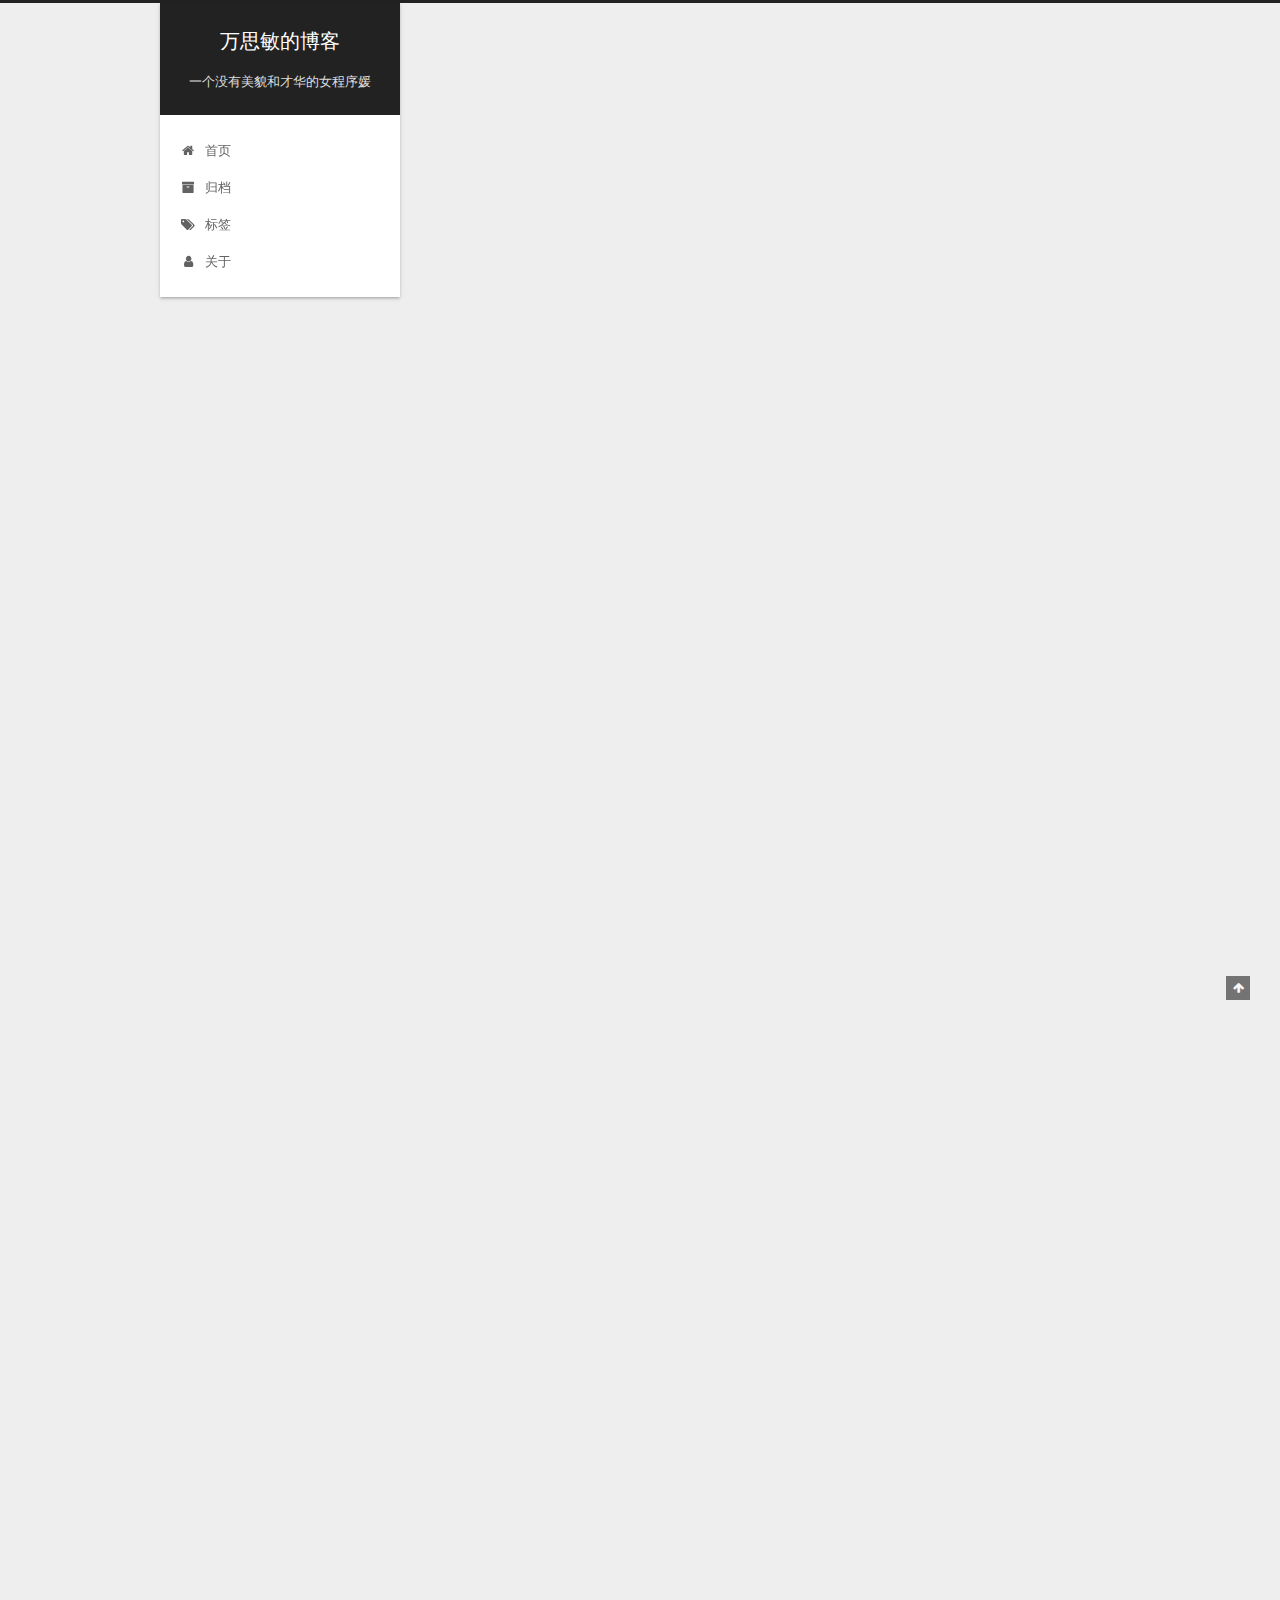
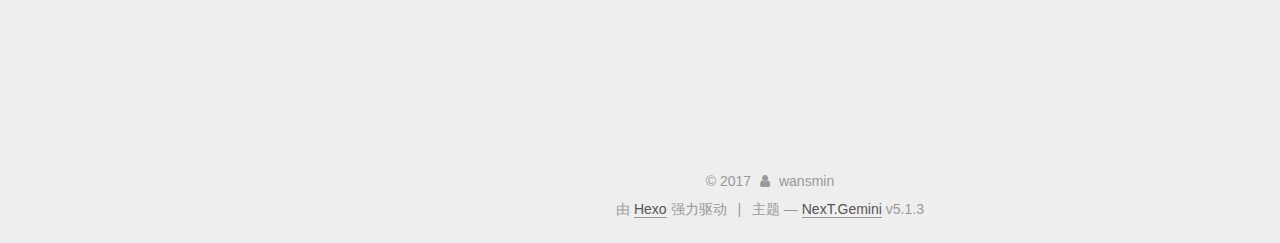
<file: index.html>
<!DOCTYPE html>



  


<html class="theme-next gemini use-motion" lang="zh-Hans">
<head>
  <meta charset="UTF-8"/>
<meta http-equiv="X-UA-Compatible" content="IE=edge" />
<meta name="viewport" content="width=device-width, initial-scale=1, maximum-scale=1"/>
<meta name="theme-color" content="#222">









<meta http-equiv="Cache-Control" content="no-transform" />
<meta http-equiv="Cache-Control" content="no-siteapp" />
















  
  
  <link href="/lib/fancybox/source/jquery.fancybox.css?v=2.1.5" rel="stylesheet" type="text/css" />







<link href="/lib/font-awesome/css/font-awesome.min.css?v=4.6.2" rel="stylesheet" type="text/css" />

<link href="/css/main.css?v=5.1.3" rel="stylesheet" type="text/css" />


  <link rel="apple-touch-icon" sizes="180x180" href="/images/title_logo.jpg?v=5.1.3">


  <link rel="icon" type="image/png" sizes="32x32" href="/images/title_logo.jpg?v=5.1.3">


  <link rel="icon" type="image/png" sizes="16x16" href="/images/title_logo.jpg?v=5.1.3">


  <link rel="mask-icon" href="/images/logo.svg?v=5.1.3" color="#222">





  <meta name="keywords" content="Hexo, NexT" />










<meta name="description" content="我要加油了，因为我还有很多NB的梦想！">
<meta property="og:type" content="website">
<meta property="og:title" content="万思敏的博客">
<meta property="og:url" content="http://wansmin.github.io/index.html">
<meta property="og:site_name" content="万思敏的博客">
<meta property="og:description" content="我要加油了，因为我还有很多NB的梦想！">
<meta property="og:locale" content="zh-Hans">
<meta name="twitter:card" content="summary">
<meta name="twitter:title" content="万思敏的博客">
<meta name="twitter:description" content="我要加油了，因为我还有很多NB的梦想！">



<script type="text/javascript" id="hexo.configurations">
  var NexT = window.NexT || {};
  var CONFIG = {
    root: '/',
    scheme: 'Gemini',
    version: '5.1.3',
    sidebar: {"position":"left","display":"always","offset":12,"b2t":false,"scrollpercent":false,"onmobile":false},
    fancybox: true,
    tabs: true,
    motion: {"enable":true,"async":false,"transition":{"post_block":"fadeIn","post_header":"slideDownIn","post_body":"slideDownIn","coll_header":"slideLeftIn","sidebar":"slideUpIn"}},
    duoshuo: {
      userId: '0',
      author: '博主'
    },
    algolia: {
      applicationID: '',
      apiKey: '',
      indexName: '',
      hits: {"per_page":10},
      labels: {"input_placeholder":"Search for Posts","hits_empty":"We didn't find any results for the search: ${query}","hits_stats":"${hits} results found in ${time} ms"}
    }
  };
</script>



  <link rel="canonical" href="http://wansmin.github.io/"/>





  <title>万思敏的博客</title>
  








</head>

<body itemscope itemtype="http://schema.org/WebPage" lang="zh-Hans">

  
  
    
  

  <div class="container sidebar-position-left 
  page-home">
    <div class="headband"></div>

    <header id="header" class="header" itemscope itemtype="http://schema.org/WPHeader">
      <div class="header-inner"><div class="site-brand-wrapper">
  <div class="site-meta ">
    

    <div class="custom-logo-site-title">
      <a href="/"  class="brand" rel="start">
        <span class="logo-line-before"><i></i></span>
        <span class="site-title">万思敏的博客</span>
        <span class="logo-line-after"><i></i></span>
      </a>
    </div>
      
        <p class="site-subtitle">一个没有美貌和才华的女程序媛</p>
      
  </div>

  <div class="site-nav-toggle">
    <button>
      <span class="btn-bar"></span>
      <span class="btn-bar"></span>
      <span class="btn-bar"></span>
    </button>
  </div>
</div>

<nav class="site-nav">
  

  
    <ul id="menu" class="menu">
      
        
        <li class="menu-item menu-item-home">
          <a href="/" rel="section">
            
              <i class="menu-item-icon fa fa-fw fa-home"></i> <br />
            
            首页
          </a>
        </li>
      
        
        <li class="menu-item menu-item-archives">
          <a href="/archives/" rel="section">
            
              <i class="menu-item-icon fa fa-fw fa-archive"></i> <br />
            
            归档
          </a>
        </li>
      
        
        <li class="menu-item menu-item-tags">
          <a href="/tags/" rel="section">
            
              <i class="menu-item-icon fa fa-fw fa-tags"></i> <br />
            
            标签
          </a>
        </li>
      
        
        <li class="menu-item menu-item-about">
          <a href="/about/" rel="section">
            
              <i class="menu-item-icon fa fa-fw fa-user"></i> <br />
            
            关于
          </a>
        </li>
      

      
    </ul>
  

  
</nav>



 </div>
    </header>

    <main id="main" class="main">
      <div class="main-inner">
        <div class="content-wrap">
          <div id="content" class="content">
            
  <section id="posts" class="posts-expand">
    
      

  

  
  
  

  <article class="post post-type-normal" itemscope itemtype="http://schema.org/Article">
  
  
  
  <div class="post-block">
    <link itemprop="mainEntityOfPage" href="http://wansmin.github.io/2017/10/17/JAVA的几个常用类总结/">

    <span hidden itemprop="author" itemscope itemtype="http://schema.org/Person">
      <meta itemprop="name" content="wansmin">
      <meta itemprop="description" content="">
      <meta itemprop="image" content="/images/avatar.png">
    </span>

    <span hidden itemprop="publisher" itemscope itemtype="http://schema.org/Organization">
      <meta itemprop="name" content="万思敏的博客">
    </span>

    
      <header class="post-header">

        
        
          <h1 class="post-title" itemprop="name headline">
                
                <a class="post-title-link" href="/2017/10/17/JAVA的几个常用类总结/" itemprop="url">JAVA的几个常用类总结</a></h1>
        

        <div class="post-meta">
          <span class="post-time">
            
              <span class="post-meta-item-icon">
                <i class="fa fa-calendar-o"></i>
              </span>
              
                <span class="post-meta-item-text">发表于</span>
              
              <time title="创建于" itemprop="dateCreated datePublished" datetime="2017-10-17T14:56:25+08:00">
                2017-10-17
              </time>
            

            

            
          </span>

          

          
            
          

          
          

          

          

          

        </div>
      </header>
    

    
    
    
    <div class="post-body" itemprop="articleBody">

      
      

      
        
          
            <p>Java有一系列功能强大的可重用类，分别在不同的包中，这些包按照功能可以划分为：</p>
<ol>
<li><strong>语言包 java.lang (language)</strong>，主要含有与语言相关的类，由解释程序自动加载，不需要显示说明。</li>
<li><strong>输入输出包 java.io (input/output)</strong>，提供了对不同的输入和输出的支持。</li>
<li><strong>实用程序包 java.util (utility)</strong>，包括许多具有特功能的类，比如日期、向量、哈希表等。</li>
<li><strong>小程序应用包 java.applet</strong>，用来构建包含于HTML页内的applet必不可少的类。</li>
<li><strong>图形用户接口包 java.swing &amp; java.awt</strong>，提供了创建图形用户界面的类。</li>
<li><strong>网络包 java.net</strong>，含有与网络操作相关的类，如TCP sockets、URL等。</li>
</ol>
<p>其中，前三种包被称为java的基础包，本文将从以下两个包分别分析其中包含的类。</p>
<h4 id="java-lang"><a href="#java-lang" class="headerlink" title="java.lang"></a>java.lang</h4><ul>
<li><p><strong>Object类。</strong>是除自己之外，所有java类的父类，但是接口不继承该类。这个类包含以下几个函数。</p>
<ul>
<li><p>protected Object clone()        产生一个相同的类并且返回给调用者，使用这个函数的类必须要实现java.lang.Cloneable接口</p>
</li>
<li><p>boolean equals(Object obj)       检查一个对象与调用这个函数的对象是否相等 </p>
</li>
<li><p>protected void finalize()        终止，释放系统资源 </p>
</li>
<li><p>Class&lt; &gt;getClass       得到对象的类 </p>
</li>
<li><p>int hashCode()      返回给调用者此对象的哈希码，通常用于Hash集合 </p>
</li>
<li><p>void wait(…)       等待线程 </p>
</li>
<li><p>void notifyall()       唤醒线程 </p>
</li>
<li><p>String toString()       根据调用对象返回对象的字符串形式 </p>
<p>关于这几个函数的应用以及深入研究请访问<a href="http://blog.csdn.net/jack_owen/article/details/39936483" target="_blank" rel="external">此链接</a>。</p>
</li>
</ul>
</li>
</ul>
<ul>
<li><p><strong>基本数据类型的类</strong>：String、Boolean、Character、Byte、Interger、Short、Long、Float、Double。这些都是基本类型的包装类。</p>
<ul>
<li>说明一下String、StringBuffer、StringBuilder的区别：请访问<a href="http://www.cnblogs.com/A_ming/archive/2010/04/13/1711395.html" target="_blank" rel="external">此链接</a>。</li>
</ul>
</li>
</ul>
<ul>
<li><p><strong>Math类</strong>，封装了一些数学函数和常量。（三角、反三角、乘方、舍入..）</p>
</li>
<li><p><strong>System类</strong>，有标准输入、标准输出和错误输出流。其不能被实例化，但是</p>
<ul>
<li><p>有三个非常有用的对象：</p>
<ul>
<li>static PrintStream err “错误输出流”</li>
<li>static InputStream in “标准输入流”</li>
<li>static PrintStream out “标准输出流”</li>
</ul>
</li>
<li><p>常用的方法：</p>
<ul>
<li>static void arraycopy(..) 从指定数组源复制一个数组</li>
<li>static long currentTimeMills() 返回以毫秒为单位的当前时间</li>
<li>static void exit(int status) 终止当前正在运行的JAVA虚拟机</li>
<li>static void gc() 运行垃圾回收器</li>
</ul>
</li>
</ul>
</li>
</ul>
<ul>
<li><p><strong>Runtime类</strong>，封装了运行时的环境，每个Java应用程序都有一个Runtime类实例。需要用的话请访问<a href="http://lavasoft.blog.51cto.com/62575/15565/" target="_blank" rel="external">此链接</a>。</p>
</li>
<li><p><strong>Thread类</strong>，包含线程相关的一系列函数。</p>
</li>
<li><p><strong>Throwable</strong>，异常类。</p>
</li>
</ul>
<h4 id="java-util"><a href="#java-util" class="headerlink" title="java.util"></a>java.util</h4><ul>
<li><strong>日期时间类</strong>，常用的方法有：<ul>
<li>public int getYear()  、getMonth() 、getDate()、、、</li>
<li>public boolean before(Date when) 、after 、equal</li>
<li>toString()</li>
</ul>
</li>
<li><strong>Random</strong>，用于生成伪随机数流</li>
<li><strong>Vector</strong>，大致用法和C++一致</li>
<li><strong>ArrayList</strong>，与Vector大致相同，都实现了List接口，但是Vector是同步的，ArrayList是不同步的。</li>
<li><strong>HashSet</strong>，大致用法与C++一致，set接口，由Hash表支持。</li>
<li><strong>Iterator</strong>，迭代器，常用的几个用法：<ul>
<li>boolean hasNext() 如果仍有元素可以迭代，则返回true</li>
<li>E next() 返回迭代的下一个元素</li>
<li>void remove() 从迭代器指向的集合中移除迭代器返回的最后一个元素（可选操作）</li>
</ul>
</li>
</ul>

          
        
      
    </div>
    
    
    

    

    

    

    <footer class="post-footer">
      

      

      

      
      
        <div class="post-eof"></div>
      
    </footer>
  </div>
  
  
  
  </article>


    
      

  

  
  
  

  <article class="post post-type-normal" itemscope itemtype="http://schema.org/Article">
  
  
  
  <div class="post-block">
    <link itemprop="mainEntityOfPage" href="http://wansmin.github.io/2017/10/16/关于我的博客/">

    <span hidden itemprop="author" itemscope itemtype="http://schema.org/Person">
      <meta itemprop="name" content="wansmin">
      <meta itemprop="description" content="">
      <meta itemprop="image" content="/images/avatar.png">
    </span>

    <span hidden itemprop="publisher" itemscope itemtype="http://schema.org/Organization">
      <meta itemprop="name" content="万思敏的博客">
    </span>

    
      <header class="post-header">

        
        
          <h1 class="post-title" itemprop="name headline">
                
                <a class="post-title-link" href="/2017/10/16/关于我的博客/" itemprop="url">关于我的博客</a></h1>
        

        <div class="post-meta">
          <span class="post-time">
            
              <span class="post-meta-item-icon">
                <i class="fa fa-calendar-o"></i>
              </span>
              
                <span class="post-meta-item-text">发表于</span>
              
              <time title="创建于" itemprop="dateCreated datePublished" datetime="2017-10-16T16:54:34+08:00">
                2017-10-16
              </time>
            

            

            
          </span>

          

          
            
          

          
          

          

          

          

        </div>
      </header>
    

    
    
    
    <div class="post-body" itemprop="articleBody">

      
      

      
        
          
            <p><strong>博客简介</strong> </p>
<p>这并不仅仅是一个技术博客，还是一个记录生活的博客。</p>
<p>这个博客域名购买于百度云，为什么选择百度云，因为便宜呀。由Hexo强力驱动，托管在Github上，主题为 NexT.Gemini。</p>
<p>这篇文章主要记录了博客的搭建过程、NexT主题的嵌入以及域名的绑定。关于以后博客的一些后续优化，将会另开篇幅。</p>
<p><strong>博客搭建过程</strong></p>
<ul>
<li><p>相关环境准备</p>
<ul>
<li><p>安装Git。<a href="https://git-scm.com/downloads" target="_blank" rel="external">请戳此处直接下载</a>，安装直接一路next直到结束。</p>
</li>
<li><p>安装Node.js。<a href="https://nodejs.org/en/" target="_blank" rel="external">请戳此处直接下载</a>，同理安装一路直接next直到结束。</p>
</li>
<li><p>配置Github。</p>
<ul>
<li><p>在www.github.com上注册一个账号，然后Crew a new reposiroty（用小号演示）</p>
<p><img src="/img/1.jpg" alt="1"></p>
<p><img src="/img/2.jpg" alt="2"></p>
<p>注意你的Repository name格式为“yourname.github.io”，yourname为你的github用户名。</p>
</li>
</ul>
</li>
</ul>
</li>
<li><p>生成SSH密钥</p>
<ul>
<li>安装好Git后，在桌面空白部分右键点击Git Brash Here</li>
<li>然后输入命令 ssh-keygen -t rsa -C “your mail adress name”，然后enter,输密码，密码是不可见的。</li>
<li>在C:\Users\Administrator.ssh下，得到两个文件id_rsa和id_rsa.pub。</li>
</ul>
</li>
</ul>
<ul>
<li><p>在GitHub上添加SSH密钥</p>
<ul>
<li>打开刚才得到的两个文件中的id_rsa.pub，把里面的内容全部复制出来</li>
<li>登陆Github-&gt;settings-&gt;SSH and GPG keys</li>
<li>点击New SSH Key，Title随便写（最好写id_rsa.pub)，Key的内容粘贴刚才复制的内容，然后OK。</li>
<li>测试SSH证书是否正确， ssh -T git@github.com，如果出现下列文字表示到目前为止你的操作正确。”You’ve successfully authenticated,but..”  ! <img src="/img/3.png" alt="3"></li>
</ul>
</li>
</ul>
<p>  ​</p>
<ul>
<li><p>安装Hexo以及Hexo的相关配置</p>
<ul>
<li><p>在D盘新建一个空白文件夹，进入空白右键Git Brash Here,输入node，如果出来一个右箭头，说明Node.js安装成功了，然后输入Ctrl+C退出。</p>
</li>
<li><p>输入 npm install -g hexo-cli 安装Hexo，<del>这时候可能出现错误，具体错误百度</del>。</p>
</li>
<li><p>输入 hexo version，如果出现下图，说明Hexo安装成功。</p>
<p><img src="/img/4.png" alt="4"></p>
</li>
<li><p>安装成功后，打开这个文件夹中的 _config.yml，在里面的 deploy字段添加自己的信息，注意冒号后面有一个空格</p>
<figure class="highlight plain"><table><tr><td class="gutter"><pre><div class="line">1</div><div class="line">2</div><div class="line">3</div><div class="line">4</div></pre></td><td class="code"><pre><div class="line">deploy:</div><div class="line">  type: git</div><div class="line">  repository: http://github.com/sminwan/sminwan.github.io.git</div><div class="line">  branch: master</div></pre></td></tr></table></figure>
</li>
<li><p>输入 hexo s –debug，如果没有报错的话，在本地浏览器中输入 <a href="http://localhot:4000，即可看见本地的网站，然后按Ctrl" target="_blank" rel="external">http://localhot:4000，即可看见本地的网站，然后按Ctrl</a> +C 结束预览</p>
</li>
<li><p>输入 hexo g ,生成网页</p>
</li>
<li><p>输入 hexo d,然后登陆 yourname.github.io就可以看见你的博客了</p>
</li>
</ul>
</li>
</ul>
<p><strong>NexT主题嵌入</strong></p>
<p><a href="http://theme-next.iissnan.com/getting-started.html" target="_blank" rel="external">访问网站</a>，里面有详细的NexT主题设置。</p>
<p><strong>域名绑定</strong></p>
<p>域名绑定要创建一个CNAME文件，里面内容只有你的域名，但是如果放在master分支下，每次提交项目的时候都会被重写，每次都要手动加入，所以将CNAME文件放在source文件夹中。 <img src="/img/5.png" alt="5"></p>
<p><strong>相关命令普及</strong></p>
<table>
<thead>
<tr>
<th>ssh-keygen</th>
<th>为”ssh”生成、管理和转换认证密钥，支持rsa和dsa</th>
</tr>
</thead>
<tbody>
<tr>
<td>npm install hexo -g</td>
<td>安装hexo</td>
</tr>
<tr>
<td>hexo init</td>
<td>初始化</td>
</tr>
<tr>
<td>hexo g</td>
<td>g = generate ,生成</td>
</tr>
<tr>
<td>hexo d</td>
<td>d = deploy ,部署</td>
</tr>
<tr>
<td>hexo s</td>
<td>s = server ,启动服务预览</td>
</tr>
</tbody>
</table>

          
        
      
    </div>
    
    
    

    

    

    

    <footer class="post-footer">
      

      

      

      
      
        <div class="post-eof"></div>
      
    </footer>
  </div>
  
  
  
  </article>


    
  </section>

  


          </div>
          


          

        </div>
        
          
  
  <div class="sidebar-toggle">
    <div class="sidebar-toggle-line-wrap">
      <span class="sidebar-toggle-line sidebar-toggle-line-first"></span>
      <span class="sidebar-toggle-line sidebar-toggle-line-middle"></span>
      <span class="sidebar-toggle-line sidebar-toggle-line-last"></span>
    </div>
  </div>

  <aside id="sidebar" class="sidebar">
    
    <div class="sidebar-inner">

      

      

      <section class="site-overview-wrap sidebar-panel sidebar-panel-active">
        <div class="site-overview">
          <div class="site-author motion-element" itemprop="author" itemscope itemtype="http://schema.org/Person">
            
              <img class="site-author-image" itemprop="image"
                src="/images/avatar.png"
                alt="wansmin" />
            
              <p class="site-author-name" itemprop="name">wansmin</p>
              <p class="site-description motion-element" itemprop="description">我要加油了，因为我还有很多NB的梦想！</p>
          </div>

          <nav class="site-state motion-element">

            
              <div class="site-state-item site-state-posts">
              
                <a href="/archives/">
              
                  <span class="site-state-item-count">2</span>
                  <span class="site-state-item-name">日志</span>
                </a>
              </div>
            

            

            
              
              
              <div class="site-state-item site-state-tags">
                <a href="/tags/index.html">
                  <span class="site-state-item-count">2</span>
                  <span class="site-state-item-name">标签</span>
                </a>
              </div>
            

          </nav>

          

          <div class="links-of-author motion-element">
            
              
                <span class="links-of-author-item">
                  <a href="https://github.com/wansmin" target="_blank" title="GitHub">
                    
                      <i class="fa fa-fw fa-github"></i>GitHub</a>
                </span>
              
                <span class="links-of-author-item">
                  <a href="mailto:wansmin.up@gmail.com" target="_blank" title="E-Mail">
                    
                      <i class="fa fa-fw fa-envelope"></i>E-Mail</a>
                </span>
              
                <span class="links-of-author-item">
                  <a href="https://plus.google.com/wansmin.up" target="_blank" title="Google">
                    
                      <i class="fa fa-fw fa-google"></i>Google</a>
                </span>
              
                <span class="links-of-author-item">
                  <a href="https://twitter.com/wansmin.up" target="_blank" title="Twitter">
                    
                      <i class="fa fa-fw fa-twitter"></i>Twitter</a>
                </span>
              
                <span class="links-of-author-item">
                  <a href="https://www.facebook.com/wansmin.up" target="_blank" title="FB Page">
                    
                      <i class="fa fa-fw fa-facebook"></i>FB Page</a>
                </span>
              
                <span class="links-of-author-item">
                  <a href="https://youtube.com/wansmin" target="_blank" title="YouTube">
                    
                      <i class="fa fa-fw fa-youtube"></i>YouTube</a>
                </span>
              
                <span class="links-of-author-item">
                  <a href="https://instagram.com/wansmin.up" target="_blank" title="Instagram">
                    
                      <i class="fa fa-fw fa-instagram"></i>Instagram</a>
                </span>
              
                <span class="links-of-author-item">
                  <a href="https://weibo.com/3439456852/profile?rightmod=1&wvr=6&mod=personinfo" target="_blank" title="Weibo">
                    
                      <i class="fa fa-fw fa-weibo"></i>Weibo</a>
                </span>
              
            
          </div>

          
          

          
          

          

        </div>
      </section>

      

      

    </div>
  </aside>


        
      </div>
    </main>

    <footer id="footer" class="footer">
      <div class="footer-inner">
        <div class="copyright">&copy; <span itemprop="copyrightYear">2017</span>
  <span class="with-love">
    <i class="fa fa-user"></i>
  </span>
  <span class="author" itemprop="copyrightHolder">wansmin</span>

  
</div>


  <div class="powered-by">由 <a class="theme-link" target="_blank" href="https://hexo.io">Hexo</a> 强力驱动</div>



  <span class="post-meta-divider">|</span>



  <div class="theme-info">主题 &mdash; <a class="theme-link" target="_blank" href="https://github.com/iissnan/hexo-theme-next">NexT.Gemini</a> v5.1.3</div>




        







        
      </div>
    </footer>

    
      <div class="back-to-top">
        <i class="fa fa-arrow-up"></i>
        
      </div>
    

    

  </div>

  

<script type="text/javascript">
  if (Object.prototype.toString.call(window.Promise) !== '[object Function]') {
    window.Promise = null;
  }
</script>









  












  
  
    <script type="text/javascript" src="/lib/jquery/index.js?v=2.1.3"></script>
  

  
  
    <script type="text/javascript" src="/lib/fastclick/lib/fastclick.min.js?v=1.0.6"></script>
  

  
  
    <script type="text/javascript" src="/lib/jquery_lazyload/jquery.lazyload.js?v=1.9.7"></script>
  

  
  
    <script type="text/javascript" src="/lib/velocity/velocity.min.js?v=1.2.1"></script>
  

  
  
    <script type="text/javascript" src="/lib/velocity/velocity.ui.min.js?v=1.2.1"></script>
  

  
  
    <script type="text/javascript" src="/lib/fancybox/source/jquery.fancybox.pack.js?v=2.1.5"></script>
  


  


  <script type="text/javascript" src="/js/src/utils.js?v=5.1.3"></script>

  <script type="text/javascript" src="/js/src/motion.js?v=5.1.3"></script>



  
  


  <script type="text/javascript" src="/js/src/affix.js?v=5.1.3"></script>

  <script type="text/javascript" src="/js/src/schemes/pisces.js?v=5.1.3"></script>



  

  


  <script type="text/javascript" src="/js/src/bootstrap.js?v=5.1.3"></script>



  


  




	





  





  












  





  

  

  
  

  

  

  

</body>
</html>
</file>
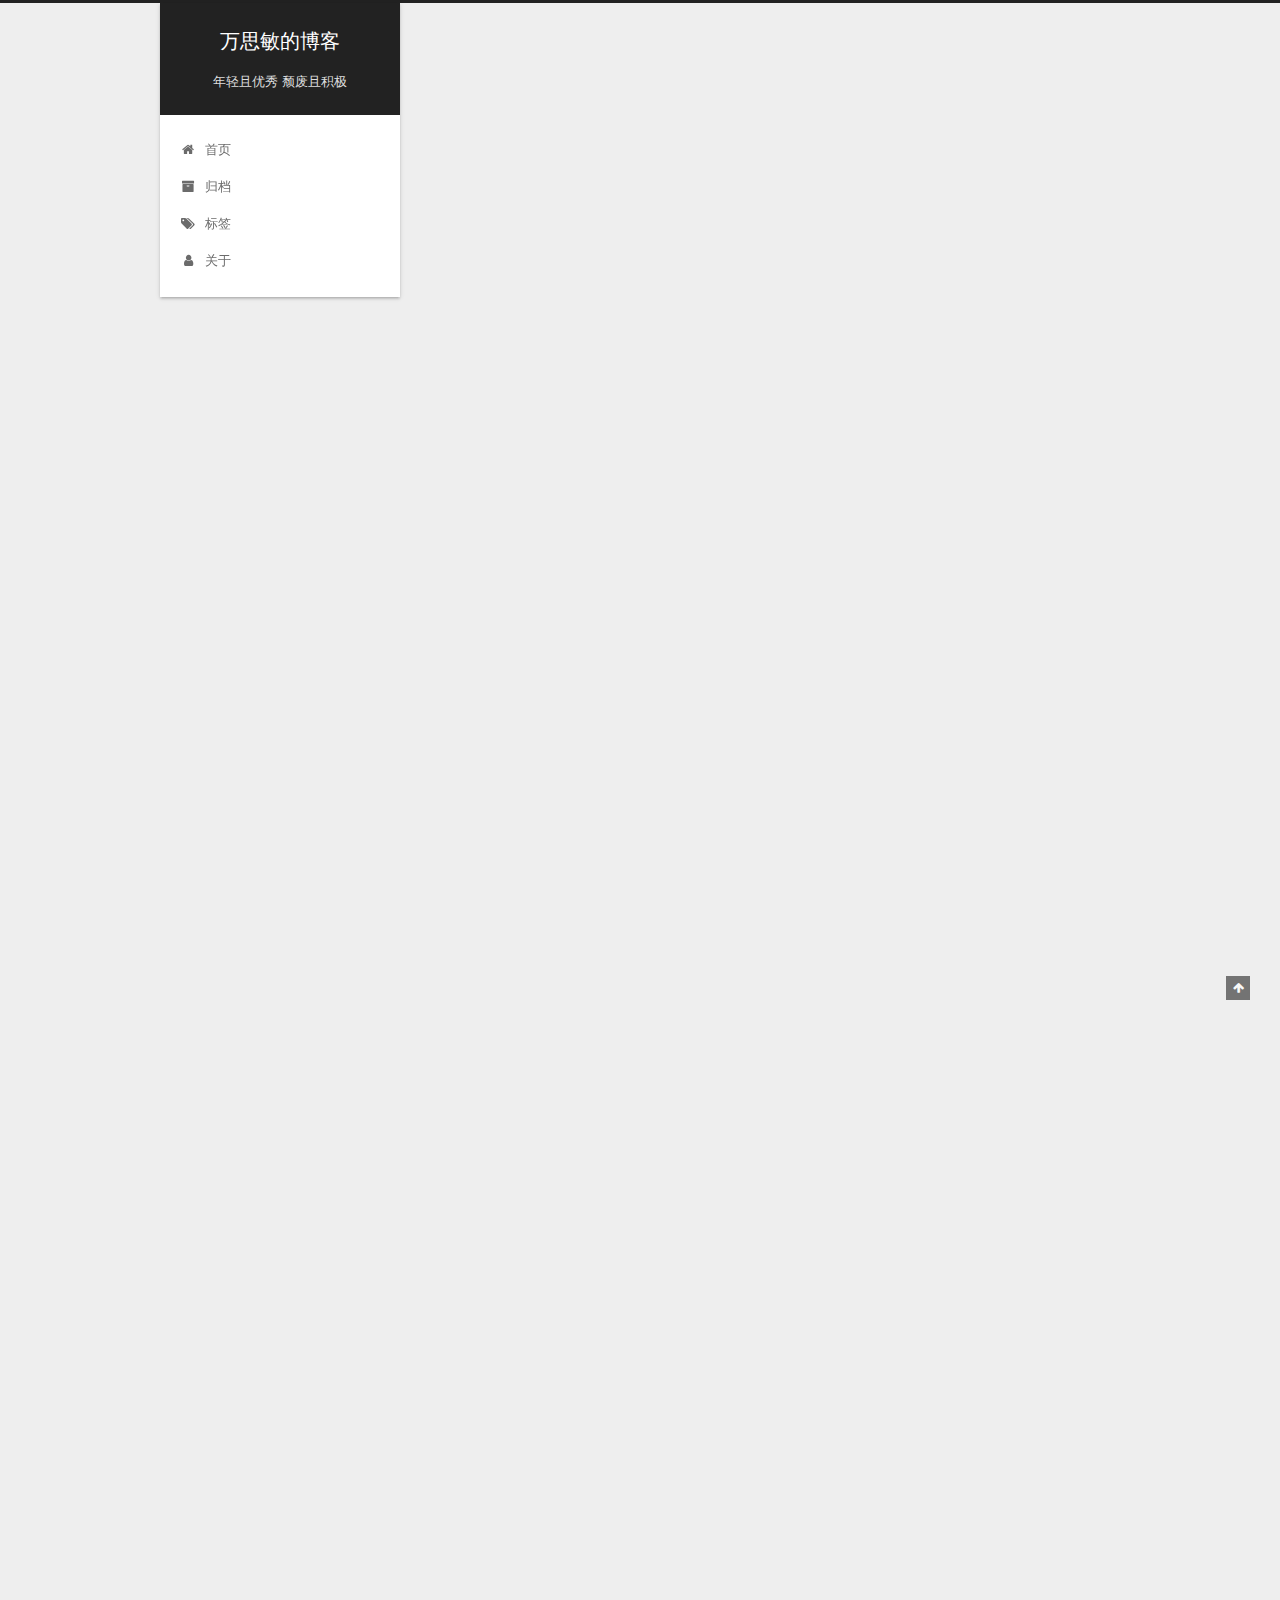
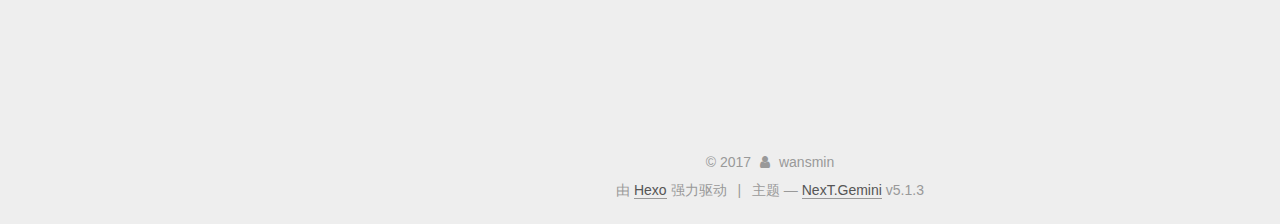
<file: about/index.html>
<!DOCTYPE html>



  


<html class="theme-next gemini use-motion" lang="zh-Hans">
<head>
  <meta charset="UTF-8"/>
<meta http-equiv="X-UA-Compatible" content="IE=edge" />
<meta name="viewport" content="width=device-width, initial-scale=1, maximum-scale=1"/>
<meta name="theme-color" content="#222">









<meta http-equiv="Cache-Control" content="no-transform" />
<meta http-equiv="Cache-Control" content="no-siteapp" />
















  
  
  <link href="/lib/fancybox/source/jquery.fancybox.css?v=2.1.5" rel="stylesheet" type="text/css" />







<link href="/lib/font-awesome/css/font-awesome.min.css?v=4.6.2" rel="stylesheet" type="text/css" />

<link href="/css/main.css?v=5.1.3" rel="stylesheet" type="text/css" />


  <link rel="apple-touch-icon" sizes="180x180" href="/images/title_logo.jpg?v=5.1.3">


  <link rel="icon" type="image/png" sizes="32x32" href="/images/title_logo.jpg?v=5.1.3">


  <link rel="icon" type="image/png" sizes="16x16" href="/images/title_logo.jpg?v=5.1.3">


  <link rel="mask-icon" href="/images/logo.svg?v=5.1.3" color="#222">





  <meta name="keywords" content="Hexo, NexT" />










<meta name="description" content="自我介绍​  本科院校：西南民族大学（2014 - 2018，现在在大四啊哈哈…）  本科专业：计算机科学与技术  研究生院校：电子科技大学 （2018 - 2021，已经确定，所以不要脸写上..）  研究生专业：数值代数与科学计算及应用  出生年月：1996.05.08  籍贯：湖北 荆门  爱好广泛，特别是吃，喜欢电子游戏，但是很菜  有点焦虑，有点傲娇，玻璃心，经不起批评只经夸 ​">
<meta property="og:type" content="website">
<meta property="og:title" content="About">
<meta property="og:url" content="http://wansmin.github.io/about/index.html">
<meta property="og:site_name" content="万思敏的博客">
<meta property="og:description" content="自我介绍​  本科院校：西南民族大学（2014 - 2018，现在在大四啊哈哈…）  本科专业：计算机科学与技术  研究生院校：电子科技大学 （2018 - 2021，已经确定，所以不要脸写上..）  研究生专业：数值代数与科学计算及应用  出生年月：1996.05.08  籍贯：湖北 荆门  爱好广泛，特别是吃，喜欢电子游戏，但是很菜  有点焦虑，有点傲娇，玻璃心，经不起批评只经夸 ​">
<meta property="og:locale" content="zh-Hans">
<meta property="og:image" content="http://wansmin.github.io/img/about2.png">
<meta property="og:image" content="http://wansmin.github.io/img/about1.png">
<meta property="og:updated_time" content="2017-10-16T15:24:22.839Z">
<meta name="twitter:card" content="summary">
<meta name="twitter:title" content="About">
<meta name="twitter:description" content="自我介绍​  本科院校：西南民族大学（2014 - 2018，现在在大四啊哈哈…）  本科专业：计算机科学与技术  研究生院校：电子科技大学 （2018 - 2021，已经确定，所以不要脸写上..）  研究生专业：数值代数与科学计算及应用  出生年月：1996.05.08  籍贯：湖北 荆门  爱好广泛，特别是吃，喜欢电子游戏，但是很菜  有点焦虑，有点傲娇，玻璃心，经不起批评只经夸 ​">
<meta name="twitter:image" content="http://wansmin.github.io/img/about2.png">



<script type="text/javascript" id="hexo.configurations">
  var NexT = window.NexT || {};
  var CONFIG = {
    root: '/',
    scheme: 'Gemini',
    version: '5.1.3',
    sidebar: {"position":"left","display":"always","offset":12,"b2t":false,"scrollpercent":false,"onmobile":false},
    fancybox: true,
    tabs: true,
    motion: {"enable":true,"async":false,"transition":{"post_block":"fadeIn","post_header":"slideDownIn","post_body":"slideDownIn","coll_header":"slideLeftIn","sidebar":"slideUpIn"}},
    duoshuo: {
      userId: '0',
      author: '博主'
    },
    algolia: {
      applicationID: '',
      apiKey: '',
      indexName: '',
      hits: {"per_page":10},
      labels: {"input_placeholder":"Search for Posts","hits_empty":"We didn't find any results for the search: ${query}","hits_stats":"${hits} results found in ${time} ms"}
    }
  };
</script>



  <link rel="canonical" href="http://wansmin.github.io/about/"/>





  <title>About | 万思敏的博客</title>
  








</head>

<body itemscope itemtype="http://schema.org/WebPage" lang="zh-Hans">

  
  
    
  

  <div class="container sidebar-position-left page-post-detail">
    <div class="headband"></div>

    <header id="header" class="header" itemscope itemtype="http://schema.org/WPHeader">
      <div class="header-inner"><div class="site-brand-wrapper">
  <div class="site-meta ">
    

    <div class="custom-logo-site-title">
      <a href="/"  class="brand" rel="start">
        <span class="logo-line-before"><i></i></span>
        <span class="site-title">万思敏的博客</span>
        <span class="logo-line-after"><i></i></span>
      </a>
    </div>
      
        <p class="site-subtitle">年轻且优秀 颓废且积极</p>
      
  </div>

  <div class="site-nav-toggle">
    <button>
      <span class="btn-bar"></span>
      <span class="btn-bar"></span>
      <span class="btn-bar"></span>
    </button>
  </div>
</div>

<nav class="site-nav">
  

  
    <ul id="menu" class="menu">
      
        
        <li class="menu-item menu-item-home">
          <a href="/" rel="section">
            
              <i class="menu-item-icon fa fa-fw fa-home"></i> <br />
            
            首页
          </a>
        </li>
      
        
        <li class="menu-item menu-item-archives">
          <a href="/archives/" rel="section">
            
              <i class="menu-item-icon fa fa-fw fa-archive"></i> <br />
            
            归档
          </a>
        </li>
      
        
        <li class="menu-item menu-item-tags">
          <a href="/tags/" rel="section">
            
              <i class="menu-item-icon fa fa-fw fa-tags"></i> <br />
            
            标签
          </a>
        </li>
      
        
        <li class="menu-item menu-item-about">
          <a href="/about/" rel="section">
            
              <i class="menu-item-icon fa fa-fw fa-user"></i> <br />
            
            关于
          </a>
        </li>
      

      
    </ul>
  

  
</nav>



 </div>
    </header>

    <main id="main" class="main">
      <div class="main-inner">
        <div class="content-wrap">
          <div id="content" class="content">
            

  <div id="posts" class="posts-expand">
    
    
    
    <div class="post-block page">
      <header class="post-header">

	<h1 class="post-title" itemprop="name headline">About</h1>



</header>

      
      
      
      <div class="post-body">
        
        
          <ul>
<li><p>自我介绍​</p>
<ul>
<li><p>本科院校：西南民族大学（2014 - 2018，现在在大四啊哈哈…）</p>
</li>
<li><p>本科专业：计算机科学与技术</p>
</li>
<li><p>研究生院校：电子科技大学 （2018 - 2021，已经确定，所以不要脸写上..）</p>
</li>
<li><p>研究生专业：数值代数与科学计算及应用</p>
</li>
<li><p>出生年月：1996.05.08</p>
</li>
<li><p>籍贯：湖北 荆门</p>
</li>
<li><p>爱好广泛，特别是吃，喜欢电子游戏，但是很菜</p>
</li>
<li><p>有点焦虑，有点傲娇，玻璃心，经不起批评只经夸</p>
<p>​</p>
</li>
</ul>
</li>
<li><p>一些关于我的照片</p>
<p> <img src="/img/about2.png" alt="about2"> <img src="/img/about1.png" alt="about1"></p>
</li>
</ul>
<ul>
<li><p>联系方式</p>
<ul>
<li><p>新浪邮箱 ：wan_simin@sina.cn</p>
</li>
<li><p>Google邮箱 ：wansmin.up@gmail.com</p>
</li>
<li><p>原博客地址（不再更新）：<a href="http://blog.csdn.net/codeblocksm" target="_blank" rel="external">http://blog.csdn.net/codeblocksm</a></p>
<p>​</p>
</li>
</ul>
</li>
</ul>

        
      </div>
      
      
      
    </div>
    
    
    
  </div>


          </div>
          


          

  



        </div>
        
          
  
  <div class="sidebar-toggle">
    <div class="sidebar-toggle-line-wrap">
      <span class="sidebar-toggle-line sidebar-toggle-line-first"></span>
      <span class="sidebar-toggle-line sidebar-toggle-line-middle"></span>
      <span class="sidebar-toggle-line sidebar-toggle-line-last"></span>
    </div>
  </div>

  <aside id="sidebar" class="sidebar">
    
    <div class="sidebar-inner">

      

      

      <section class="site-overview-wrap sidebar-panel sidebar-panel-active">
        <div class="site-overview">
          <div class="site-author motion-element" itemprop="author" itemscope itemtype="http://schema.org/Person">
            
              <img class="site-author-image" itemprop="image"
                src="/images/avatar.png"
                alt="wansmin" />
            
              <p class="site-author-name" itemprop="name">wansmin</p>
              <p class="site-description motion-element" itemprop="description">我要加油了，因为我还有很多NB的梦想！</p>
          </div>

          <nav class="site-state motion-element">

            
              <div class="site-state-item site-state-posts">
              
                <a href="/archives/">
              
                  <span class="site-state-item-count">2</span>
                  <span class="site-state-item-name">日志</span>
                </a>
              </div>
            

            

            
              
              
              <div class="site-state-item site-state-tags">
                <a href="/tags/index.html">
                  <span class="site-state-item-count">2</span>
                  <span class="site-state-item-name">标签</span>
                </a>
              </div>
            

          </nav>

          

          <div class="links-of-author motion-element">
            
              
                <span class="links-of-author-item">
                  <a href="https://github.com/wansmin" target="_blank" title="GitHub">
                    
                      <i class="fa fa-fw fa-github"></i>GitHub</a>
                </span>
              
                <span class="links-of-author-item">
                  <a href="mailto:wansmin.up@gmail.com" target="_blank" title="E-Mail">
                    
                      <i class="fa fa-fw fa-envelope"></i>E-Mail</a>
                </span>
              
                <span class="links-of-author-item">
                  <a href="https://plus.google.com/wansmin.up" target="_blank" title="Google">
                    
                      <i class="fa fa-fw fa-google"></i>Google</a>
                </span>
              
                <span class="links-of-author-item">
                  <a href="https://twitter.com/wansmin.up" target="_blank" title="Twitter">
                    
                      <i class="fa fa-fw fa-twitter"></i>Twitter</a>
                </span>
              
                <span class="links-of-author-item">
                  <a href="https://www.facebook.com/wansmin.up" target="_blank" title="FB Page">
                    
                      <i class="fa fa-fw fa-facebook"></i>FB Page</a>
                </span>
              
                <span class="links-of-author-item">
                  <a href="https://youtube.com/wansmin" target="_blank" title="YouTube">
                    
                      <i class="fa fa-fw fa-youtube"></i>YouTube</a>
                </span>
              
                <span class="links-of-author-item">
                  <a href="https://instagram.com/wansmin.up" target="_blank" title="Instagram">
                    
                      <i class="fa fa-fw fa-instagram"></i>Instagram</a>
                </span>
              
                <span class="links-of-author-item">
                  <a href="https://weibo.com/3439456852/profile?rightmod=1&wvr=6&mod=personinfo" target="_blank" title="Weibo">
                    
                      <i class="fa fa-fw fa-weibo"></i>Weibo</a>
                </span>
              
            
          </div>

          
          

          
          

          

        </div>
      </section>

      

      

    </div>
  </aside>


        
      </div>
    </main>

    <footer id="footer" class="footer">
      <div class="footer-inner">
        <div class="copyright">&copy; <span itemprop="copyrightYear">2017</span>
  <span class="with-love">
    <i class="fa fa-user"></i>
  </span>
  <span class="author" itemprop="copyrightHolder">wansmin</span>

  
</div>


  <div class="powered-by">由 <a class="theme-link" target="_blank" href="https://hexo.io">Hexo</a> 强力驱动</div>



  <span class="post-meta-divider">|</span>



  <div class="theme-info">主题 &mdash; <a class="theme-link" target="_blank" href="https://github.com/iissnan/hexo-theme-next">NexT.Gemini</a> v5.1.3</div>




        







        
      </div>
    </footer>

    
      <div class="back-to-top">
        <i class="fa fa-arrow-up"></i>
        
      </div>
    

    

  </div>

  

<script type="text/javascript">
  if (Object.prototype.toString.call(window.Promise) !== '[object Function]') {
    window.Promise = null;
  }
</script>









  












  
  
    <script type="text/javascript" src="/lib/jquery/index.js?v=2.1.3"></script>
  

  
  
    <script type="text/javascript" src="/lib/fastclick/lib/fastclick.min.js?v=1.0.6"></script>
  

  
  
    <script type="text/javascript" src="/lib/jquery_lazyload/jquery.lazyload.js?v=1.9.7"></script>
  

  
  
    <script type="text/javascript" src="/lib/velocity/velocity.min.js?v=1.2.1"></script>
  

  
  
    <script type="text/javascript" src="/lib/velocity/velocity.ui.min.js?v=1.2.1"></script>
  

  
  
    <script type="text/javascript" src="/lib/fancybox/source/jquery.fancybox.pack.js?v=2.1.5"></script>
  


  


  <script type="text/javascript" src="/js/src/utils.js?v=5.1.3"></script>

  <script type="text/javascript" src="/js/src/motion.js?v=5.1.3"></script>



  
  


  <script type="text/javascript" src="/js/src/affix.js?v=5.1.3"></script>

  <script type="text/javascript" src="/js/src/schemes/pisces.js?v=5.1.3"></script>



  
  <script type="text/javascript" src="/js/src/scrollspy.js?v=5.1.3"></script>
<script type="text/javascript" src="/js/src/post-details.js?v=5.1.3"></script>



  


  <script type="text/javascript" src="/js/src/bootstrap.js?v=5.1.3"></script>



  


  




	





  





  












  





  

  

  
  

  

  

  

</body>
</html>
</file>
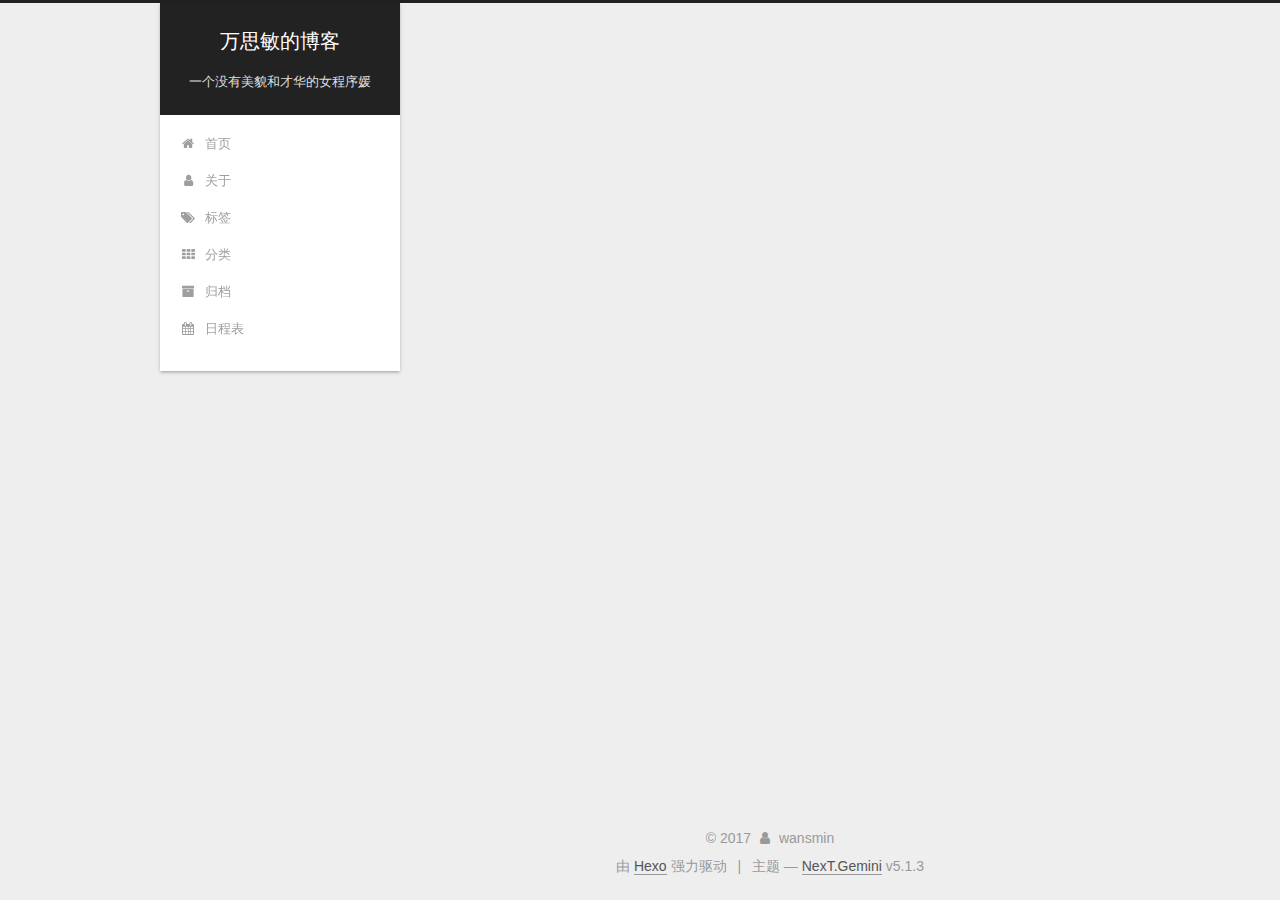
<file: archives/index.html>
<!DOCTYPE html>



  


<html class="theme-next gemini use-motion" lang="zh-Hans">
<head>
  <meta charset="UTF-8"/>
<meta http-equiv="X-UA-Compatible" content="IE=edge" />
<meta name="viewport" content="width=device-width, initial-scale=1, maximum-scale=1"/>
<meta name="theme-color" content="#222">









<meta http-equiv="Cache-Control" content="no-transform" />
<meta http-equiv="Cache-Control" content="no-siteapp" />
















  
  
  <link href="/lib/fancybox/source/jquery.fancybox.css?v=2.1.5" rel="stylesheet" type="text/css" />







<link href="/lib/font-awesome/css/font-awesome.min.css?v=4.6.2" rel="stylesheet" type="text/css" />

<link href="/css/main.css?v=5.1.3" rel="stylesheet" type="text/css" />


  <link rel="apple-touch-icon" sizes="180x180" href="/images/title_logo.jpg?v=5.1.3">


  <link rel="icon" type="image/png" sizes="32x32" href="/images/favicon-32x32-next.png?v=5.1.3">


  <link rel="icon" type="image/png" sizes="16x16" href="/images/favicon-16x16-next.png?v=5.1.3">


  <link rel="mask-icon" href="/images/logo.svg?v=5.1.3" color="#222">





  <meta name="keywords" content="Hexo, NexT" />










<meta name="description" content="我要加油了，因为我还有很多NB的梦想！">
<meta property="og:type" content="website">
<meta property="og:title" content="万思敏的博客">
<meta property="og:url" content="http://wansmin.github.io/archives/index.html">
<meta property="og:site_name" content="万思敏的博客">
<meta property="og:description" content="我要加油了，因为我还有很多NB的梦想！">
<meta property="og:locale" content="zh-Hans">
<meta name="twitter:card" content="summary">
<meta name="twitter:title" content="万思敏的博客">
<meta name="twitter:description" content="我要加油了，因为我还有很多NB的梦想！">



<script type="text/javascript" id="hexo.configurations">
  var NexT = window.NexT || {};
  var CONFIG = {
    root: '/',
    scheme: 'Gemini',
    version: '5.1.3',
    sidebar: {"position":"left","display":"always","offset":12,"b2t":false,"scrollpercent":false,"onmobile":false},
    fancybox: true,
    tabs: true,
    motion: {"enable":true,"async":false,"transition":{"post_block":"fadeIn","post_header":"slideDownIn","post_body":"slideDownIn","coll_header":"slideLeftIn","sidebar":"slideUpIn"}},
    duoshuo: {
      userId: '0',
      author: '博主'
    },
    algolia: {
      applicationID: '',
      apiKey: '',
      indexName: '',
      hits: {"per_page":10},
      labels: {"input_placeholder":"Search for Posts","hits_empty":"We didn't find any results for the search: ${query}","hits_stats":"${hits} results found in ${time} ms"}
    }
  };
</script>



  <link rel="canonical" href="http://wansmin.github.io/archives/"/>





  <title>归档 | 万思敏的博客</title>
  








</head>

<body itemscope itemtype="http://schema.org/WebPage" lang="zh-Hans">

  
  
    
  

  <div class="container sidebar-position-left page-archive">
    <div class="headband"></div>

    <header id="header" class="header" itemscope itemtype="http://schema.org/WPHeader">
      <div class="header-inner"><div class="site-brand-wrapper">
  <div class="site-meta ">
    

    <div class="custom-logo-site-title">
      <a href="/"  class="brand" rel="start">
        <span class="logo-line-before"><i></i></span>
        <span class="site-title">万思敏的博客</span>
        <span class="logo-line-after"><i></i></span>
      </a>
    </div>
      
        <p class="site-subtitle">一个没有美貌和才华的女程序媛</p>
      
  </div>

  <div class="site-nav-toggle">
    <button>
      <span class="btn-bar"></span>
      <span class="btn-bar"></span>
      <span class="btn-bar"></span>
    </button>
  </div>
</div>

<nav class="site-nav">
  

  
    <ul id="menu" class="menu">
      
        
        <li class="menu-item menu-item-home">
          <a href="/" rel="section">
            
              <i class="menu-item-icon fa fa-fw fa-home"></i> <br />
            
            首页
          </a>
        </li>
      
        
        <li class="menu-item menu-item-about">
          <a href="/about/" rel="section">
            
              <i class="menu-item-icon fa fa-fw fa-user"></i> <br />
            
            关于
          </a>
        </li>
      
        
        <li class="menu-item menu-item-tags">
          <a href="/tags/" rel="section">
            
              <i class="menu-item-icon fa fa-fw fa-tags"></i> <br />
            
            标签
          </a>
        </li>
      
        
        <li class="menu-item menu-item-categories">
          <a href="/categories/" rel="section">
            
              <i class="menu-item-icon fa fa-fw fa-th"></i> <br />
            
            分类
          </a>
        </li>
      
        
        <li class="menu-item menu-item-archives">
          <a href="/archives/" rel="section">
            
              <i class="menu-item-icon fa fa-fw fa-archive"></i> <br />
            
            归档
          </a>
        </li>
      
        
        <li class="menu-item menu-item-schedule">
          <a href="/schedule/" rel="section">
            
              <i class="menu-item-icon fa fa-fw fa-calendar"></i> <br />
            
            日程表
          </a>
        </li>
      

      
    </ul>
  

  
</nav>



 </div>
    </header>

    <main id="main" class="main">
      <div class="main-inner">
        <div class="content-wrap">
          <div id="content" class="content">
            

  
  
  
  <div class="post-block archive">
    <div id="posts" class="posts-collapse">
      <span class="archive-move-on"></span>

      <span class="archive-page-counter">
        
        
        
          
        
        嗯..! 目前共计 1 篇日志。 继续努力。
      </span>

      

        
        
        

        
          
          <div class="collection-title">
            <h1 class="archive-year" id="archive-year-2017">2017</h1>
          </div>
        
        

        

  <article class="post post-type-normal" itemscope itemtype="http://schema.org/Article">
    <header class="post-header">

      <h2 class="post-title">
        
            <a class="post-title-link" href="/2017/10/16/关于我的博客/" itemprop="url">
              
                <span itemprop="name">关于我的博客</span>
              
            </a>
        
      </h2>

      <div class="post-meta">
        <time class="post-time" itemprop="dateCreated"
              datetime="2017-10-16T16:54:34+08:00"
              content="2017-10-16" >
          10-16
        </time>
      </div>

    </header>
  </article>



      

    </div>
  </div>
  
  
  

  



          </div>
          


          

        </div>
        
          
  
  <div class="sidebar-toggle">
    <div class="sidebar-toggle-line-wrap">
      <span class="sidebar-toggle-line sidebar-toggle-line-first"></span>
      <span class="sidebar-toggle-line sidebar-toggle-line-middle"></span>
      <span class="sidebar-toggle-line sidebar-toggle-line-last"></span>
    </div>
  </div>

  <aside id="sidebar" class="sidebar">
    
    <div class="sidebar-inner">

      

      

      <section class="site-overview-wrap sidebar-panel sidebar-panel-active">
        <div class="site-overview">
          <div class="site-author motion-element" itemprop="author" itemscope itemtype="http://schema.org/Person">
            
              <img class="site-author-image" itemprop="image"
                src="/images/avatar.png"
                alt="wansmin" />
            
              <p class="site-author-name" itemprop="name">wansmin</p>
              <p class="site-description motion-element" itemprop="description">我要加油了，因为我还有很多NB的梦想！</p>
          </div>

          <nav class="site-state motion-element">

            
              <div class="site-state-item site-state-posts">
              
                <a href="/archives/">
              
                  <span class="site-state-item-count">1</span>
                  <span class="site-state-item-name">日志</span>
                </a>
              </div>
            

            

            

          </nav>

          

          <div class="links-of-author motion-element">
            
          </div>

          
          

          
          

          

        </div>
      </section>

      

      

    </div>
  </aside>


        
      </div>
    </main>

    <footer id="footer" class="footer">
      <div class="footer-inner">
        <div class="copyright">&copy; <span itemprop="copyrightYear">2017</span>
  <span class="with-love">
    <i class="fa fa-user"></i>
  </span>
  <span class="author" itemprop="copyrightHolder">wansmin</span>

  
</div>


  <div class="powered-by">由 <a class="theme-link" target="_blank" href="https://hexo.io">Hexo</a> 强力驱动</div>



  <span class="post-meta-divider">|</span>



  <div class="theme-info">主题 &mdash; <a class="theme-link" target="_blank" href="https://github.com/iissnan/hexo-theme-next">NexT.Gemini</a> v5.1.3</div>




        







        
      </div>
    </footer>

    
      <div class="back-to-top">
        <i class="fa fa-arrow-up"></i>
        
      </div>
    

    

  </div>

  

<script type="text/javascript">
  if (Object.prototype.toString.call(window.Promise) !== '[object Function]') {
    window.Promise = null;
  }
</script>









  












  
  
    <script type="text/javascript" src="/lib/jquery/index.js?v=2.1.3"></script>
  

  
  
    <script type="text/javascript" src="/lib/fastclick/lib/fastclick.min.js?v=1.0.6"></script>
  

  
  
    <script type="text/javascript" src="/lib/jquery_lazyload/jquery.lazyload.js?v=1.9.7"></script>
  

  
  
    <script type="text/javascript" src="/lib/velocity/velocity.min.js?v=1.2.1"></script>
  

  
  
    <script type="text/javascript" src="/lib/velocity/velocity.ui.min.js?v=1.2.1"></script>
  

  
  
    <script type="text/javascript" src="/lib/fancybox/source/jquery.fancybox.pack.js?v=2.1.5"></script>
  


  


  <script type="text/javascript" src="/js/src/utils.js?v=5.1.3"></script>

  <script type="text/javascript" src="/js/src/motion.js?v=5.1.3"></script>



  
  


  <script type="text/javascript" src="/js/src/affix.js?v=5.1.3"></script>

  <script type="text/javascript" src="/js/src/schemes/pisces.js?v=5.1.3"></script>



  

  


  <script type="text/javascript" src="/js/src/bootstrap.js?v=5.1.3"></script>



  


  




	





  





  












  





  

  

  
  

  

  

  

</body>
</html>
</file>
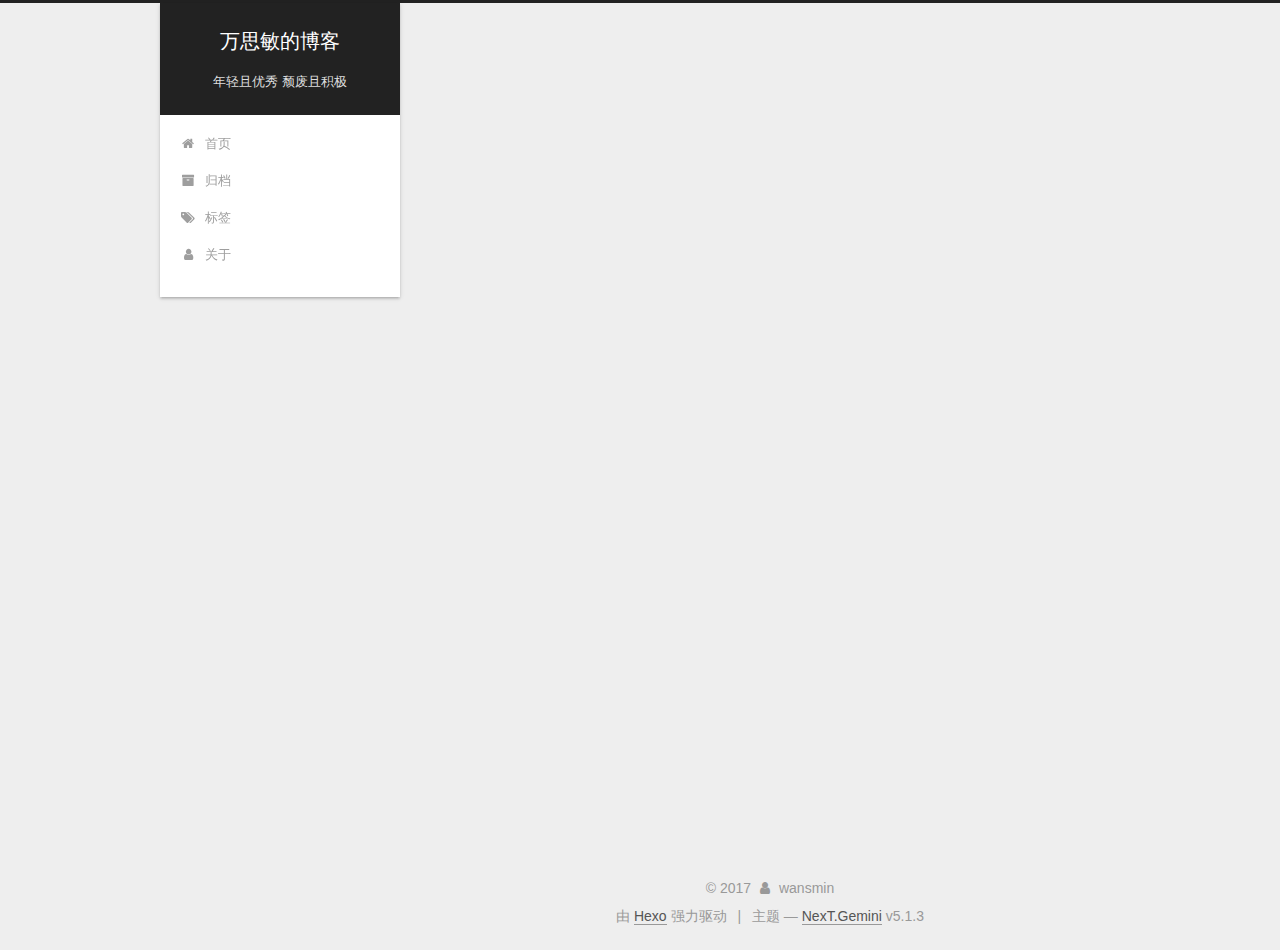
<file: tags/index.html>
<!DOCTYPE html>



  


<html class="theme-next gemini use-motion" lang="zh-Hans">
<head>
  <meta charset="UTF-8"/>
<meta http-equiv="X-UA-Compatible" content="IE=edge" />
<meta name="viewport" content="width=device-width, initial-scale=1, maximum-scale=1"/>
<meta name="theme-color" content="#222">









<meta http-equiv="Cache-Control" content="no-transform" />
<meta http-equiv="Cache-Control" content="no-siteapp" />
















  
  
  <link href="/lib/fancybox/source/jquery.fancybox.css?v=2.1.5" rel="stylesheet" type="text/css" />







<link href="/lib/font-awesome/css/font-awesome.min.css?v=4.6.2" rel="stylesheet" type="text/css" />

<link href="/css/main.css?v=5.1.3" rel="stylesheet" type="text/css" />


  <link rel="apple-touch-icon" sizes="180x180" href="/images/title_logo.jpg?v=5.1.3">


  <link rel="icon" type="image/png" sizes="32x32" href="/images/title_logo.jpg?v=5.1.3">


  <link rel="icon" type="image/png" sizes="16x16" href="/images/title_logo.jpg?v=5.1.3">


  <link rel="mask-icon" href="/images/logo.svg?v=5.1.3" color="#222">





  <meta name="keywords" content="Hexo, NexT" />










<meta name="description" content="我要加油了，因为我还有很多NB的梦想！">
<meta property="og:type" content="website">
<meta property="og:title" content="TagsCloud">
<meta property="og:url" content="http://wansmin.github.io/tags/index.html">
<meta property="og:site_name" content="万思敏的博客">
<meta property="og:description" content="我要加油了，因为我还有很多NB的梦想！">
<meta property="og:locale" content="zh-Hans">
<meta property="og:updated_time" content="2017-10-16T13:40:01.554Z">
<meta name="twitter:card" content="summary">
<meta name="twitter:title" content="TagsCloud">
<meta name="twitter:description" content="我要加油了，因为我还有很多NB的梦想！">



<script type="text/javascript" id="hexo.configurations">
  var NexT = window.NexT || {};
  var CONFIG = {
    root: '/',
    scheme: 'Gemini',
    version: '5.1.3',
    sidebar: {"position":"left","display":"always","offset":12,"b2t":false,"scrollpercent":false,"onmobile":false},
    fancybox: true,
    tabs: true,
    motion: {"enable":true,"async":false,"transition":{"post_block":"fadeIn","post_header":"slideDownIn","post_body":"slideDownIn","coll_header":"slideLeftIn","sidebar":"slideUpIn"}},
    duoshuo: {
      userId: '0',
      author: '博主'
    },
    algolia: {
      applicationID: '',
      apiKey: '',
      indexName: '',
      hits: {"per_page":10},
      labels: {"input_placeholder":"Search for Posts","hits_empty":"We didn't find any results for the search: ${query}","hits_stats":"${hits} results found in ${time} ms"}
    }
  };
</script>



  <link rel="canonical" href="http://wansmin.github.io/tags/"/>





  <title>TagsCloud | 万思敏的博客</title>
  








</head>

<body itemscope itemtype="http://schema.org/WebPage" lang="zh-Hans">

  
  
    
  

  <div class="container sidebar-position-left page-post-detail">
    <div class="headband"></div>

    <header id="header" class="header" itemscope itemtype="http://schema.org/WPHeader">
      <div class="header-inner"><div class="site-brand-wrapper">
  <div class="site-meta ">
    

    <div class="custom-logo-site-title">
      <a href="/"  class="brand" rel="start">
        <span class="logo-line-before"><i></i></span>
        <span class="site-title">万思敏的博客</span>
        <span class="logo-line-after"><i></i></span>
      </a>
    </div>
      
        <p class="site-subtitle">年轻且优秀 颓废且积极</p>
      
  </div>

  <div class="site-nav-toggle">
    <button>
      <span class="btn-bar"></span>
      <span class="btn-bar"></span>
      <span class="btn-bar"></span>
    </button>
  </div>
</div>

<nav class="site-nav">
  

  
    <ul id="menu" class="menu">
      
        
        <li class="menu-item menu-item-home">
          <a href="/" rel="section">
            
              <i class="menu-item-icon fa fa-fw fa-home"></i> <br />
            
            首页
          </a>
        </li>
      
        
        <li class="menu-item menu-item-archives">
          <a href="/archives/" rel="section">
            
              <i class="menu-item-icon fa fa-fw fa-archive"></i> <br />
            
            归档
          </a>
        </li>
      
        
        <li class="menu-item menu-item-tags">
          <a href="/tags/" rel="section">
            
              <i class="menu-item-icon fa fa-fw fa-tags"></i> <br />
            
            标签
          </a>
        </li>
      
        
        <li class="menu-item menu-item-about">
          <a href="/about/" rel="section">
            
              <i class="menu-item-icon fa fa-fw fa-user"></i> <br />
            
            关于
          </a>
        </li>
      

      
    </ul>
  

  
</nav>



 </div>
    </header>

    <main id="main" class="main">
      <div class="main-inner">
        <div class="content-wrap">
          <div id="content" class="content">
            

  <div id="posts" class="posts-expand">
    
    
    
    <div class="post-block page">
      <header class="post-header">

	<h1 class="post-title" itemprop="name headline">TagsCloud</h1>



</header>

      
      
      
      <div class="post-body">
        
        
          <div class="tag-cloud">
            <div class="tag-cloud-title">
                目前共计 2 个标签
            </div>
            <div class="tag-cloud-tags">
              <a href="/tags/JAVA/" style="font-size: 12px; color: #ccc">JAVA</a> <a href="/tags/博客-优化/" style="font-size: 12px; color: #ccc">博客&优化</a>
            </div>
          </div>
        
      </div>
      
      
      
    </div>
    
    
    
  </div>


          </div>
          


          

  



        </div>
        
          
  
  <div class="sidebar-toggle">
    <div class="sidebar-toggle-line-wrap">
      <span class="sidebar-toggle-line sidebar-toggle-line-first"></span>
      <span class="sidebar-toggle-line sidebar-toggle-line-middle"></span>
      <span class="sidebar-toggle-line sidebar-toggle-line-last"></span>
    </div>
  </div>

  <aside id="sidebar" class="sidebar">
    
    <div class="sidebar-inner">

      

      

      <section class="site-overview-wrap sidebar-panel sidebar-panel-active">
        <div class="site-overview">
          <div class="site-author motion-element" itemprop="author" itemscope itemtype="http://schema.org/Person">
            
              <img class="site-author-image" itemprop="image"
                src="/images/avatar.png"
                alt="wansmin" />
            
              <p class="site-author-name" itemprop="name">wansmin</p>
              <p class="site-description motion-element" itemprop="description">我要加油了，因为我还有很多NB的梦想！</p>
          </div>

          <nav class="site-state motion-element">

            
              <div class="site-state-item site-state-posts">
              
                <a href="/archives/">
              
                  <span class="site-state-item-count">2</span>
                  <span class="site-state-item-name">日志</span>
                </a>
              </div>
            

            

            
              
              
              <div class="site-state-item site-state-tags">
                <a href="/tags/index.html">
                  <span class="site-state-item-count">2</span>
                  <span class="site-state-item-name">标签</span>
                </a>
              </div>
            

          </nav>

          

          <div class="links-of-author motion-element">
            
              
                <span class="links-of-author-item">
                  <a href="https://github.com/wansmin" target="_blank" title="GitHub">
                    
                      <i class="fa fa-fw fa-github"></i>GitHub</a>
                </span>
              
                <span class="links-of-author-item">
                  <a href="mailto:wansmin.up@gmail.com" target="_blank" title="E-Mail">
                    
                      <i class="fa fa-fw fa-envelope"></i>E-Mail</a>
                </span>
              
                <span class="links-of-author-item">
                  <a href="https://plus.google.com/wansmin.up" target="_blank" title="Google">
                    
                      <i class="fa fa-fw fa-google"></i>Google</a>
                </span>
              
                <span class="links-of-author-item">
                  <a href="https://twitter.com/wansmin.up" target="_blank" title="Twitter">
                    
                      <i class="fa fa-fw fa-twitter"></i>Twitter</a>
                </span>
              
                <span class="links-of-author-item">
                  <a href="https://www.facebook.com/wansmin.up" target="_blank" title="FB Page">
                    
                      <i class="fa fa-fw fa-facebook"></i>FB Page</a>
                </span>
              
                <span class="links-of-author-item">
                  <a href="https://youtube.com/wansmin" target="_blank" title="YouTube">
                    
                      <i class="fa fa-fw fa-youtube"></i>YouTube</a>
                </span>
              
                <span class="links-of-author-item">
                  <a href="https://instagram.com/wansmin.up" target="_blank" title="Instagram">
                    
                      <i class="fa fa-fw fa-instagram"></i>Instagram</a>
                </span>
              
                <span class="links-of-author-item">
                  <a href="https://weibo.com/3439456852/profile?rightmod=1&wvr=6&mod=personinfo" target="_blank" title="Weibo">
                    
                      <i class="fa fa-fw fa-weibo"></i>Weibo</a>
                </span>
              
            
          </div>

          
          

          
          

          

        </div>
      </section>

      

      

    </div>
  </aside>


        
      </div>
    </main>

    <footer id="footer" class="footer">
      <div class="footer-inner">
        <div class="copyright">&copy; <span itemprop="copyrightYear">2017</span>
  <span class="with-love">
    <i class="fa fa-user"></i>
  </span>
  <span class="author" itemprop="copyrightHolder">wansmin</span>

  
</div>


  <div class="powered-by">由 <a class="theme-link" target="_blank" href="https://hexo.io">Hexo</a> 强力驱动</div>



  <span class="post-meta-divider">|</span>



  <div class="theme-info">主题 &mdash; <a class="theme-link" target="_blank" href="https://github.com/iissnan/hexo-theme-next">NexT.Gemini</a> v5.1.3</div>




        







        
      </div>
    </footer>

    
      <div class="back-to-top">
        <i class="fa fa-arrow-up"></i>
        
      </div>
    

    

  </div>

  

<script type="text/javascript">
  if (Object.prototype.toString.call(window.Promise) !== '[object Function]') {
    window.Promise = null;
  }
</script>









  












  
  
    <script type="text/javascript" src="/lib/jquery/index.js?v=2.1.3"></script>
  

  
  
    <script type="text/javascript" src="/lib/fastclick/lib/fastclick.min.js?v=1.0.6"></script>
  

  
  
    <script type="text/javascript" src="/lib/jquery_lazyload/jquery.lazyload.js?v=1.9.7"></script>
  

  
  
    <script type="text/javascript" src="/lib/velocity/velocity.min.js?v=1.2.1"></script>
  

  
  
    <script type="text/javascript" src="/lib/velocity/velocity.ui.min.js?v=1.2.1"></script>
  

  
  
    <script type="text/javascript" src="/lib/fancybox/source/jquery.fancybox.pack.js?v=2.1.5"></script>
  


  


  <script type="text/javascript" src="/js/src/utils.js?v=5.1.3"></script>

  <script type="text/javascript" src="/js/src/motion.js?v=5.1.3"></script>



  
  


  <script type="text/javascript" src="/js/src/affix.js?v=5.1.3"></script>

  <script type="text/javascript" src="/js/src/schemes/pisces.js?v=5.1.3"></script>



  
  <script type="text/javascript" src="/js/src/scrollspy.js?v=5.1.3"></script>
<script type="text/javascript" src="/js/src/post-details.js?v=5.1.3"></script>



  


  <script type="text/javascript" src="/js/src/bootstrap.js?v=5.1.3"></script>



  


  




	





  





  












  





  

  

  
  

  

  

  

</body>
</html>
</file>
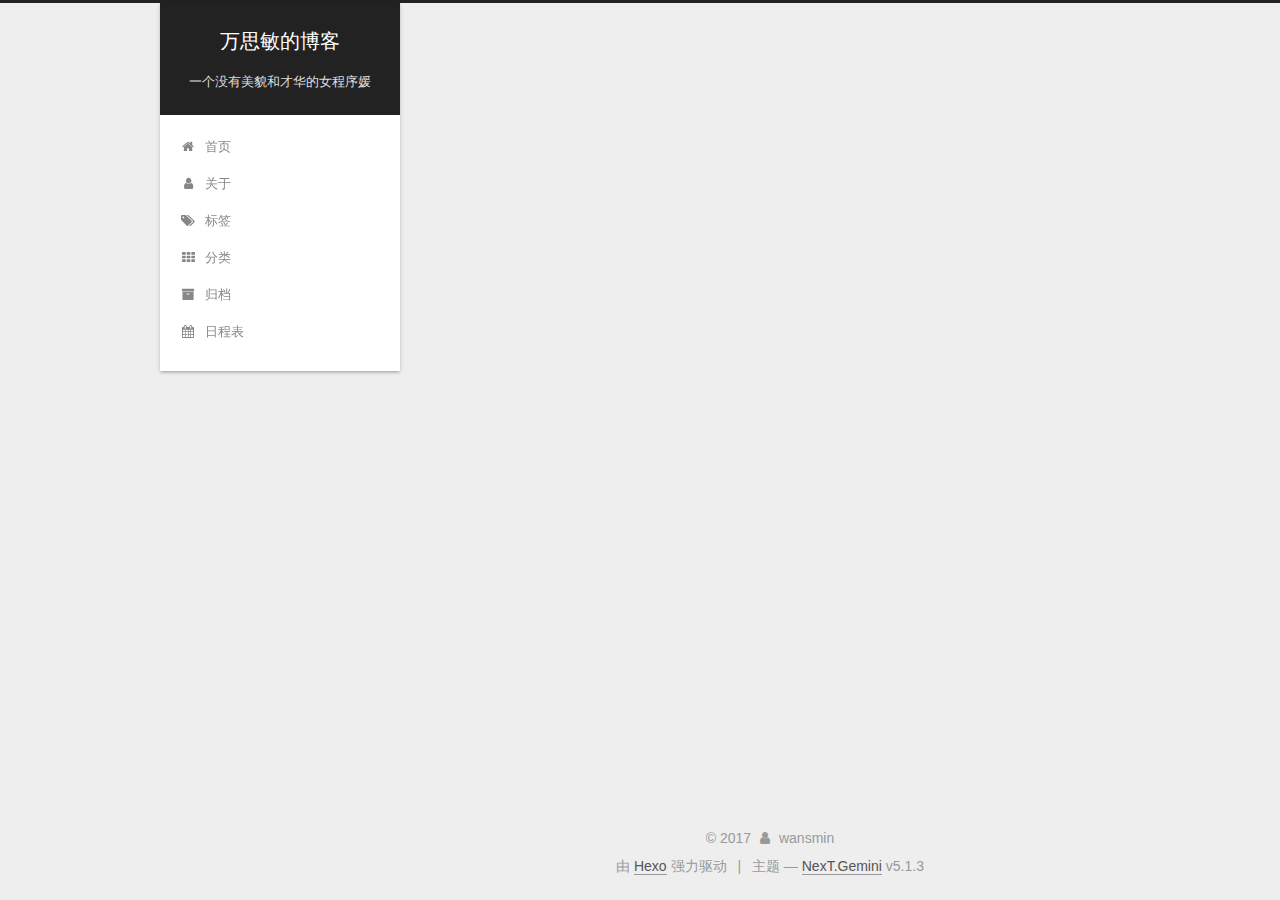
<file: archives/2017/index.html>
<!DOCTYPE html>



  


<html class="theme-next gemini use-motion" lang="zh-Hans">
<head>
  <meta charset="UTF-8"/>
<meta http-equiv="X-UA-Compatible" content="IE=edge" />
<meta name="viewport" content="width=device-width, initial-scale=1, maximum-scale=1"/>
<meta name="theme-color" content="#222">









<meta http-equiv="Cache-Control" content="no-transform" />
<meta http-equiv="Cache-Control" content="no-siteapp" />
















  
  
  <link href="/lib/fancybox/source/jquery.fancybox.css?v=2.1.5" rel="stylesheet" type="text/css" />







<link href="/lib/font-awesome/css/font-awesome.min.css?v=4.6.2" rel="stylesheet" type="text/css" />

<link href="/css/main.css?v=5.1.3" rel="stylesheet" type="text/css" />


  <link rel="apple-touch-icon" sizes="180x180" href="/images/title_logo.jpg?v=5.1.3">


  <link rel="icon" type="image/png" sizes="32x32" href="/images/favicon-32x32-next.png?v=5.1.3">


  <link rel="icon" type="image/png" sizes="16x16" href="/images/favicon-16x16-next.png?v=5.1.3">


  <link rel="mask-icon" href="/images/logo.svg?v=5.1.3" color="#222">





  <meta name="keywords" content="Hexo, NexT" />










<meta name="description" content="我要加油了，因为我还有很多NB的梦想！">
<meta property="og:type" content="website">
<meta property="og:title" content="万思敏的博客">
<meta property="og:url" content="http://wansmin.github.io/archives/2017/index.html">
<meta property="og:site_name" content="万思敏的博客">
<meta property="og:description" content="我要加油了，因为我还有很多NB的梦想！">
<meta property="og:locale" content="zh-Hans">
<meta name="twitter:card" content="summary">
<meta name="twitter:title" content="万思敏的博客">
<meta name="twitter:description" content="我要加油了，因为我还有很多NB的梦想！">



<script type="text/javascript" id="hexo.configurations">
  var NexT = window.NexT || {};
  var CONFIG = {
    root: '/',
    scheme: 'Gemini',
    version: '5.1.3',
    sidebar: {"position":"left","display":"always","offset":12,"b2t":false,"scrollpercent":false,"onmobile":false},
    fancybox: true,
    tabs: true,
    motion: {"enable":true,"async":false,"transition":{"post_block":"fadeIn","post_header":"slideDownIn","post_body":"slideDownIn","coll_header":"slideLeftIn","sidebar":"slideUpIn"}},
    duoshuo: {
      userId: '0',
      author: '博主'
    },
    algolia: {
      applicationID: '',
      apiKey: '',
      indexName: '',
      hits: {"per_page":10},
      labels: {"input_placeholder":"Search for Posts","hits_empty":"We didn't find any results for the search: ${query}","hits_stats":"${hits} results found in ${time} ms"}
    }
  };
</script>



  <link rel="canonical" href="http://wansmin.github.io/archives/2017/"/>





  <title>归档 | 万思敏的博客</title>
  








</head>

<body itemscope itemtype="http://schema.org/WebPage" lang="zh-Hans">

  
  
    
  

  <div class="container sidebar-position-left page-archive">
    <div class="headband"></div>

    <header id="header" class="header" itemscope itemtype="http://schema.org/WPHeader">
      <div class="header-inner"><div class="site-brand-wrapper">
  <div class="site-meta ">
    

    <div class="custom-logo-site-title">
      <a href="/"  class="brand" rel="start">
        <span class="logo-line-before"><i></i></span>
        <span class="site-title">万思敏的博客</span>
        <span class="logo-line-after"><i></i></span>
      </a>
    </div>
      
        <p class="site-subtitle">一个没有美貌和才华的女程序媛</p>
      
  </div>

  <div class="site-nav-toggle">
    <button>
      <span class="btn-bar"></span>
      <span class="btn-bar"></span>
      <span class="btn-bar"></span>
    </button>
  </div>
</div>

<nav class="site-nav">
  

  
    <ul id="menu" class="menu">
      
        
        <li class="menu-item menu-item-home">
          <a href="/" rel="section">
            
              <i class="menu-item-icon fa fa-fw fa-home"></i> <br />
            
            首页
          </a>
        </li>
      
        
        <li class="menu-item menu-item-about">
          <a href="/about/" rel="section">
            
              <i class="menu-item-icon fa fa-fw fa-user"></i> <br />
            
            关于
          </a>
        </li>
      
        
        <li class="menu-item menu-item-tags">
          <a href="/tags/" rel="section">
            
              <i class="menu-item-icon fa fa-fw fa-tags"></i> <br />
            
            标签
          </a>
        </li>
      
        
        <li class="menu-item menu-item-categories">
          <a href="/categories/" rel="section">
            
              <i class="menu-item-icon fa fa-fw fa-th"></i> <br />
            
            分类
          </a>
        </li>
      
        
        <li class="menu-item menu-item-archives">
          <a href="/archives/" rel="section">
            
              <i class="menu-item-icon fa fa-fw fa-archive"></i> <br />
            
            归档
          </a>
        </li>
      
        
        <li class="menu-item menu-item-schedule">
          <a href="/schedule/" rel="section">
            
              <i class="menu-item-icon fa fa-fw fa-calendar"></i> <br />
            
            日程表
          </a>
        </li>
      

      
    </ul>
  

  
</nav>



 </div>
    </header>

    <main id="main" class="main">
      <div class="main-inner">
        <div class="content-wrap">
          <div id="content" class="content">
            

  
  
  
  <div class="post-block archive">
    <div id="posts" class="posts-collapse">
      <span class="archive-move-on"></span>

      <span class="archive-page-counter">
        
        
        
          
        
        嗯..! 目前共计 1 篇日志。 继续努力。
      </span>

      

        
        
        

        
          
          <div class="collection-title">
            <h1 class="archive-year" id="archive-year-2017">2017</h1>
          </div>
        
        

        

  <article class="post post-type-normal" itemscope itemtype="http://schema.org/Article">
    <header class="post-header">

      <h2 class="post-title">
        
            <a class="post-title-link" href="/2017/10/16/关于我的博客/" itemprop="url">
              
                <span itemprop="name">关于我的博客</span>
              
            </a>
        
      </h2>

      <div class="post-meta">
        <time class="post-time" itemprop="dateCreated"
              datetime="2017-10-16T16:54:34+08:00"
              content="2017-10-16" >
          10-16
        </time>
      </div>

    </header>
  </article>



      

    </div>
  </div>
  
  
  

  



          </div>
          


          

        </div>
        
          
  
  <div class="sidebar-toggle">
    <div class="sidebar-toggle-line-wrap">
      <span class="sidebar-toggle-line sidebar-toggle-line-first"></span>
      <span class="sidebar-toggle-line sidebar-toggle-line-middle"></span>
      <span class="sidebar-toggle-line sidebar-toggle-line-last"></span>
    </div>
  </div>

  <aside id="sidebar" class="sidebar">
    
    <div class="sidebar-inner">

      

      

      <section class="site-overview-wrap sidebar-panel sidebar-panel-active">
        <div class="site-overview">
          <div class="site-author motion-element" itemprop="author" itemscope itemtype="http://schema.org/Person">
            
              <img class="site-author-image" itemprop="image"
                src="/images/avatar.png"
                alt="wansmin" />
            
              <p class="site-author-name" itemprop="name">wansmin</p>
              <p class="site-description motion-element" itemprop="description">我要加油了，因为我还有很多NB的梦想！</p>
          </div>

          <nav class="site-state motion-element">

            
              <div class="site-state-item site-state-posts">
              
                <a href="/archives/">
              
                  <span class="site-state-item-count">1</span>
                  <span class="site-state-item-name">日志</span>
                </a>
              </div>
            

            

            

          </nav>

          

          <div class="links-of-author motion-element">
            
          </div>

          
          

          
          

          

        </div>
      </section>

      

      

    </div>
  </aside>


        
      </div>
    </main>

    <footer id="footer" class="footer">
      <div class="footer-inner">
        <div class="copyright">&copy; <span itemprop="copyrightYear">2017</span>
  <span class="with-love">
    <i class="fa fa-user"></i>
  </span>
  <span class="author" itemprop="copyrightHolder">wansmin</span>

  
</div>


  <div class="powered-by">由 <a class="theme-link" target="_blank" href="https://hexo.io">Hexo</a> 强力驱动</div>



  <span class="post-meta-divider">|</span>



  <div class="theme-info">主题 &mdash; <a class="theme-link" target="_blank" href="https://github.com/iissnan/hexo-theme-next">NexT.Gemini</a> v5.1.3</div>




        







        
      </div>
    </footer>

    
      <div class="back-to-top">
        <i class="fa fa-arrow-up"></i>
        
      </div>
    

    

  </div>

  

<script type="text/javascript">
  if (Object.prototype.toString.call(window.Promise) !== '[object Function]') {
    window.Promise = null;
  }
</script>









  












  
  
    <script type="text/javascript" src="/lib/jquery/index.js?v=2.1.3"></script>
  

  
  
    <script type="text/javascript" src="/lib/fastclick/lib/fastclick.min.js?v=1.0.6"></script>
  

  
  
    <script type="text/javascript" src="/lib/jquery_lazyload/jquery.lazyload.js?v=1.9.7"></script>
  

  
  
    <script type="text/javascript" src="/lib/velocity/velocity.min.js?v=1.2.1"></script>
  

  
  
    <script type="text/javascript" src="/lib/velocity/velocity.ui.min.js?v=1.2.1"></script>
  

  
  
    <script type="text/javascript" src="/lib/fancybox/source/jquery.fancybox.pack.js?v=2.1.5"></script>
  


  


  <script type="text/javascript" src="/js/src/utils.js?v=5.1.3"></script>

  <script type="text/javascript" src="/js/src/motion.js?v=5.1.3"></script>



  
  


  <script type="text/javascript" src="/js/src/affix.js?v=5.1.3"></script>

  <script type="text/javascript" src="/js/src/schemes/pisces.js?v=5.1.3"></script>



  

  


  <script type="text/javascript" src="/js/src/bootstrap.js?v=5.1.3"></script>



  


  




	





  





  












  





  

  

  
  

  

  

  

</body>
</html>
</file>
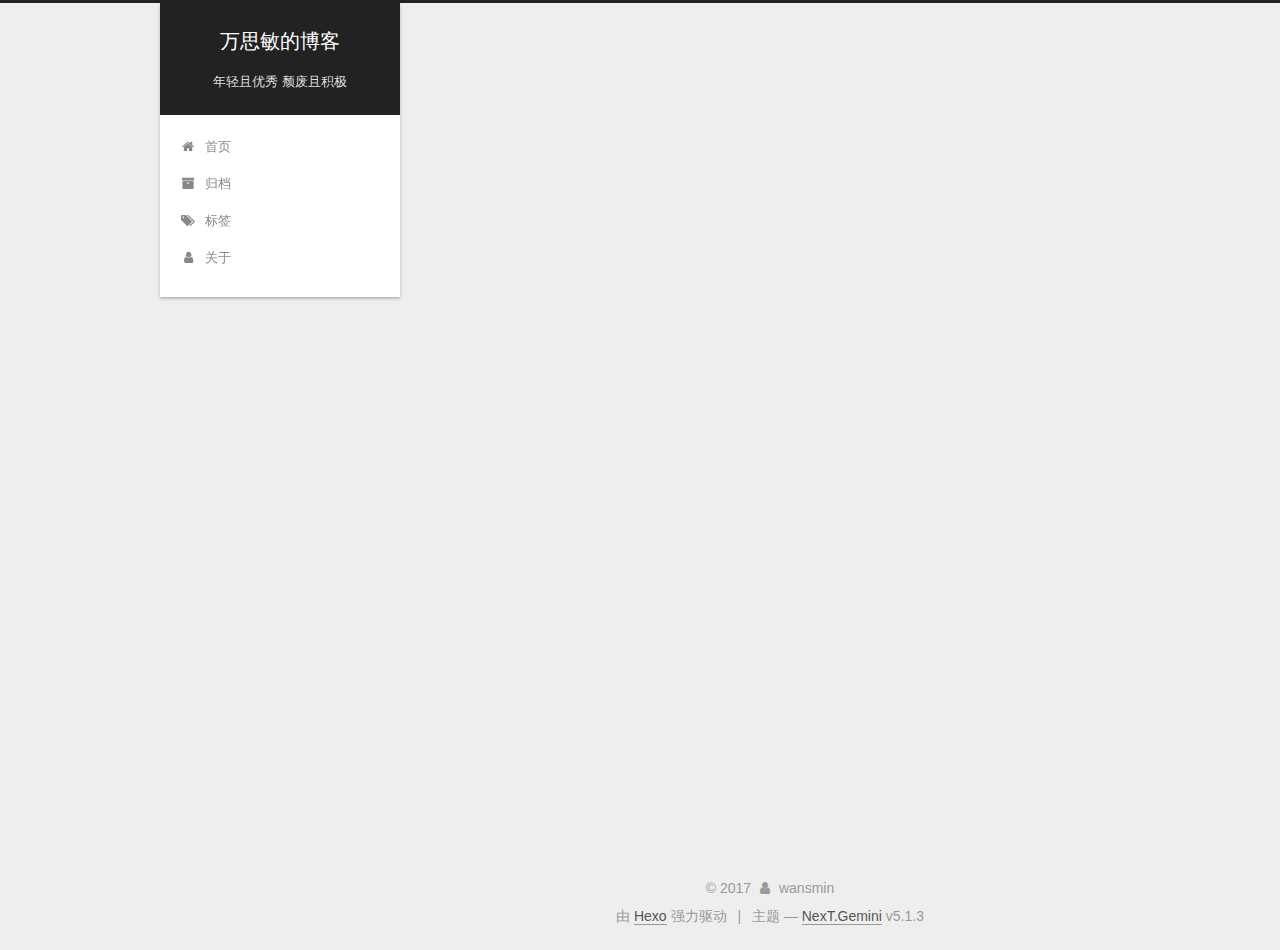
<file: tags/JAVA/index.html>
<!DOCTYPE html>



  


<html class="theme-next gemini use-motion" lang="zh-Hans">
<head>
  <meta charset="UTF-8"/>
<meta http-equiv="X-UA-Compatible" content="IE=edge" />
<meta name="viewport" content="width=device-width, initial-scale=1, maximum-scale=1"/>
<meta name="theme-color" content="#222">









<meta http-equiv="Cache-Control" content="no-transform" />
<meta http-equiv="Cache-Control" content="no-siteapp" />
















  
  
  <link href="/lib/fancybox/source/jquery.fancybox.css?v=2.1.5" rel="stylesheet" type="text/css" />







<link href="/lib/font-awesome/css/font-awesome.min.css?v=4.6.2" rel="stylesheet" type="text/css" />

<link href="/css/main.css?v=5.1.3" rel="stylesheet" type="text/css" />


  <link rel="apple-touch-icon" sizes="180x180" href="/images/title_logo.jpg?v=5.1.3">


  <link rel="icon" type="image/png" sizes="32x32" href="/images/title_logo.jpg?v=5.1.3">


  <link rel="icon" type="image/png" sizes="16x16" href="/images/title_logo.jpg?v=5.1.3">


  <link rel="mask-icon" href="/images/logo.svg?v=5.1.3" color="#222">





  <meta name="keywords" content="Hexo, NexT" />










<meta name="description" content="我要加油了，因为我还有很多NB的梦想！">
<meta property="og:type" content="website">
<meta property="og:title" content="万思敏的博客">
<meta property="og:url" content="http://wansmin.github.io/tags/JAVA/index.html">
<meta property="og:site_name" content="万思敏的博客">
<meta property="og:description" content="我要加油了，因为我还有很多NB的梦想！">
<meta property="og:locale" content="zh-Hans">
<meta name="twitter:card" content="summary">
<meta name="twitter:title" content="万思敏的博客">
<meta name="twitter:description" content="我要加油了，因为我还有很多NB的梦想！">



<script type="text/javascript" id="hexo.configurations">
  var NexT = window.NexT || {};
  var CONFIG = {
    root: '/',
    scheme: 'Gemini',
    version: '5.1.3',
    sidebar: {"position":"left","display":"always","offset":12,"b2t":false,"scrollpercent":false,"onmobile":false},
    fancybox: true,
    tabs: true,
    motion: {"enable":true,"async":false,"transition":{"post_block":"fadeIn","post_header":"slideDownIn","post_body":"slideDownIn","coll_header":"slideLeftIn","sidebar":"slideUpIn"}},
    duoshuo: {
      userId: '0',
      author: '博主'
    },
    algolia: {
      applicationID: '',
      apiKey: '',
      indexName: '',
      hits: {"per_page":10},
      labels: {"input_placeholder":"Search for Posts","hits_empty":"We didn't find any results for the search: ${query}","hits_stats":"${hits} results found in ${time} ms"}
    }
  };
</script>



  <link rel="canonical" href="http://wansmin.github.io/tags/JAVA/"/>





  <title>标签: JAVA | 万思敏的博客</title>
  








</head>

<body itemscope itemtype="http://schema.org/WebPage" lang="zh-Hans">

  
  
    
  

  <div class="container sidebar-position-left ">
    <div class="headband"></div>

    <header id="header" class="header" itemscope itemtype="http://schema.org/WPHeader">
      <div class="header-inner"><div class="site-brand-wrapper">
  <div class="site-meta ">
    

    <div class="custom-logo-site-title">
      <a href="/"  class="brand" rel="start">
        <span class="logo-line-before"><i></i></span>
        <span class="site-title">万思敏的博客</span>
        <span class="logo-line-after"><i></i></span>
      </a>
    </div>
      
        <p class="site-subtitle">年轻且优秀 颓废且积极</p>
      
  </div>

  <div class="site-nav-toggle">
    <button>
      <span class="btn-bar"></span>
      <span class="btn-bar"></span>
      <span class="btn-bar"></span>
    </button>
  </div>
</div>

<nav class="site-nav">
  

  
    <ul id="menu" class="menu">
      
        
        <li class="menu-item menu-item-home">
          <a href="/" rel="section">
            
              <i class="menu-item-icon fa fa-fw fa-home"></i> <br />
            
            首页
          </a>
        </li>
      
        
        <li class="menu-item menu-item-archives">
          <a href="/archives/" rel="section">
            
              <i class="menu-item-icon fa fa-fw fa-archive"></i> <br />
            
            归档
          </a>
        </li>
      
        
        <li class="menu-item menu-item-tags">
          <a href="/tags/" rel="section">
            
              <i class="menu-item-icon fa fa-fw fa-tags"></i> <br />
            
            标签
          </a>
        </li>
      
        
        <li class="menu-item menu-item-about">
          <a href="/about/" rel="section">
            
              <i class="menu-item-icon fa fa-fw fa-user"></i> <br />
            
            关于
          </a>
        </li>
      

      
    </ul>
  

  
</nav>



 </div>
    </header>

    <main id="main" class="main">
      <div class="main-inner">
        <div class="content-wrap">
          <div id="content" class="content">
            

  
  
  
  <div class="post-block tag">

    <div id="posts" class="posts-collapse">
      <div class="collection-title">
        <h1>JAVA<small>标签</small>
        </h1>
      </div>

      
        

  <article class="post post-type-normal" itemscope itemtype="http://schema.org/Article">
    <header class="post-header">

      <h2 class="post-title">
        
            <a class="post-title-link" href="/2017/10/17/JAVA的几个常用类总结/" itemprop="url">
              
                <span itemprop="name">JAVA的几个常用类总结</span>
              
            </a>
        
      </h2>

      <div class="post-meta">
        <time class="post-time" itemprop="dateCreated"
              datetime="2017-10-17T14:56:25+08:00"
              content="2017-10-17" >
          10-17
        </time>
      </div>

    </header>
  </article>


      
    </div>

  </div>
  
  
  

  


          </div>
          


          

        </div>
        
          
  
  <div class="sidebar-toggle">
    <div class="sidebar-toggle-line-wrap">
      <span class="sidebar-toggle-line sidebar-toggle-line-first"></span>
      <span class="sidebar-toggle-line sidebar-toggle-line-middle"></span>
      <span class="sidebar-toggle-line sidebar-toggle-line-last"></span>
    </div>
  </div>

  <aside id="sidebar" class="sidebar">
    
    <div class="sidebar-inner">

      

      

      <section class="site-overview-wrap sidebar-panel sidebar-panel-active">
        <div class="site-overview">
          <div class="site-author motion-element" itemprop="author" itemscope itemtype="http://schema.org/Person">
            
              <img class="site-author-image" itemprop="image"
                src="/images/avatar.png"
                alt="wansmin" />
            
              <p class="site-author-name" itemprop="name">wansmin</p>
              <p class="site-description motion-element" itemprop="description">我要加油了，因为我还有很多NB的梦想！</p>
          </div>

          <nav class="site-state motion-element">

            
              <div class="site-state-item site-state-posts">
              
                <a href="/archives/">
              
                  <span class="site-state-item-count">2</span>
                  <span class="site-state-item-name">日志</span>
                </a>
              </div>
            

            

            
              
              
              <div class="site-state-item site-state-tags">
                <a href="/tags/index.html">
                  <span class="site-state-item-count">2</span>
                  <span class="site-state-item-name">标签</span>
                </a>
              </div>
            

          </nav>

          

          <div class="links-of-author motion-element">
            
              
                <span class="links-of-author-item">
                  <a href="https://github.com/wansmin" target="_blank" title="GitHub">
                    
                      <i class="fa fa-fw fa-github"></i>GitHub</a>
                </span>
              
                <span class="links-of-author-item">
                  <a href="mailto:wansmin.up@gmail.com" target="_blank" title="E-Mail">
                    
                      <i class="fa fa-fw fa-envelope"></i>E-Mail</a>
                </span>
              
                <span class="links-of-author-item">
                  <a href="https://plus.google.com/wansmin.up" target="_blank" title="Google">
                    
                      <i class="fa fa-fw fa-google"></i>Google</a>
                </span>
              
                <span class="links-of-author-item">
                  <a href="https://twitter.com/wansmin.up" target="_blank" title="Twitter">
                    
                      <i class="fa fa-fw fa-twitter"></i>Twitter</a>
                </span>
              
                <span class="links-of-author-item">
                  <a href="https://www.facebook.com/wansmin.up" target="_blank" title="FB Page">
                    
                      <i class="fa fa-fw fa-facebook"></i>FB Page</a>
                </span>
              
                <span class="links-of-author-item">
                  <a href="https://youtube.com/wansmin" target="_blank" title="YouTube">
                    
                      <i class="fa fa-fw fa-youtube"></i>YouTube</a>
                </span>
              
                <span class="links-of-author-item">
                  <a href="https://instagram.com/wansmin.up" target="_blank" title="Instagram">
                    
                      <i class="fa fa-fw fa-instagram"></i>Instagram</a>
                </span>
              
                <span class="links-of-author-item">
                  <a href="https://weibo.com/3439456852/profile?rightmod=1&wvr=6&mod=personinfo" target="_blank" title="Weibo">
                    
                      <i class="fa fa-fw fa-weibo"></i>Weibo</a>
                </span>
              
            
          </div>

          
          

          
          

          

        </div>
      </section>

      

      

    </div>
  </aside>


        
      </div>
    </main>

    <footer id="footer" class="footer">
      <div class="footer-inner">
        <div class="copyright">&copy; <span itemprop="copyrightYear">2017</span>
  <span class="with-love">
    <i class="fa fa-user"></i>
  </span>
  <span class="author" itemprop="copyrightHolder">wansmin</span>

  
</div>


  <div class="powered-by">由 <a class="theme-link" target="_blank" href="https://hexo.io">Hexo</a> 强力驱动</div>



  <span class="post-meta-divider">|</span>



  <div class="theme-info">主题 &mdash; <a class="theme-link" target="_blank" href="https://github.com/iissnan/hexo-theme-next">NexT.Gemini</a> v5.1.3</div>




        







        
      </div>
    </footer>

    
      <div class="back-to-top">
        <i class="fa fa-arrow-up"></i>
        
      </div>
    

    

  </div>

  

<script type="text/javascript">
  if (Object.prototype.toString.call(window.Promise) !== '[object Function]') {
    window.Promise = null;
  }
</script>









  












  
  
    <script type="text/javascript" src="/lib/jquery/index.js?v=2.1.3"></script>
  

  
  
    <script type="text/javascript" src="/lib/fastclick/lib/fastclick.min.js?v=1.0.6"></script>
  

  
  
    <script type="text/javascript" src="/lib/jquery_lazyload/jquery.lazyload.js?v=1.9.7"></script>
  

  
  
    <script type="text/javascript" src="/lib/velocity/velocity.min.js?v=1.2.1"></script>
  

  
  
    <script type="text/javascript" src="/lib/velocity/velocity.ui.min.js?v=1.2.1"></script>
  

  
  
    <script type="text/javascript" src="/lib/fancybox/source/jquery.fancybox.pack.js?v=2.1.5"></script>
  


  


  <script type="text/javascript" src="/js/src/utils.js?v=5.1.3"></script>

  <script type="text/javascript" src="/js/src/motion.js?v=5.1.3"></script>



  
  


  <script type="text/javascript" src="/js/src/affix.js?v=5.1.3"></script>

  <script type="text/javascript" src="/js/src/schemes/pisces.js?v=5.1.3"></script>



  

  


  <script type="text/javascript" src="/js/src/bootstrap.js?v=5.1.3"></script>



  


  




	





  





  












  





  

  

  
  

  

  

  

</body>
</html>
</file>
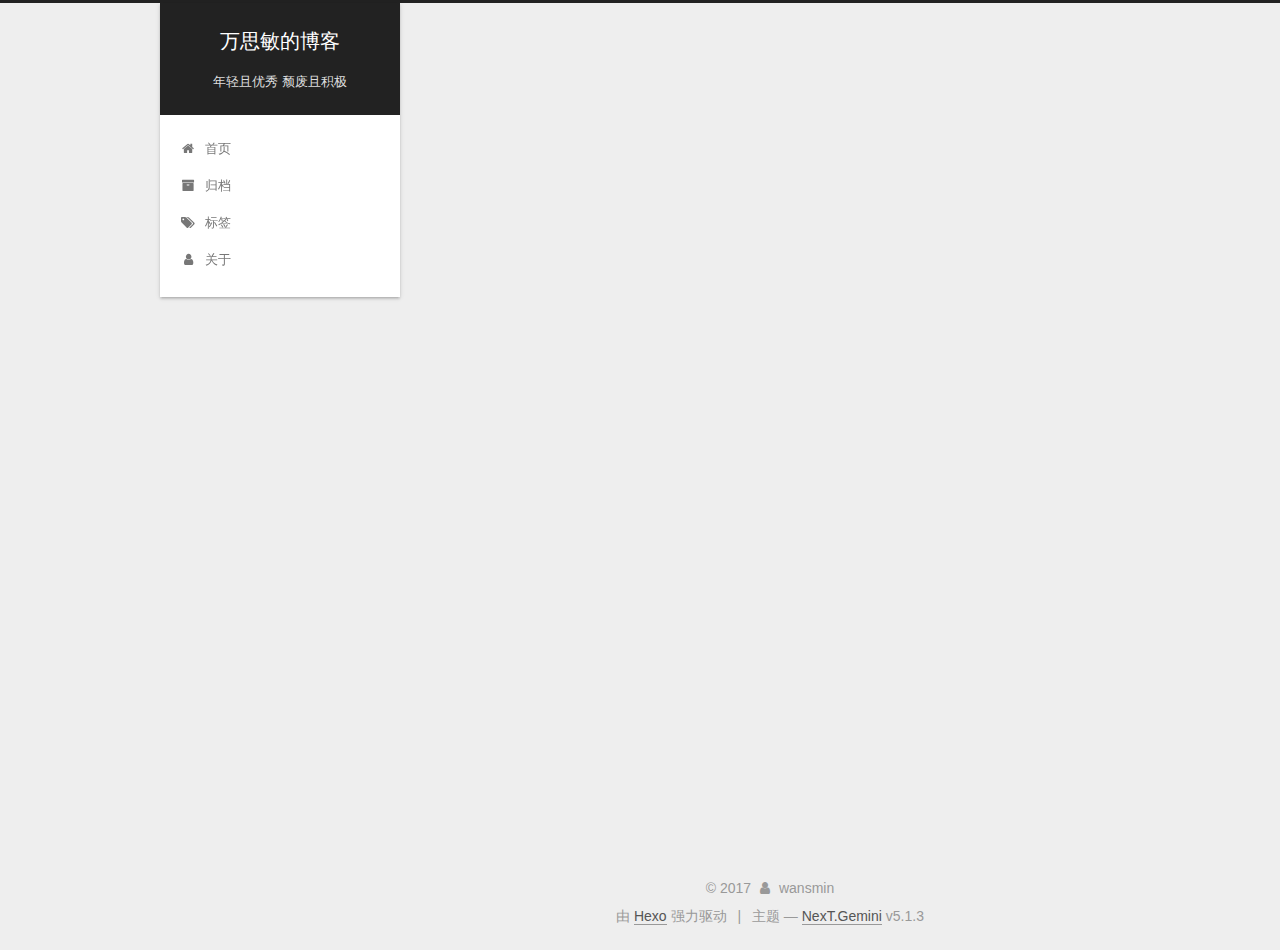
<file: tags/博客-优化/index.html>
<!DOCTYPE html>



  


<html class="theme-next gemini use-motion" lang="zh-Hans">
<head>
  <meta charset="UTF-8"/>
<meta http-equiv="X-UA-Compatible" content="IE=edge" />
<meta name="viewport" content="width=device-width, initial-scale=1, maximum-scale=1"/>
<meta name="theme-color" content="#222">









<meta http-equiv="Cache-Control" content="no-transform" />
<meta http-equiv="Cache-Control" content="no-siteapp" />
















  
  
  <link href="/lib/fancybox/source/jquery.fancybox.css?v=2.1.5" rel="stylesheet" type="text/css" />







<link href="/lib/font-awesome/css/font-awesome.min.css?v=4.6.2" rel="stylesheet" type="text/css" />

<link href="/css/main.css?v=5.1.3" rel="stylesheet" type="text/css" />


  <link rel="apple-touch-icon" sizes="180x180" href="/images/title_logo.jpg?v=5.1.3">


  <link rel="icon" type="image/png" sizes="32x32" href="/images/title_logo.jpg?v=5.1.3">


  <link rel="icon" type="image/png" sizes="16x16" href="/images/title_logo.jpg?v=5.1.3">


  <link rel="mask-icon" href="/images/logo.svg?v=5.1.3" color="#222">





  <meta name="keywords" content="Hexo, NexT" />










<meta name="description" content="我要加油了，因为我还有很多NB的梦想！">
<meta property="og:type" content="website">
<meta property="og:title" content="万思敏的博客">
<meta property="og:url" content="http://wansmin.github.io/tags/博客-优化/index.html">
<meta property="og:site_name" content="万思敏的博客">
<meta property="og:description" content="我要加油了，因为我还有很多NB的梦想！">
<meta property="og:locale" content="zh-Hans">
<meta name="twitter:card" content="summary">
<meta name="twitter:title" content="万思敏的博客">
<meta name="twitter:description" content="我要加油了，因为我还有很多NB的梦想！">



<script type="text/javascript" id="hexo.configurations">
  var NexT = window.NexT || {};
  var CONFIG = {
    root: '/',
    scheme: 'Gemini',
    version: '5.1.3',
    sidebar: {"position":"left","display":"always","offset":12,"b2t":false,"scrollpercent":false,"onmobile":false},
    fancybox: true,
    tabs: true,
    motion: {"enable":true,"async":false,"transition":{"post_block":"fadeIn","post_header":"slideDownIn","post_body":"slideDownIn","coll_header":"slideLeftIn","sidebar":"slideUpIn"}},
    duoshuo: {
      userId: '0',
      author: '博主'
    },
    algolia: {
      applicationID: '',
      apiKey: '',
      indexName: '',
      hits: {"per_page":10},
      labels: {"input_placeholder":"Search for Posts","hits_empty":"We didn't find any results for the search: ${query}","hits_stats":"${hits} results found in ${time} ms"}
    }
  };
</script>



  <link rel="canonical" href="http://wansmin.github.io/tags/博客-优化/"/>





  <title>标签: 博客&优化 | 万思敏的博客</title>
  








</head>

<body itemscope itemtype="http://schema.org/WebPage" lang="zh-Hans">

  
  
    
  

  <div class="container sidebar-position-left ">
    <div class="headband"></div>

    <header id="header" class="header" itemscope itemtype="http://schema.org/WPHeader">
      <div class="header-inner"><div class="site-brand-wrapper">
  <div class="site-meta ">
    

    <div class="custom-logo-site-title">
      <a href="/"  class="brand" rel="start">
        <span class="logo-line-before"><i></i></span>
        <span class="site-title">万思敏的博客</span>
        <span class="logo-line-after"><i></i></span>
      </a>
    </div>
      
        <p class="site-subtitle">年轻且优秀 颓废且积极</p>
      
  </div>

  <div class="site-nav-toggle">
    <button>
      <span class="btn-bar"></span>
      <span class="btn-bar"></span>
      <span class="btn-bar"></span>
    </button>
  </div>
</div>

<nav class="site-nav">
  

  
    <ul id="menu" class="menu">
      
        
        <li class="menu-item menu-item-home">
          <a href="/" rel="section">
            
              <i class="menu-item-icon fa fa-fw fa-home"></i> <br />
            
            首页
          </a>
        </li>
      
        
        <li class="menu-item menu-item-archives">
          <a href="/archives/" rel="section">
            
              <i class="menu-item-icon fa fa-fw fa-archive"></i> <br />
            
            归档
          </a>
        </li>
      
        
        <li class="menu-item menu-item-tags">
          <a href="/tags/" rel="section">
            
              <i class="menu-item-icon fa fa-fw fa-tags"></i> <br />
            
            标签
          </a>
        </li>
      
        
        <li class="menu-item menu-item-about">
          <a href="/about/" rel="section">
            
              <i class="menu-item-icon fa fa-fw fa-user"></i> <br />
            
            关于
          </a>
        </li>
      

      
    </ul>
  

  
</nav>



 </div>
    </header>

    <main id="main" class="main">
      <div class="main-inner">
        <div class="content-wrap">
          <div id="content" class="content">
            

  
  
  
  <div class="post-block tag">

    <div id="posts" class="posts-collapse">
      <div class="collection-title">
        <h1>博客&优化<small>标签</small>
        </h1>
      </div>

      
        

  <article class="post post-type-normal" itemscope itemtype="http://schema.org/Article">
    <header class="post-header">

      <h2 class="post-title">
        
            <a class="post-title-link" href="/2017/10/16/关于我的博客/" itemprop="url">
              
                <span itemprop="name">关于我的博客</span>
              
            </a>
        
      </h2>

      <div class="post-meta">
        <time class="post-time" itemprop="dateCreated"
              datetime="2017-10-16T16:54:34+08:00"
              content="2017-10-16" >
          10-16
        </time>
      </div>

    </header>
  </article>


      
    </div>

  </div>
  
  
  

  


          </div>
          


          

        </div>
        
          
  
  <div class="sidebar-toggle">
    <div class="sidebar-toggle-line-wrap">
      <span class="sidebar-toggle-line sidebar-toggle-line-first"></span>
      <span class="sidebar-toggle-line sidebar-toggle-line-middle"></span>
      <span class="sidebar-toggle-line sidebar-toggle-line-last"></span>
    </div>
  </div>

  <aside id="sidebar" class="sidebar">
    
    <div class="sidebar-inner">

      

      

      <section class="site-overview-wrap sidebar-panel sidebar-panel-active">
        <div class="site-overview">
          <div class="site-author motion-element" itemprop="author" itemscope itemtype="http://schema.org/Person">
            
              <img class="site-author-image" itemprop="image"
                src="/images/avatar.png"
                alt="wansmin" />
            
              <p class="site-author-name" itemprop="name">wansmin</p>
              <p class="site-description motion-element" itemprop="description">我要加油了，因为我还有很多NB的梦想！</p>
          </div>

          <nav class="site-state motion-element">

            
              <div class="site-state-item site-state-posts">
              
                <a href="/archives/">
              
                  <span class="site-state-item-count">2</span>
                  <span class="site-state-item-name">日志</span>
                </a>
              </div>
            

            

            
              
              
              <div class="site-state-item site-state-tags">
                <a href="/tags/index.html">
                  <span class="site-state-item-count">2</span>
                  <span class="site-state-item-name">标签</span>
                </a>
              </div>
            

          </nav>

          

          <div class="links-of-author motion-element">
            
              
                <span class="links-of-author-item">
                  <a href="https://github.com/wansmin" target="_blank" title="GitHub">
                    
                      <i class="fa fa-fw fa-github"></i>GitHub</a>
                </span>
              
                <span class="links-of-author-item">
                  <a href="mailto:wansmin.up@gmail.com" target="_blank" title="E-Mail">
                    
                      <i class="fa fa-fw fa-envelope"></i>E-Mail</a>
                </span>
              
                <span class="links-of-author-item">
                  <a href="https://plus.google.com/wansmin.up" target="_blank" title="Google">
                    
                      <i class="fa fa-fw fa-google"></i>Google</a>
                </span>
              
                <span class="links-of-author-item">
                  <a href="https://twitter.com/wansmin.up" target="_blank" title="Twitter">
                    
                      <i class="fa fa-fw fa-twitter"></i>Twitter</a>
                </span>
              
                <span class="links-of-author-item">
                  <a href="https://www.facebook.com/wansmin.up" target="_blank" title="FB Page">
                    
                      <i class="fa fa-fw fa-facebook"></i>FB Page</a>
                </span>
              
                <span class="links-of-author-item">
                  <a href="https://youtube.com/wansmin" target="_blank" title="YouTube">
                    
                      <i class="fa fa-fw fa-youtube"></i>YouTube</a>
                </span>
              
                <span class="links-of-author-item">
                  <a href="https://instagram.com/wansmin.up" target="_blank" title="Instagram">
                    
                      <i class="fa fa-fw fa-instagram"></i>Instagram</a>
                </span>
              
                <span class="links-of-author-item">
                  <a href="https://weibo.com/3439456852/profile?rightmod=1&wvr=6&mod=personinfo" target="_blank" title="Weibo">
                    
                      <i class="fa fa-fw fa-weibo"></i>Weibo</a>
                </span>
              
            
          </div>

          
          

          
          

          

        </div>
      </section>

      

      

    </div>
  </aside>


        
      </div>
    </main>

    <footer id="footer" class="footer">
      <div class="footer-inner">
        <div class="copyright">&copy; <span itemprop="copyrightYear">2017</span>
  <span class="with-love">
    <i class="fa fa-user"></i>
  </span>
  <span class="author" itemprop="copyrightHolder">wansmin</span>

  
</div>


  <div class="powered-by">由 <a class="theme-link" target="_blank" href="https://hexo.io">Hexo</a> 强力驱动</div>



  <span class="post-meta-divider">|</span>



  <div class="theme-info">主题 &mdash; <a class="theme-link" target="_blank" href="https://github.com/iissnan/hexo-theme-next">NexT.Gemini</a> v5.1.3</div>




        







        
      </div>
    </footer>

    
      <div class="back-to-top">
        <i class="fa fa-arrow-up"></i>
        
      </div>
    

    

  </div>

  

<script type="text/javascript">
  if (Object.prototype.toString.call(window.Promise) !== '[object Function]') {
    window.Promise = null;
  }
</script>









  












  
  
    <script type="text/javascript" src="/lib/jquery/index.js?v=2.1.3"></script>
  

  
  
    <script type="text/javascript" src="/lib/fastclick/lib/fastclick.min.js?v=1.0.6"></script>
  

  
  
    <script type="text/javascript" src="/lib/jquery_lazyload/jquery.lazyload.js?v=1.9.7"></script>
  

  
  
    <script type="text/javascript" src="/lib/velocity/velocity.min.js?v=1.2.1"></script>
  

  
  
    <script type="text/javascript" src="/lib/velocity/velocity.ui.min.js?v=1.2.1"></script>
  

  
  
    <script type="text/javascript" src="/lib/fancybox/source/jquery.fancybox.pack.js?v=2.1.5"></script>
  


  


  <script type="text/javascript" src="/js/src/utils.js?v=5.1.3"></script>

  <script type="text/javascript" src="/js/src/motion.js?v=5.1.3"></script>



  
  


  <script type="text/javascript" src="/js/src/affix.js?v=5.1.3"></script>

  <script type="text/javascript" src="/js/src/schemes/pisces.js?v=5.1.3"></script>



  

  


  <script type="text/javascript" src="/js/src/bootstrap.js?v=5.1.3"></script>



  


  




	





  





  












  





  

  

  
  

  

  

  

</body>
</html>
</file>
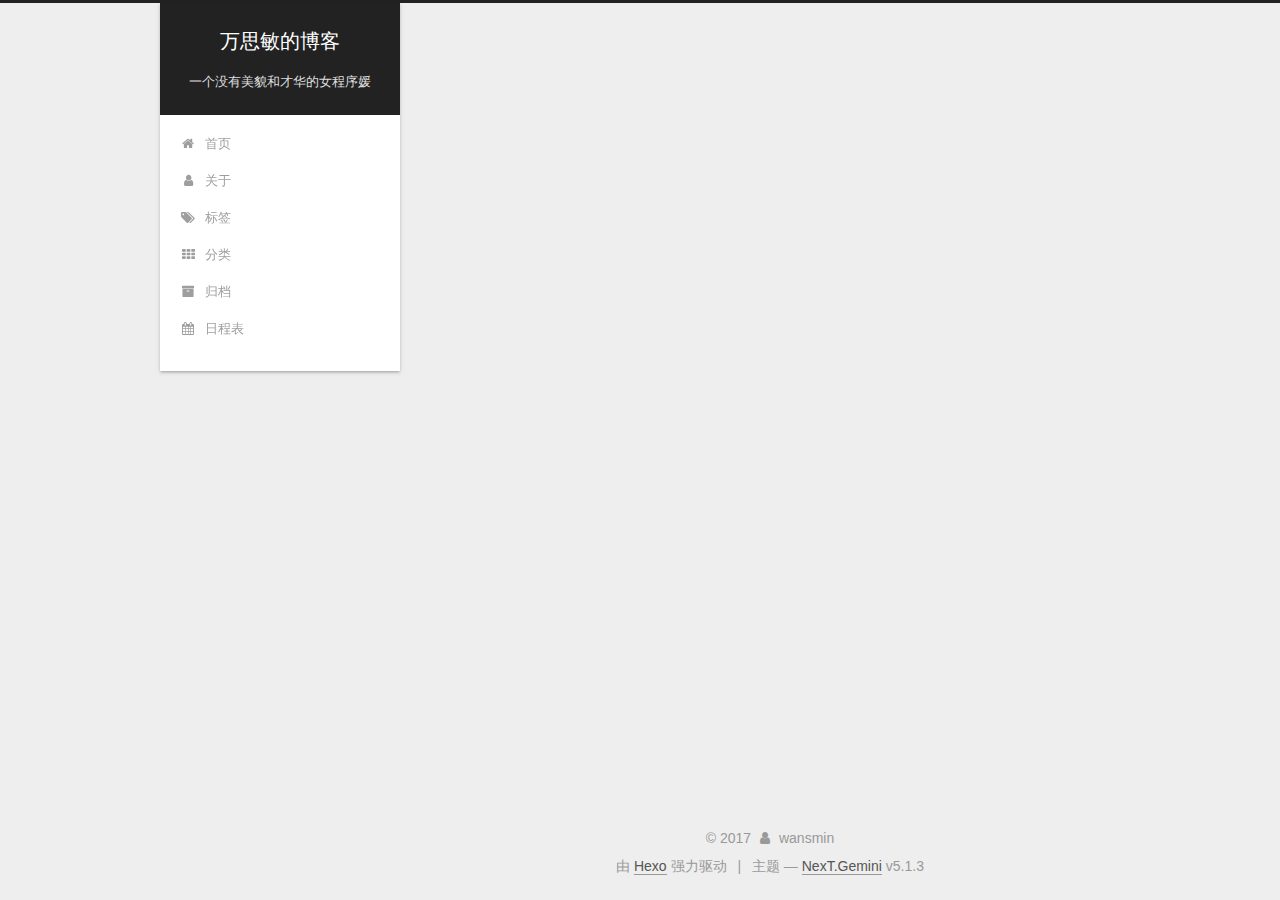
<file: archives/2017/10/index.html>
<!DOCTYPE html>



  


<html class="theme-next gemini use-motion" lang="zh-Hans">
<head>
  <meta charset="UTF-8"/>
<meta http-equiv="X-UA-Compatible" content="IE=edge" />
<meta name="viewport" content="width=device-width, initial-scale=1, maximum-scale=1"/>
<meta name="theme-color" content="#222">









<meta http-equiv="Cache-Control" content="no-transform" />
<meta http-equiv="Cache-Control" content="no-siteapp" />
















  
  
  <link href="/lib/fancybox/source/jquery.fancybox.css?v=2.1.5" rel="stylesheet" type="text/css" />







<link href="/lib/font-awesome/css/font-awesome.min.css?v=4.6.2" rel="stylesheet" type="text/css" />

<link href="/css/main.css?v=5.1.3" rel="stylesheet" type="text/css" />


  <link rel="apple-touch-icon" sizes="180x180" href="/images/title_logo.jpg?v=5.1.3">


  <link rel="icon" type="image/png" sizes="32x32" href="/images/favicon-32x32-next.png?v=5.1.3">


  <link rel="icon" type="image/png" sizes="16x16" href="/images/favicon-16x16-next.png?v=5.1.3">


  <link rel="mask-icon" href="/images/logo.svg?v=5.1.3" color="#222">





  <meta name="keywords" content="Hexo, NexT" />










<meta name="description" content="我要加油了，因为我还有很多NB的梦想！">
<meta property="og:type" content="website">
<meta property="og:title" content="万思敏的博客">
<meta property="og:url" content="http://wansmin.github.io/archives/2017/10/index.html">
<meta property="og:site_name" content="万思敏的博客">
<meta property="og:description" content="我要加油了，因为我还有很多NB的梦想！">
<meta property="og:locale" content="zh-Hans">
<meta name="twitter:card" content="summary">
<meta name="twitter:title" content="万思敏的博客">
<meta name="twitter:description" content="我要加油了，因为我还有很多NB的梦想！">



<script type="text/javascript" id="hexo.configurations">
  var NexT = window.NexT || {};
  var CONFIG = {
    root: '/',
    scheme: 'Gemini',
    version: '5.1.3',
    sidebar: {"position":"left","display":"always","offset":12,"b2t":false,"scrollpercent":false,"onmobile":false},
    fancybox: true,
    tabs: true,
    motion: {"enable":true,"async":false,"transition":{"post_block":"fadeIn","post_header":"slideDownIn","post_body":"slideDownIn","coll_header":"slideLeftIn","sidebar":"slideUpIn"}},
    duoshuo: {
      userId: '0',
      author: '博主'
    },
    algolia: {
      applicationID: '',
      apiKey: '',
      indexName: '',
      hits: {"per_page":10},
      labels: {"input_placeholder":"Search for Posts","hits_empty":"We didn't find any results for the search: ${query}","hits_stats":"${hits} results found in ${time} ms"}
    }
  };
</script>



  <link rel="canonical" href="http://wansmin.github.io/archives/2017/10/"/>





  <title>归档 | 万思敏的博客</title>
  








</head>

<body itemscope itemtype="http://schema.org/WebPage" lang="zh-Hans">

  
  
    
  

  <div class="container sidebar-position-left page-archive">
    <div class="headband"></div>

    <header id="header" class="header" itemscope itemtype="http://schema.org/WPHeader">
      <div class="header-inner"><div class="site-brand-wrapper">
  <div class="site-meta ">
    

    <div class="custom-logo-site-title">
      <a href="/"  class="brand" rel="start">
        <span class="logo-line-before"><i></i></span>
        <span class="site-title">万思敏的博客</span>
        <span class="logo-line-after"><i></i></span>
      </a>
    </div>
      
        <p class="site-subtitle">一个没有美貌和才华的女程序媛</p>
      
  </div>

  <div class="site-nav-toggle">
    <button>
      <span class="btn-bar"></span>
      <span class="btn-bar"></span>
      <span class="btn-bar"></span>
    </button>
  </div>
</div>

<nav class="site-nav">
  

  
    <ul id="menu" class="menu">
      
        
        <li class="menu-item menu-item-home">
          <a href="/" rel="section">
            
              <i class="menu-item-icon fa fa-fw fa-home"></i> <br />
            
            首页
          </a>
        </li>
      
        
        <li class="menu-item menu-item-about">
          <a href="/about/" rel="section">
            
              <i class="menu-item-icon fa fa-fw fa-user"></i> <br />
            
            关于
          </a>
        </li>
      
        
        <li class="menu-item menu-item-tags">
          <a href="/tags/" rel="section">
            
              <i class="menu-item-icon fa fa-fw fa-tags"></i> <br />
            
            标签
          </a>
        </li>
      
        
        <li class="menu-item menu-item-categories">
          <a href="/categories/" rel="section">
            
              <i class="menu-item-icon fa fa-fw fa-th"></i> <br />
            
            分类
          </a>
        </li>
      
        
        <li class="menu-item menu-item-archives">
          <a href="/archives/" rel="section">
            
              <i class="menu-item-icon fa fa-fw fa-archive"></i> <br />
            
            归档
          </a>
        </li>
      
        
        <li class="menu-item menu-item-schedule">
          <a href="/schedule/" rel="section">
            
              <i class="menu-item-icon fa fa-fw fa-calendar"></i> <br />
            
            日程表
          </a>
        </li>
      

      
    </ul>
  

  
</nav>



 </div>
    </header>

    <main id="main" class="main">
      <div class="main-inner">
        <div class="content-wrap">
          <div id="content" class="content">
            

  
  
  
  <div class="post-block archive">
    <div id="posts" class="posts-collapse">
      <span class="archive-move-on"></span>

      <span class="archive-page-counter">
        
        
        
          
        
        嗯..! 目前共计 1 篇日志。 继续努力。
      </span>

      

        
        
        

        
          
          <div class="collection-title">
            <h1 class="archive-year" id="archive-year-2017">2017</h1>
          </div>
        
        

        

  <article class="post post-type-normal" itemscope itemtype="http://schema.org/Article">
    <header class="post-header">

      <h2 class="post-title">
        
            <a class="post-title-link" href="/2017/10/16/关于我的博客/" itemprop="url">
              
                <span itemprop="name">关于我的博客</span>
              
            </a>
        
      </h2>

      <div class="post-meta">
        <time class="post-time" itemprop="dateCreated"
              datetime="2017-10-16T16:54:34+08:00"
              content="2017-10-16" >
          10-16
        </time>
      </div>

    </header>
  </article>



      

    </div>
  </div>
  
  
  

  



          </div>
          


          

        </div>
        
          
  
  <div class="sidebar-toggle">
    <div class="sidebar-toggle-line-wrap">
      <span class="sidebar-toggle-line sidebar-toggle-line-first"></span>
      <span class="sidebar-toggle-line sidebar-toggle-line-middle"></span>
      <span class="sidebar-toggle-line sidebar-toggle-line-last"></span>
    </div>
  </div>

  <aside id="sidebar" class="sidebar">
    
    <div class="sidebar-inner">

      

      

      <section class="site-overview-wrap sidebar-panel sidebar-panel-active">
        <div class="site-overview">
          <div class="site-author motion-element" itemprop="author" itemscope itemtype="http://schema.org/Person">
            
              <img class="site-author-image" itemprop="image"
                src="/images/avatar.png"
                alt="wansmin" />
            
              <p class="site-author-name" itemprop="name">wansmin</p>
              <p class="site-description motion-element" itemprop="description">我要加油了，因为我还有很多NB的梦想！</p>
          </div>

          <nav class="site-state motion-element">

            
              <div class="site-state-item site-state-posts">
              
                <a href="/archives/">
              
                  <span class="site-state-item-count">1</span>
                  <span class="site-state-item-name">日志</span>
                </a>
              </div>
            

            

            

          </nav>

          

          <div class="links-of-author motion-element">
            
          </div>

          
          

          
          

          

        </div>
      </section>

      

      

    </div>
  </aside>


        
      </div>
    </main>

    <footer id="footer" class="footer">
      <div class="footer-inner">
        <div class="copyright">&copy; <span itemprop="copyrightYear">2017</span>
  <span class="with-love">
    <i class="fa fa-user"></i>
  </span>
  <span class="author" itemprop="copyrightHolder">wansmin</span>

  
</div>


  <div class="powered-by">由 <a class="theme-link" target="_blank" href="https://hexo.io">Hexo</a> 强力驱动</div>



  <span class="post-meta-divider">|</span>



  <div class="theme-info">主题 &mdash; <a class="theme-link" target="_blank" href="https://github.com/iissnan/hexo-theme-next">NexT.Gemini</a> v5.1.3</div>




        







        
      </div>
    </footer>

    
      <div class="back-to-top">
        <i class="fa fa-arrow-up"></i>
        
      </div>
    

    

  </div>

  

<script type="text/javascript">
  if (Object.prototype.toString.call(window.Promise) !== '[object Function]') {
    window.Promise = null;
  }
</script>









  












  
  
    <script type="text/javascript" src="/lib/jquery/index.js?v=2.1.3"></script>
  

  
  
    <script type="text/javascript" src="/lib/fastclick/lib/fastclick.min.js?v=1.0.6"></script>
  

  
  
    <script type="text/javascript" src="/lib/jquery_lazyload/jquery.lazyload.js?v=1.9.7"></script>
  

  
  
    <script type="text/javascript" src="/lib/velocity/velocity.min.js?v=1.2.1"></script>
  

  
  
    <script type="text/javascript" src="/lib/velocity/velocity.ui.min.js?v=1.2.1"></script>
  

  
  
    <script type="text/javascript" src="/lib/fancybox/source/jquery.fancybox.pack.js?v=2.1.5"></script>
  


  


  <script type="text/javascript" src="/js/src/utils.js?v=5.1.3"></script>

  <script type="text/javascript" src="/js/src/motion.js?v=5.1.3"></script>



  
  


  <script type="text/javascript" src="/js/src/affix.js?v=5.1.3"></script>

  <script type="text/javascript" src="/js/src/schemes/pisces.js?v=5.1.3"></script>



  

  


  <script type="text/javascript" src="/js/src/bootstrap.js?v=5.1.3"></script>



  


  




	





  





  












  





  

  

  
  

  

  

  

</body>
</html>
</file>
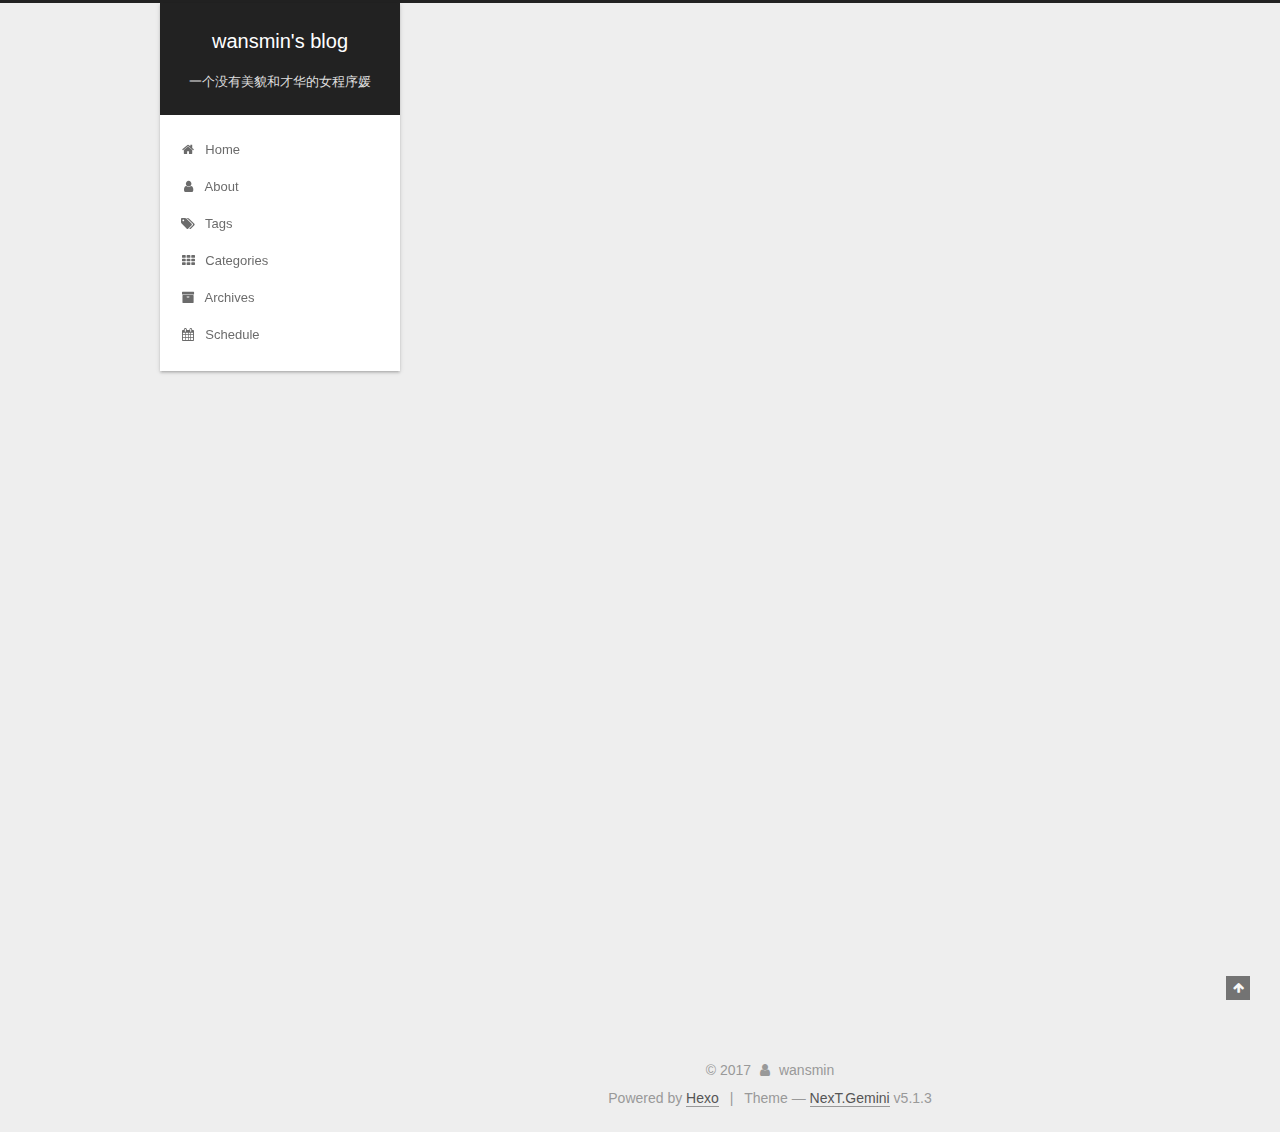
<file: 2017/10/14/hello-world/index.html>
<!DOCTYPE html>



  


<html class="theme-next gemini use-motion" lang="en">
<head>
  <meta charset="UTF-8"/>
<meta http-equiv="X-UA-Compatible" content="IE=edge" />
<meta name="viewport" content="width=device-width, initial-scale=1, maximum-scale=1"/>
<meta name="theme-color" content="#222">









<meta http-equiv="Cache-Control" content="no-transform" />
<meta http-equiv="Cache-Control" content="no-siteapp" />
















  
  
  <link href="/lib/fancybox/source/jquery.fancybox.css?v=2.1.5" rel="stylesheet" type="text/css" />







<link href="/lib/font-awesome/css/font-awesome.min.css?v=4.6.2" rel="stylesheet" type="text/css" />

<link href="/css/main.css?v=5.1.3" rel="stylesheet" type="text/css" />


  <link rel="apple-touch-icon" sizes="180x180" href="/images/title_logo.jpg?v=5.1.3">


  <link rel="icon" type="image/png" sizes="32x32" href="/images/favicon-32x32-next.png?v=5.1.3">


  <link rel="icon" type="image/png" sizes="16x16" href="/images/favicon-16x16-next.png?v=5.1.3">


  <link rel="mask-icon" href="/images/logo.svg?v=5.1.3" color="#222">





  <meta name="keywords" content="Hexo, NexT" />










<meta name="description" content="Welcome to Hexo! This is your very first post. Check documentation for more info. If you get any problems when using Hexo, you can find the answer in troubleshooting or you can ask me on GitHub. Quick">
<meta property="og:type" content="article">
<meta property="og:title" content="Hello World">
<meta property="og:url" content="http://wansmin.github.io/2017/10/14/hello-world/index.html">
<meta property="og:site_name" content="wansmin&#39;s blog">
<meta property="og:description" content="Welcome to Hexo! This is your very first post. Check documentation for more info. If you get any problems when using Hexo, you can find the answer in troubleshooting or you can ask me on GitHub. Quick">
<meta property="og:locale" content="en">
<meta property="og:updated_time" content="2017-10-14T08:56:10.828Z">
<meta name="twitter:card" content="summary">
<meta name="twitter:title" content="Hello World">
<meta name="twitter:description" content="Welcome to Hexo! This is your very first post. Check documentation for more info. If you get any problems when using Hexo, you can find the answer in troubleshooting or you can ask me on GitHub. Quick">



<script type="text/javascript" id="hexo.configurations">
  var NexT = window.NexT || {};
  var CONFIG = {
    root: '/',
    scheme: 'Gemini',
    version: '5.1.3',
    sidebar: {"position":"left","display":"always","offset":12,"b2t":false,"scrollpercent":false,"onmobile":false},
    fancybox: true,
    tabs: true,
    motion: {"enable":true,"async":false,"transition":{"post_block":"fadeIn","post_header":"slideDownIn","post_body":"slideDownIn","coll_header":"slideLeftIn","sidebar":"slideUpIn"}},
    duoshuo: {
      userId: '0',
      author: 'Author'
    },
    algolia: {
      applicationID: '',
      apiKey: '',
      indexName: '',
      hits: {"per_page":10},
      labels: {"input_placeholder":"Search for Posts","hits_empty":"We didn't find any results for the search: ${query}","hits_stats":"${hits} results found in ${time} ms"}
    }
  };
</script>



  <link rel="canonical" href="http://wansmin.github.io/2017/10/14/hello-world/"/>





  <title>Hello World | wansmin's blog</title>
  








</head>

<body itemscope itemtype="http://schema.org/WebPage" lang="en">

  
  
    
  

  <div class="container sidebar-position-left page-post-detail">
    <div class="headband"></div>

    <header id="header" class="header" itemscope itemtype="http://schema.org/WPHeader">
      <div class="header-inner"><div class="site-brand-wrapper">
  <div class="site-meta ">
    

    <div class="custom-logo-site-title">
      <a href="/"  class="brand" rel="start">
        <span class="logo-line-before"><i></i></span>
        <span class="site-title">wansmin's blog</span>
        <span class="logo-line-after"><i></i></span>
      </a>
    </div>
      
        <p class="site-subtitle">一个没有美貌和才华的女程序媛</p>
      
  </div>

  <div class="site-nav-toggle">
    <button>
      <span class="btn-bar"></span>
      <span class="btn-bar"></span>
      <span class="btn-bar"></span>
    </button>
  </div>
</div>

<nav class="site-nav">
  

  
    <ul id="menu" class="menu">
      
        
        <li class="menu-item menu-item-home">
          <a href="/" rel="section">
            
              <i class="menu-item-icon fa fa-fw fa-home"></i> <br />
            
            Home
          </a>
        </li>
      
        
        <li class="menu-item menu-item-about">
          <a href="/about/" rel="section">
            
              <i class="menu-item-icon fa fa-fw fa-user"></i> <br />
            
            About
          </a>
        </li>
      
        
        <li class="menu-item menu-item-tags">
          <a href="/tags/" rel="section">
            
              <i class="menu-item-icon fa fa-fw fa-tags"></i> <br />
            
            Tags
          </a>
        </li>
      
        
        <li class="menu-item menu-item-categories">
          <a href="/categories/" rel="section">
            
              <i class="menu-item-icon fa fa-fw fa-th"></i> <br />
            
            Categories
          </a>
        </li>
      
        
        <li class="menu-item menu-item-archives">
          <a href="/archives/" rel="section">
            
              <i class="menu-item-icon fa fa-fw fa-archive"></i> <br />
            
            Archives
          </a>
        </li>
      
        
        <li class="menu-item menu-item-schedule">
          <a href="/schedule/" rel="section">
            
              <i class="menu-item-icon fa fa-fw fa-calendar"></i> <br />
            
            Schedule
          </a>
        </li>
      

      
    </ul>
  

  
</nav>



 </div>
    </header>

    <main id="main" class="main">
      <div class="main-inner">
        <div class="content-wrap">
          <div id="content" class="content">
            

  <div id="posts" class="posts-expand">
    

  

  
  
  

  <article class="post post-type-normal" itemscope itemtype="http://schema.org/Article">
  
  
  
  <div class="post-block">
    <link itemprop="mainEntityOfPage" href="http://wansmin.github.io/2017/10/14/hello-world/">

    <span hidden itemprop="author" itemscope itemtype="http://schema.org/Person">
      <meta itemprop="name" content="wansmin">
      <meta itemprop="description" content="">
      <meta itemprop="image" content="/images/avatar.png">
    </span>

    <span hidden itemprop="publisher" itemscope itemtype="http://schema.org/Organization">
      <meta itemprop="name" content="wansmin's blog">
    </span>

    
      <header class="post-header">

        
        
          <h1 class="post-title" itemprop="name headline">Hello World</h1>
        

        <div class="post-meta">
          <span class="post-time">
            
              <span class="post-meta-item-icon">
                <i class="fa fa-calendar-o"></i>
              </span>
              
                <span class="post-meta-item-text">Posted on</span>
              
              <time title="Post created" itemprop="dateCreated datePublished" datetime="2017-10-14T16:56:10+08:00">
                2017-10-14
              </time>
            

            

            
          </span>

          

          
            
          

          
          

          

          

          

        </div>
      </header>
    

    
    
    
    <div class="post-body" itemprop="articleBody">

      
      

      
        <p>Welcome to <a href="https://hexo.io/" target="_blank" rel="external">Hexo</a>! This is your very first post. Check <a href="https://hexo.io/docs/" target="_blank" rel="external">documentation</a> for more info. If you get any problems when using Hexo, you can find the answer in <a href="https://hexo.io/docs/troubleshooting.html" target="_blank" rel="external">troubleshooting</a> or you can ask me on <a href="https://github.com/hexojs/hexo/issues" target="_blank" rel="external">GitHub</a>.</p>
<h2 id="Quick-Start"><a href="#Quick-Start" class="headerlink" title="Quick Start"></a>Quick Start</h2><h3 id="Create-a-new-post"><a href="#Create-a-new-post" class="headerlink" title="Create a new post"></a>Create a new post</h3><figure class="highlight bash"><table><tr><td class="gutter"><pre><div class="line">1</div></pre></td><td class="code"><pre><div class="line">$ hexo new <span class="string">"My New Post"</span></div></pre></td></tr></table></figure>
<p>More info: <a href="https://hexo.io/docs/writing.html" target="_blank" rel="external">Writing</a></p>
<h3 id="Run-server"><a href="#Run-server" class="headerlink" title="Run server"></a>Run server</h3><figure class="highlight bash"><table><tr><td class="gutter"><pre><div class="line">1</div></pre></td><td class="code"><pre><div class="line">$ hexo server</div></pre></td></tr></table></figure>
<p>More info: <a href="https://hexo.io/docs/server.html" target="_blank" rel="external">Server</a></p>
<h3 id="Generate-static-files"><a href="#Generate-static-files" class="headerlink" title="Generate static files"></a>Generate static files</h3><figure class="highlight bash"><table><tr><td class="gutter"><pre><div class="line">1</div></pre></td><td class="code"><pre><div class="line">$ hexo generate</div></pre></td></tr></table></figure>
<p>More info: <a href="https://hexo.io/docs/generating.html" target="_blank" rel="external">Generating</a></p>
<h3 id="Deploy-to-remote-sites"><a href="#Deploy-to-remote-sites" class="headerlink" title="Deploy to remote sites"></a>Deploy to remote sites</h3><figure class="highlight bash"><table><tr><td class="gutter"><pre><div class="line">1</div></pre></td><td class="code"><pre><div class="line">$ hexo deploy</div></pre></td></tr></table></figure>
<p>More info: <a href="https://hexo.io/docs/deployment.html" target="_blank" rel="external">Deployment</a></p>

      
    </div>
    
    
    

    

    

    

    <footer class="post-footer">
      

      
      
      

      

      
      
    </footer>
  </div>
  
  
  
  </article>



    <div class="post-spread">
      
    </div>
  </div>


          </div>
          


          

  



        </div>
        
          
  
  <div class="sidebar-toggle">
    <div class="sidebar-toggle-line-wrap">
      <span class="sidebar-toggle-line sidebar-toggle-line-first"></span>
      <span class="sidebar-toggle-line sidebar-toggle-line-middle"></span>
      <span class="sidebar-toggle-line sidebar-toggle-line-last"></span>
    </div>
  </div>

  <aside id="sidebar" class="sidebar">
    
    <div class="sidebar-inner">

      

      
        <ul class="sidebar-nav motion-element">
          <li class="sidebar-nav-toc sidebar-nav-active" data-target="post-toc-wrap">
            Table of Contents
          </li>
          <li class="sidebar-nav-overview" data-target="site-overview-wrap">
            Overview
          </li>
        </ul>
      

      <section class="site-overview-wrap sidebar-panel">
        <div class="site-overview">
          <div class="site-author motion-element" itemprop="author" itemscope itemtype="http://schema.org/Person">
            
              <img class="site-author-image" itemprop="image"
                src="/images/avatar.png"
                alt="wansmin" />
            
              <p class="site-author-name" itemprop="name">wansmin</p>
              <p class="site-description motion-element" itemprop="description">我要加油了，因为我还有很多NB的梦想！</p>
          </div>

          <nav class="site-state motion-element">

            
              <div class="site-state-item site-state-posts">
              
                <a href="/archives/">
              
                  <span class="site-state-item-count">1</span>
                  <span class="site-state-item-name">posts</span>
                </a>
              </div>
            

            

            

          </nav>

          

          <div class="links-of-author motion-element">
            
          </div>

          
          

          
          

          

        </div>
      </section>

      
      <!--noindex-->
        <section class="post-toc-wrap motion-element sidebar-panel sidebar-panel-active">
          <div class="post-toc">

            
              
            

            
              <div class="post-toc-content"><ol class="nav"><li class="nav-item nav-level-2"><a class="nav-link" href="#Quick-Start"><span class="nav-number">1.</span> <span class="nav-text">Quick Start</span></a><ol class="nav-child"><li class="nav-item nav-level-3"><a class="nav-link" href="#Create-a-new-post"><span class="nav-number">1.1.</span> <span class="nav-text">Create a new post</span></a></li><li class="nav-item nav-level-3"><a class="nav-link" href="#Run-server"><span class="nav-number">1.2.</span> <span class="nav-text">Run server</span></a></li><li class="nav-item nav-level-3"><a class="nav-link" href="#Generate-static-files"><span class="nav-number">1.3.</span> <span class="nav-text">Generate static files</span></a></li><li class="nav-item nav-level-3"><a class="nav-link" href="#Deploy-to-remote-sites"><span class="nav-number">1.4.</span> <span class="nav-text">Deploy to remote sites</span></a></li></ol></li></ol></div>
            

          </div>
        </section>
      <!--/noindex-->
      

      

    </div>
  </aside>


        
      </div>
    </main>

    <footer id="footer" class="footer">
      <div class="footer-inner">
        <div class="copyright">&copy; <span itemprop="copyrightYear">2017</span>
  <span class="with-love">
    <i class="fa fa-user"></i>
  </span>
  <span class="author" itemprop="copyrightHolder">wansmin</span>

  
</div>


  <div class="powered-by">Powered by <a class="theme-link" target="_blank" href="https://hexo.io">Hexo</a></div>



  <span class="post-meta-divider">|</span>



  <div class="theme-info">Theme &mdash; <a class="theme-link" target="_blank" href="https://github.com/iissnan/hexo-theme-next">NexT.Gemini</a> v5.1.3</div>




        







        
      </div>
    </footer>

    
      <div class="back-to-top">
        <i class="fa fa-arrow-up"></i>
        
      </div>
    

    

  </div>

  

<script type="text/javascript">
  if (Object.prototype.toString.call(window.Promise) !== '[object Function]') {
    window.Promise = null;
  }
</script>









  












  
  
    <script type="text/javascript" src="/lib/jquery/index.js?v=2.1.3"></script>
  

  
  
    <script type="text/javascript" src="/lib/fastclick/lib/fastclick.min.js?v=1.0.6"></script>
  

  
  
    <script type="text/javascript" src="/lib/jquery_lazyload/jquery.lazyload.js?v=1.9.7"></script>
  

  
  
    <script type="text/javascript" src="/lib/velocity/velocity.min.js?v=1.2.1"></script>
  

  
  
    <script type="text/javascript" src="/lib/velocity/velocity.ui.min.js?v=1.2.1"></script>
  

  
  
    <script type="text/javascript" src="/lib/fancybox/source/jquery.fancybox.pack.js?v=2.1.5"></script>
  


  


  <script type="text/javascript" src="/js/src/utils.js?v=5.1.3"></script>

  <script type="text/javascript" src="/js/src/motion.js?v=5.1.3"></script>



  
  


  <script type="text/javascript" src="/js/src/affix.js?v=5.1.3"></script>

  <script type="text/javascript" src="/js/src/schemes/pisces.js?v=5.1.3"></script>



  
  <script type="text/javascript" src="/js/src/scrollspy.js?v=5.1.3"></script>
<script type="text/javascript" src="/js/src/post-details.js?v=5.1.3"></script>



  


  <script type="text/javascript" src="/js/src/bootstrap.js?v=5.1.3"></script>



  


  




	





  





  












  





  

  

  
  

  

  

  

</body>
</html>
</file>
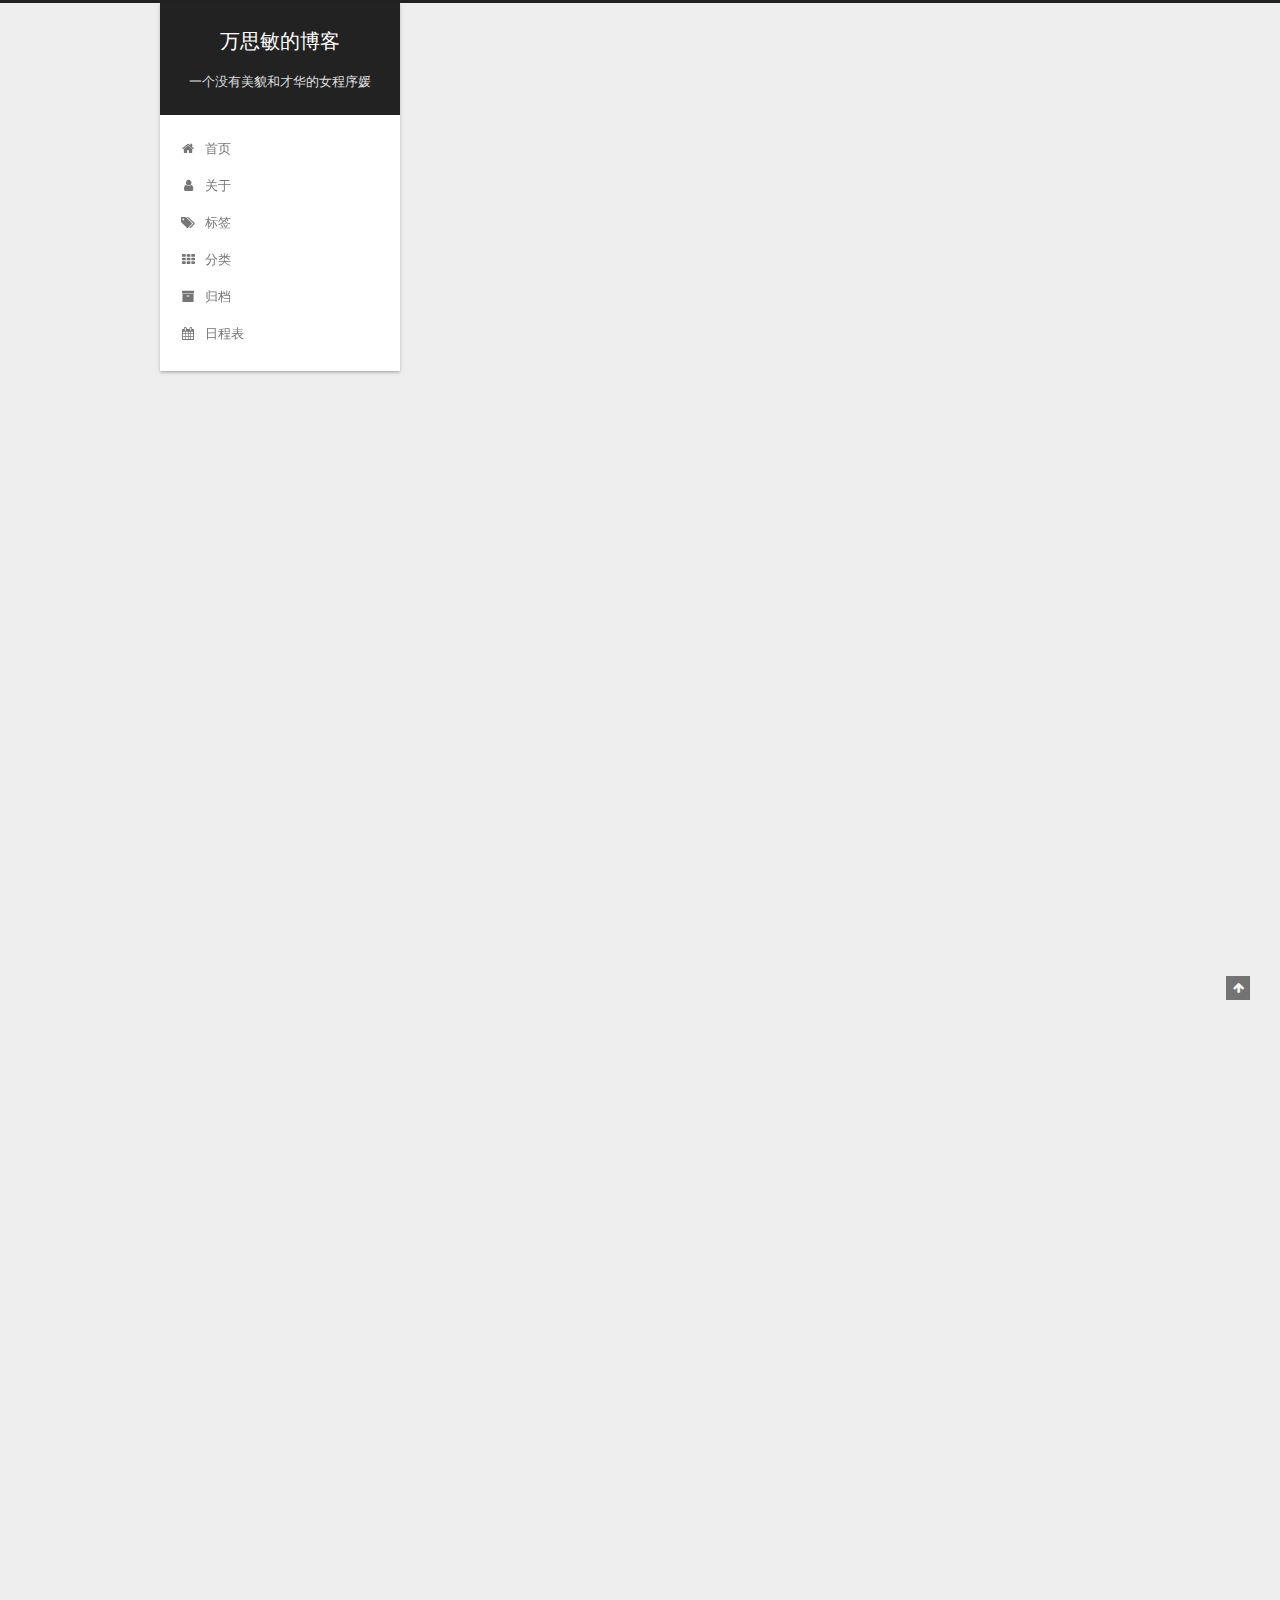
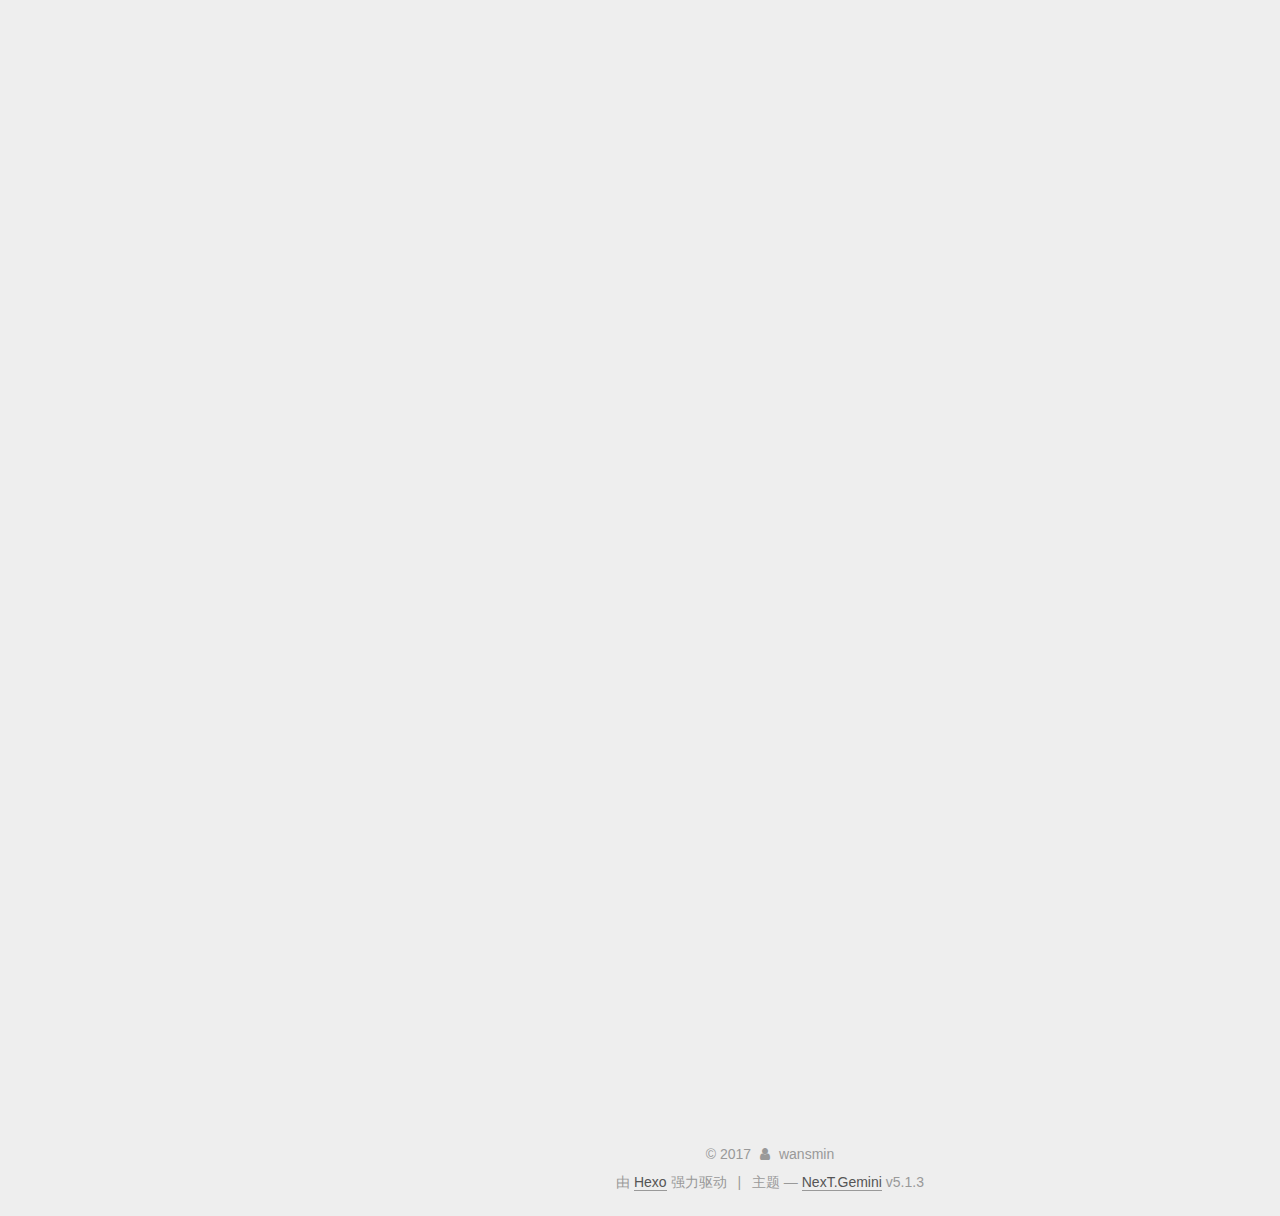
<file: 2017/10/16/关于我的博客/index.html>
<!DOCTYPE html>



  


<html class="theme-next gemini use-motion" lang="zh-Hans">
<head>
  <meta charset="UTF-8"/>
<meta http-equiv="X-UA-Compatible" content="IE=edge" />
<meta name="viewport" content="width=device-width, initial-scale=1, maximum-scale=1"/>
<meta name="theme-color" content="#222">









<meta http-equiv="Cache-Control" content="no-transform" />
<meta http-equiv="Cache-Control" content="no-siteapp" />
















  
  
  <link href="/lib/fancybox/source/jquery.fancybox.css?v=2.1.5" rel="stylesheet" type="text/css" />







<link href="/lib/font-awesome/css/font-awesome.min.css?v=4.6.2" rel="stylesheet" type="text/css" />

<link href="/css/main.css?v=5.1.3" rel="stylesheet" type="text/css" />


  <link rel="apple-touch-icon" sizes="180x180" href="/images/title_logo.jpg?v=5.1.3">


  <link rel="icon" type="image/png" sizes="32x32" href="/images/favicon-32x32-next.png?v=5.1.3">


  <link rel="icon" type="image/png" sizes="16x16" href="/images/favicon-16x16-next.png?v=5.1.3">


  <link rel="mask-icon" href="/images/logo.svg?v=5.1.3" color="#222">





  <meta name="keywords" content="Hexo, NexT" />










<meta name="description" content="博客简介  这并不仅仅是一个技术博客，还是一个记录生活的博客。 这个博客域名购买于百度云，为什么选择百度云，因为便宜呀。由Hexo强力驱动，托管在Github上，主题为 NexT.Gemini。 这篇文章主要记录了博客的搭建过程、NexT主题的嵌入以及域名的绑定。关于以后博客的一些后续优化，将会另开篇幅。 博客搭建过程  相关环境准备  安装Git。请戳此处直接下载，安装直接一路next直到结束。">
<meta property="og:type" content="article">
<meta property="og:title" content="关于我的博客">
<meta property="og:url" content="http://wansmin.github.io/2017/10/16/关于我的博客/index.html">
<meta property="og:site_name" content="万思敏的博客">
<meta property="og:description" content="博客简介  这并不仅仅是一个技术博客，还是一个记录生活的博客。 这个博客域名购买于百度云，为什么选择百度云，因为便宜呀。由Hexo强力驱动，托管在Github上，主题为 NexT.Gemini。 这篇文章主要记录了博客的搭建过程、NexT主题的嵌入以及域名的绑定。关于以后博客的一些后续优化，将会另开篇幅。 博客搭建过程  相关环境准备  安装Git。请戳此处直接下载，安装直接一路next直到结束。">
<meta property="og:locale" content="zh-Hans">
<meta property="og:image" content="http://wansmin.github.io/img/1.jpg">
<meta property="og:image" content="http://wansmin.github.io/img/2.jpg">
<meta property="og:image" content="http://wansmin.github.io/img/3.png">
<meta property="og:image" content="http://wansmin.github.io/img/4.png">
<meta property="og:image" content="http://wansmin.github.io/img/5.png">
<meta property="og:updated_time" content="2017-10-16T12:25:18.662Z">
<meta name="twitter:card" content="summary">
<meta name="twitter:title" content="关于我的博客">
<meta name="twitter:description" content="博客简介  这并不仅仅是一个技术博客，还是一个记录生活的博客。 这个博客域名购买于百度云，为什么选择百度云，因为便宜呀。由Hexo强力驱动，托管在Github上，主题为 NexT.Gemini。 这篇文章主要记录了博客的搭建过程、NexT主题的嵌入以及域名的绑定。关于以后博客的一些后续优化，将会另开篇幅。 博客搭建过程  相关环境准备  安装Git。请戳此处直接下载，安装直接一路next直到结束。">
<meta name="twitter:image" content="http://wansmin.github.io/img/1.jpg">



<script type="text/javascript" id="hexo.configurations">
  var NexT = window.NexT || {};
  var CONFIG = {
    root: '/',
    scheme: 'Gemini',
    version: '5.1.3',
    sidebar: {"position":"left","display":"always","offset":12,"b2t":false,"scrollpercent":false,"onmobile":false},
    fancybox: true,
    tabs: true,
    motion: {"enable":true,"async":false,"transition":{"post_block":"fadeIn","post_header":"slideDownIn","post_body":"slideDownIn","coll_header":"slideLeftIn","sidebar":"slideUpIn"}},
    duoshuo: {
      userId: '0',
      author: '博主'
    },
    algolia: {
      applicationID: '',
      apiKey: '',
      indexName: '',
      hits: {"per_page":10},
      labels: {"input_placeholder":"Search for Posts","hits_empty":"We didn't find any results for the search: ${query}","hits_stats":"${hits} results found in ${time} ms"}
    }
  };
</script>



  <link rel="canonical" href="http://wansmin.github.io/2017/10/16/关于我的博客/"/>





  <title>关于我的博客 | 万思敏的博客</title>
  








</head>

<body itemscope itemtype="http://schema.org/WebPage" lang="zh-Hans">

  
  
    
  

  <div class="container sidebar-position-left page-post-detail">
    <div class="headband"></div>

    <header id="header" class="header" itemscope itemtype="http://schema.org/WPHeader">
      <div class="header-inner"><div class="site-brand-wrapper">
  <div class="site-meta ">
    

    <div class="custom-logo-site-title">
      <a href="/"  class="brand" rel="start">
        <span class="logo-line-before"><i></i></span>
        <span class="site-title">万思敏的博客</span>
        <span class="logo-line-after"><i></i></span>
      </a>
    </div>
      
        <p class="site-subtitle">一个没有美貌和才华的女程序媛</p>
      
  </div>

  <div class="site-nav-toggle">
    <button>
      <span class="btn-bar"></span>
      <span class="btn-bar"></span>
      <span class="btn-bar"></span>
    </button>
  </div>
</div>

<nav class="site-nav">
  

  
    <ul id="menu" class="menu">
      
        
        <li class="menu-item menu-item-home">
          <a href="/" rel="section">
            
              <i class="menu-item-icon fa fa-fw fa-home"></i> <br />
            
            首页
          </a>
        </li>
      
        
        <li class="menu-item menu-item-about">
          <a href="/about/" rel="section">
            
              <i class="menu-item-icon fa fa-fw fa-user"></i> <br />
            
            关于
          </a>
        </li>
      
        
        <li class="menu-item menu-item-tags">
          <a href="/tags/" rel="section">
            
              <i class="menu-item-icon fa fa-fw fa-tags"></i> <br />
            
            标签
          </a>
        </li>
      
        
        <li class="menu-item menu-item-categories">
          <a href="/categories/" rel="section">
            
              <i class="menu-item-icon fa fa-fw fa-th"></i> <br />
            
            分类
          </a>
        </li>
      
        
        <li class="menu-item menu-item-archives">
          <a href="/archives/" rel="section">
            
              <i class="menu-item-icon fa fa-fw fa-archive"></i> <br />
            
            归档
          </a>
        </li>
      
        
        <li class="menu-item menu-item-schedule">
          <a href="/schedule/" rel="section">
            
              <i class="menu-item-icon fa fa-fw fa-calendar"></i> <br />
            
            日程表
          </a>
        </li>
      

      
    </ul>
  

  
</nav>



 </div>
    </header>

    <main id="main" class="main">
      <div class="main-inner">
        <div class="content-wrap">
          <div id="content" class="content">
            

  <div id="posts" class="posts-expand">
    

  

  
  
  

  <article class="post post-type-normal" itemscope itemtype="http://schema.org/Article">
  
  
  
  <div class="post-block">
    <link itemprop="mainEntityOfPage" href="http://wansmin.github.io/2017/10/16/关于我的博客/">

    <span hidden itemprop="author" itemscope itemtype="http://schema.org/Person">
      <meta itemprop="name" content="wansmin">
      <meta itemprop="description" content="">
      <meta itemprop="image" content="/images/avatar.png">
    </span>

    <span hidden itemprop="publisher" itemscope itemtype="http://schema.org/Organization">
      <meta itemprop="name" content="万思敏的博客">
    </span>

    
      <header class="post-header">

        
        
          <h1 class="post-title" itemprop="name headline">关于我的博客</h1>
        

        <div class="post-meta">
          <span class="post-time">
            
              <span class="post-meta-item-icon">
                <i class="fa fa-calendar-o"></i>
              </span>
              
                <span class="post-meta-item-text">发表于</span>
              
              <time title="创建于" itemprop="dateCreated datePublished" datetime="2017-10-16T16:54:34+08:00">
                2017-10-16
              </time>
            

            

            
          </span>

          

          
            
          

          
          

          

          

          

        </div>
      </header>
    

    
    
    
    <div class="post-body" itemprop="articleBody">

      
      

      
        <p><strong>博客简介</strong> </p>
<p>这并不仅仅是一个技术博客，还是一个记录生活的博客。</p>
<p>这个博客域名购买于百度云，为什么选择百度云，因为便宜呀。由Hexo强力驱动，托管在Github上，主题为 NexT.Gemini。</p>
<p>这篇文章主要记录了博客的搭建过程、NexT主题的嵌入以及域名的绑定。关于以后博客的一些后续优化，将会另开篇幅。</p>
<p><strong>博客搭建过程</strong></p>
<ul>
<li><p>相关环境准备</p>
<ul>
<li><p>安装Git。<a href="https://git-scm.com/downloads" target="_blank" rel="external">请戳此处直接下载</a>，安装直接一路next直到结束。</p>
</li>
<li><p>安装Node.js。<a href="https://nodejs.org/en/" target="_blank" rel="external">请戳此处直接下载</a>，同理安装一路直接next直到结束。</p>
</li>
<li><p>配置Github。</p>
<ul>
<li><p>在www.github.com上注册一个账号，然后Crew a new reposiroty（用小号演示）</p>
<p><img src="/img/1.jpg" alt="1"></p>
<p><img src="/img/2.jpg" alt="2"></p>
<p>注意你的Repository name格式为“yourname.github.io”，yourname为你的github用户名。</p>
</li>
</ul>
</li>
</ul>
</li>
<li><p>生成SSH密钥</p>
<ul>
<li>安装好Git后，在桌面空白部分右键点击Git Brash Here</li>
<li>然后输入命令 ssh-keygen -t rsa -C “your mail adress name”，然后enter,输密码，密码是不可见的。</li>
<li>在C:\Users\Administrator.ssh下，得到两个文件id_rsa和id_rsa.pub。</li>
</ul>
</li>
</ul>
<ul>
<li><p>在GitHub上添加SSH密钥</p>
<ul>
<li>打开刚才得到的两个文件中的id_rsa.pub，把里面的内容全部复制出来</li>
<li>登陆Github-&gt;settings-&gt;SSH and GPG keys</li>
<li>点击New SSH Key，Title随便写（最好写id_rsa.pub)，Key的内容粘贴刚才复制的内容，然后OK。</li>
<li>测试SSH证书是否正确， ssh -T git@github.com，如果出现下列文字表示到目前为止你的操作正确。”You’ve successfully authenticated,but..”  ! <img src="/img/3.png" alt="3"></li>
</ul>
</li>
</ul>
<p>  ​</p>
<ul>
<li><p>安装Hexo以及Hexo的相关配置</p>
<ul>
<li><p>在D盘新建一个空白文件夹，进入空白右键Git Brash Here,输入node，如果出来一个右箭头，说明Node.js安装成功了，然后输入Ctrl+C退出。</p>
</li>
<li><p>输入 npm install -g hexo-cli 安装Hexo，<del>这时候可能出现错误，具体错误百度</del>。</p>
</li>
<li><p>输入 hexo version，如果出现下图，说明Hexo安装成功。</p>
<p><img src="/img/4.png" alt="4"></p>
</li>
<li><p>安装成功后，打开这个文件夹中的 _config.yml，在里面的 deploy字段添加自己的信息，注意冒号后面有一个空格</p>
<figure class="highlight plain"><table><tr><td class="gutter"><pre><div class="line">1</div><div class="line">2</div><div class="line">3</div><div class="line">4</div></pre></td><td class="code"><pre><div class="line">deploy:</div><div class="line">  type: git</div><div class="line">  repository: http://github.com/sminwan/sminwan.github.io.git</div><div class="line">  branch: master</div></pre></td></tr></table></figure>
</li>
<li><p>输入 hexo s –debug，如果没有报错的话，在本地浏览器中输入 <a href="http://localhot:4000，即可看见本地的网站，然后按Ctrl" target="_blank" rel="external">http://localhot:4000，即可看见本地的网站，然后按Ctrl</a> +C 结束预览</p>
</li>
<li><p>输入 hexo g ,生成网页</p>
</li>
<li><p>输入 hexo d,然后登陆 yourname.github.io就可以看见你的博客了</p>
</li>
</ul>
</li>
</ul>
<p><strong>NexT主题嵌入</strong></p>
<p>[访问网站][3]，里面有详细的NexT主题设置。</p>
<p><strong>域名绑定</strong></p>
<p>域名绑定要创建一个CNAME文件，里面内容只有你的域名，但是如果放在master分支下，每次提交项目的时候都会被重写，每次都要手动加入，所以将CNAME文件放在source文件夹中。 <img src="/img/5.png" alt="5"></p>
<p><strong>相关命令普及</strong></p>
<table>
<thead>
<tr>
<th>ssh-keygen</th>
<th>为”ssh”生成、管理和转换认证密钥，支持rsa和dsa</th>
</tr>
</thead>
<tbody>
<tr>
<td>npm install hexo -g</td>
<td>安装hexo</td>
</tr>
<tr>
<td>hexo init</td>
<td>初始化</td>
</tr>
<tr>
<td>hexo g</td>
<td>g = generate ,生成</td>
</tr>
<tr>
<td>hexo d</td>
<td>d = deploy ,部署</td>
</tr>
<tr>
<td>hexo s</td>
<td>s = server ,启动服务预览</td>
</tr>
</tbody>
</table>

      
    </div>
    
    
    

    

    

    

    <footer class="post-footer">
      

      
      
      

      

      
      
    </footer>
  </div>
  
  
  
  </article>



    <div class="post-spread">
      
    </div>
  </div>


          </div>
          


          

  



        </div>
        
          
  
  <div class="sidebar-toggle">
    <div class="sidebar-toggle-line-wrap">
      <span class="sidebar-toggle-line sidebar-toggle-line-first"></span>
      <span class="sidebar-toggle-line sidebar-toggle-line-middle"></span>
      <span class="sidebar-toggle-line sidebar-toggle-line-last"></span>
    </div>
  </div>

  <aside id="sidebar" class="sidebar">
    
    <div class="sidebar-inner">

      

      

      <section class="site-overview-wrap sidebar-panel sidebar-panel-active">
        <div class="site-overview">
          <div class="site-author motion-element" itemprop="author" itemscope itemtype="http://schema.org/Person">
            
              <img class="site-author-image" itemprop="image"
                src="/images/avatar.png"
                alt="wansmin" />
            
              <p class="site-author-name" itemprop="name">wansmin</p>
              <p class="site-description motion-element" itemprop="description">我要加油了，因为我还有很多NB的梦想！</p>
          </div>

          <nav class="site-state motion-element">

            
              <div class="site-state-item site-state-posts">
              
                <a href="/archives/">
              
                  <span class="site-state-item-count">1</span>
                  <span class="site-state-item-name">日志</span>
                </a>
              </div>
            

            

            

          </nav>

          

          <div class="links-of-author motion-element">
            
          </div>

          
          

          
          

          

        </div>
      </section>

      

      

    </div>
  </aside>


        
      </div>
    </main>

    <footer id="footer" class="footer">
      <div class="footer-inner">
        <div class="copyright">&copy; <span itemprop="copyrightYear">2017</span>
  <span class="with-love">
    <i class="fa fa-user"></i>
  </span>
  <span class="author" itemprop="copyrightHolder">wansmin</span>

  
</div>


  <div class="powered-by">由 <a class="theme-link" target="_blank" href="https://hexo.io">Hexo</a> 强力驱动</div>



  <span class="post-meta-divider">|</span>



  <div class="theme-info">主题 &mdash; <a class="theme-link" target="_blank" href="https://github.com/iissnan/hexo-theme-next">NexT.Gemini</a> v5.1.3</div>




        







        
      </div>
    </footer>

    
      <div class="back-to-top">
        <i class="fa fa-arrow-up"></i>
        
      </div>
    

    

  </div>

  

<script type="text/javascript">
  if (Object.prototype.toString.call(window.Promise) !== '[object Function]') {
    window.Promise = null;
  }
</script>









  












  
  
    <script type="text/javascript" src="/lib/jquery/index.js?v=2.1.3"></script>
  

  
  
    <script type="text/javascript" src="/lib/fastclick/lib/fastclick.min.js?v=1.0.6"></script>
  

  
  
    <script type="text/javascript" src="/lib/jquery_lazyload/jquery.lazyload.js?v=1.9.7"></script>
  

  
  
    <script type="text/javascript" src="/lib/velocity/velocity.min.js?v=1.2.1"></script>
  

  
  
    <script type="text/javascript" src="/lib/velocity/velocity.ui.min.js?v=1.2.1"></script>
  

  
  
    <script type="text/javascript" src="/lib/fancybox/source/jquery.fancybox.pack.js?v=2.1.5"></script>
  


  


  <script type="text/javascript" src="/js/src/utils.js?v=5.1.3"></script>

  <script type="text/javascript" src="/js/src/motion.js?v=5.1.3"></script>



  
  


  <script type="text/javascript" src="/js/src/affix.js?v=5.1.3"></script>

  <script type="text/javascript" src="/js/src/schemes/pisces.js?v=5.1.3"></script>



  
  <script type="text/javascript" src="/js/src/scrollspy.js?v=5.1.3"></script>
<script type="text/javascript" src="/js/src/post-details.js?v=5.1.3"></script>



  


  <script type="text/javascript" src="/js/src/bootstrap.js?v=5.1.3"></script>



  


  




	





  





  












  





  

  

  
  

  

  

  

</body>
</html>
</file>
<file: css/main.css>
/* normalize.css v3.0.2 | MIT License | git.io/normalize */
html {
  font-family: sans-serif; /* 1 */
  -ms-text-size-adjust: 100%; /* 2 */
  -webkit-text-size-adjust: 100%; /* 2 */
}
body {
  margin: 0;
}
article,
aside,
details,
figcaption,
figure,
footer,
header,
hgroup,
main,
menu,
nav,
section,
summary {
  display: block;
}
audio,
canvas,
progress,
video {
  display: inline-block; /* 1 */
  vertical-align: baseline; /* 2 */
}
audio:not([controls]) {
  display: none;
  height: 0;
}
[hidden],
template {
  display: none;
}
a {
  background-color: transparent;
}
a:active,
a:hover {
  outline: 0;
}
abbr[title] {
  border-bottom: 1px dotted;
}
b,
strong {
  font-weight: bold;
}
dfn {
  font-style: italic;
}
h1 {
  font-size: 2em;
  margin: 0.67em 0;
}
mark {
  background: #ff0;
  color: #000;
}
small {
  font-size: 80%;
}
sub,
sup {
  font-size: 75%;
  line-height: 0;
  position: relative;
  vertical-align: baseline;
}
sup {
  top: -0.5em;
}
sub {
  bottom: -0.25em;
}
img {
  border: 0;
}
svg:not(:root) {
  overflow: hidden;
}
figure {
  margin: 1em 40px;
}
hr {
  -moz-box-sizing: content-box;
  box-sizing: content-box;
  height: 0;
}
pre {
  overflow: auto;
}
code,
kbd,
pre,
samp {
  font-family: monospace, monospace;
  font-size: 1em;
}
button,
input,
optgroup,
select,
textarea {
  color: inherit; /* 1 */
  font: inherit; /* 2 */
  margin: 0; /* 3 */
}
button {
  overflow: visible;
}
button,
select {
  text-transform: none;
}
button,
html input[type="button"],
input[type="reset"],
input[type="submit"] {
  -webkit-appearance: button; /* 2 */
  cursor: pointer; /* 3 */
}
button[disabled],
html input[disabled] {
  cursor: default;
}
button::-moz-focus-inner,
input::-moz-focus-inner {
  border: 0;
  padding: 0;
}
input {
  line-height: normal;
}
input[type="checkbox"],
input[type="radio"] {
  box-sizing: border-box; /* 1 */
  padding: 0; /* 2 */
}
input[type="number"]::-webkit-inner-spin-button,
input[type="number"]::-webkit-outer-spin-button {
  height: auto;
}
input[type="search"] {
  -webkit-appearance: textfield; /* 1 */
  -moz-box-sizing: content-box;
  -webkit-box-sizing: content-box; /* 2 */
  box-sizing: content-box;
}
input[type="search"]::-webkit-search-cancel-button,
input[type="search"]::-webkit-search-decoration {
  -webkit-appearance: none;
}
fieldset {
  border: 1px solid #c0c0c0;
  margin: 0 2px;
  padding: 0.35em 0.625em 0.75em;
}
legend {
  border: 0; /* 1 */
  padding: 0; /* 2 */
}
textarea {
  overflow: auto;
}
optgroup {
  font-weight: bold;
}
table {
  border-collapse: collapse;
  border-spacing: 0;
}
td,
th {
  padding: 0;
}
::selection {
  background: #262a30;
  color: #fff;
}
body {
  position: relative;
  font-family: 'Lato', "PingFang SC", "Microsoft YaHei", sans-serif;
  font-size: 14px;
  line-height: 2;
  color: #555;
  background: #eee;
}
@media (max-width: 767px) {
  body {
    padding-right: 0 !important;
  }
}
@media (min-width: 768px) and (max-width: 991px) {
  body {
    padding-right: 0 !important;
  }
}
@media (min-width: 1600px) {
  body {
    font-size: 16px;
  }
}
h1,
h2,
h3,
h4,
h5,
h6 {
  margin: 0;
  padding: 0;
  font-weight: bold;
  line-height: 1.5;
  font-family: 'Lato', "PingFang SC", "Microsoft YaHei", sans-serif;
}
h2,
h3,
h4,
h5,
h6 {
  margin: 20px 0 15px;
}
h1 {
  font-size: 22px;
}
@media (max-width: 767px) {
  h1 {
    font-size: 18px;
  }
}
h2 {
  font-size: 20px;
}
@media (max-width: 767px) {
  h2 {
    font-size: 16px;
  }
}
h3 {
  font-size: 18px;
}
@media (max-width: 767px) {
  h3 {
    font-size: 14px;
  }
}
h4 {
  font-size: 16px;
}
@media (max-width: 767px) {
  h4 {
    font-size: 12px;
  }
}
h5 {
  font-size: 14px;
}
@media (max-width: 767px) {
  h5 {
    font-size: 10px;
  }
}
h6 {
  font-size: 12px;
}
@media (max-width: 767px) {
  h6 {
    font-size: 8px;
  }
}
p {
  margin: 0 0 20px 0;
}
a {
  color: #555;
  text-decoration: none;
  outline: none;
  border-bottom: 1px solid #999;
  word-wrap: break-word;
}
a:hover {
  color: #222;
  border-bottom-color: #222;
}
blockquote {
  margin: 0;
  padding: 0;
}
img {
  display: block;
  margin: auto;
  max-width: 100%;
  height: auto;
}
hr {
  margin: 40px 0;
  height: 3px;
  border: none;
  background-color: #ddd;
  background-image: repeating-linear-gradient(-45deg, #fff, #fff 4px, transparent 4px, transparent 8px);
}
blockquote {
  padding: 0 15px;
  color: #666;
  border-left: 4px solid #ddd;
}
blockquote cite::before {
  content: "-";
  padding: 0 5px;
}
dt {
  font-weight: 700;
}
dd {
  margin: 0;
  padding: 0;
}
kbd {
  border: 1px solid #ccc;
  border-radius: 0.2em;
  box-shadow: 0.1em 0.1em 0.2em rgba(0,0,0,0.1);
  background-color: #f9f9f9;
  font-family: inherit;
  background-image: -webkit-linear-gradient(top, #eee, #fff, #eee);
  padding: 0.1em 0.3em;
  white-space: nowrap;
}
.text-left {
  text-align: left;
}
.text-center {
  text-align: center;
}
.text-right {
  text-align: right;
}
.text-justify {
  text-align: justify;
}
.text-nowrap {
  white-space: nowrap;
}
.text-lowercase {
  text-transform: lowercase;
}
.text-uppercase {
  text-transform: uppercase;
}
.text-capitalize {
  text-transform: capitalize;
}
.center-block {
  display: block;
  margin-left: auto;
  margin-right: auto;
}
.clearfix:before,
.clearfix:after {
  content: " ";
  display: table;
}
.clearfix:after {
  clear: both;
}
.pullquote {
  width: 45%;
}
.pullquote.left {
  float: left;
  margin-left: 5px;
  margin-right: 10px;
}
.pullquote.right {
  float: right;
  margin-left: 10px;
  margin-right: 5px;
}
.affix.affix.affix {
  position: fixed;
}
.translation {
  margin-top: -20px;
  font-size: 14px;
  color: #999;
}
.scrollbar-measure {
  width: 100px;
  height: 100px;
  overflow: scroll;
  position: absolute;
  top: -9999px;
}
.use-motion .motion-element {
  opacity: 0;
}
table {
  margin: 20px 0;
  width: 100%;
  border-collapse: collapse;
  border-spacing: 0;
  border: 1px solid #ddd;
  font-size: 14px;
  table-layout: fixed;
  word-wrap: break-all;
}
table>tbody>tr:nth-of-type(odd) {
  background-color: #f9f9f9;
}
table>tbody>tr:hover {
  background-color: #f5f5f5;
}
caption,
th,
td {
  padding: 8px;
  text-align: left;
  vertical-align: middle;
  font-weight: normal;
}
th,
td {
  border-bottom: 3px solid #ddd;
  border-right: 1px solid #eee;
}
th {
  padding-bottom: 10px;
  font-weight: 700;
}
td {
  border-bottom-width: 1px;
}
html,
body {
  height: 100%;
}
.container {
  position: relative;
  min-height: 100%;
}
.header-inner {
  margin: 0 auto;
  padding: 100px 0 70px;
  width: calc(100% - 252px);
}
@media (min-width: 1600px) {
  .container .header-inner {
    width: 900px;
  }
}
.main {
  padding-bottom: 150px;
}
.main-inner {
  margin: 0 auto;
  width: calc(100% - 252px);
}
@media (min-width: 1600px) {
  .container .main-inner {
    width: 900px;
  }
}
.footer {
  position: absolute;
  left: 0;
  bottom: 0;
  width: 100%;
  min-height: 50px;
}
.footer-inner {
  box-sizing: border-box;
  margin: 20px auto;
  width: calc(100% - 252px);
}
@media (min-width: 1600px) {
  .container .footer-inner {
    width: 900px;
  }
}
pre,
.highlight {
  overflow: auto;
  margin: 20px 0;
  padding: 0;
  font-size: 13px;
  color: #4d4d4c;
  background: #f7f7f7;
  line-height: 1.6;
}
pre,
code {
  font-family: consolas, Menlo, "PingFang SC", "Microsoft YaHei", monospace;
}
code {
  padding: 2px 4px;
  word-wrap: break-word;
  color: #555;
  background: #eee;
  border-radius: 3px;
  font-size: 13px;
}
pre {
  padding: 10px;
}
pre code {
  padding: 0;
  color: #4d4d4c;
  background: none;
  text-shadow: none;
}
.highlight {
  border-radius: 1px;
}
.highlight pre {
  border: none;
  margin: 0;
  padding: 10px 0;
}
.highlight table {
  margin: 0;
  width: auto;
  border: none;
}
.highlight td {
  border: none;
  padding: 0;
}
.highlight figcaption {
  font-size: 1em;
  color: #4d4d4c;
  line-height: 1em;
  margin-bottom: 1em;
}
.highlight figcaption:before,
.highlight figcaption:after {
  content: " ";
  display: table;
}
.highlight figcaption:after {
  clear: both;
}
.highlight figcaption a {
  float: right;
  color: #4d4d4c;
}
.highlight figcaption a:hover {
  border-bottom-color: #4d4d4c;
}
.highlight .gutter pre {
  padding-left: 10px;
  padding-right: 10px;
  color: #869194;
  text-align: right;
  background-color: #eff2f3;
}
.highlight .code pre {
  width: 100%;
  padding-left: 10px;
  padding-right: 10px;
  background-color: #f7f7f7;
}
.highlight .line {
  height: 20px;
}
.gutter {
  -webkit-user-select: none;
  -moz-user-select: none;
  -ms-user-select: none;
  user-select: none;
}
.gist table {
  width: auto;
}
.gist table td {
  border: none;
}
pre .deletion {
  background: #fdd;
}
pre .addition {
  background: #dfd;
}
pre .meta {
  color: #8959a8;
}
pre .comment {
  color: #8e908c;
}
pre .variable,
pre .attribute,
pre .tag,
pre .regexp,
pre .ruby .constant,
pre .xml .tag .title,
pre .xml .pi,
pre .xml .doctype,
pre .html .doctype,
pre .css .id,
pre .css .class,
pre .css .pseudo {
  color: #c82829;
}
pre .number,
pre .preprocessor,
pre .built_in,
pre .literal,
pre .params,
pre .constant,
pre .command {
  color: #f5871f;
}
pre .ruby .class .title,
pre .css .rules .attribute,
pre .string,
pre .value,
pre .inheritance,
pre .header,
pre .ruby .symbol,
pre .xml .cdata,
pre .special,
pre .number,
pre .formula {
  color: #718c00;
}
pre .title,
pre .css .hexcolor {
  color: #3e999f;
}
pre .function,
pre .python .decorator,
pre .python .title,
pre .ruby .function .title,
pre .ruby .title .keyword,
pre .perl .sub,
pre .javascript .title,
pre .coffeescript .title {
  color: #4271ae;
}
pre .keyword,
pre .javascript .function {
  color: #8959a8;
}
.full-image.full-image.full-image {
  border: none;
  max-width: 100%;
  width: auto;
  margin: 20px auto;
}
@media (min-width: 992px) {
  .full-image.full-image.full-image {
    max-width: none;
    width: 118%;
    margin: 0 -9%;
  }
}
.blockquote-center,
.page-home .post-type-quote blockquote,
.page-post-detail .post-type-quote blockquote {
  position: relative;
  margin: 40px 0;
  padding: 0;
  border-left: none;
  text-align: center;
}
.blockquote-center::before,
.page-home .post-type-quote blockquote::before,
.page-post-detail .post-type-quote blockquote::before,
.blockquote-center::after,
.page-home .post-type-quote blockquote::after,
.page-post-detail .post-type-quote blockquote::after {
  position: absolute;
  content: ' ';
  display: block;
  width: 100%;
  height: 24px;
  opacity: 0.2;
  background-repeat: no-repeat;
  background-position: 0 -6px;
  background-size: 22px 22px;
}
.blockquote-center::before,
.page-home .post-type-quote blockquote::before,
.page-post-detail .post-type-quote blockquote::before {
  top: -20px;
  background-image: url("../images/quote-l.svg");
  border-top: 1px solid #ccc;
}
.blockquote-center::after,
.page-home .post-type-quote blockquote::after,
.page-post-detail .post-type-quote blockquote::after {
  bottom: -20px;
  background-image: url("../images/quote-r.svg");
  border-bottom: 1px solid #ccc;
  background-position: 100% 8px;
}
.blockquote-center p,
.page-home .post-type-quote blockquote p,
.page-post-detail .post-type-quote blockquote p,
.blockquote-center div,
.page-home .post-type-quote blockquote div,
.page-post-detail .post-type-quote blockquote div {
  text-align: center;
}
.post .post-body .group-picture img {
  box-sizing: border-box;
  padding: 0 3px;
  border: none;
}
.post .group-picture-row {
  overflow: hidden;
  margin-top: 6px;
}
.post .group-picture-row:first-child {
  margin-top: 0;
}
.post .group-picture-column {
  float: left;
}
.page-post-detail .post-body .group-picture-column {
  float: none;
  margin-top: 10px;
  width: auto !important;
}
.page-post-detail .post-body .group-picture-column img {
  margin: 0 auto;
}
.page-archive .group-picture-container {
  overflow: hidden;
}
.page-archive .group-picture-row {
  float: left;
}
.page-archive .group-picture-row:first-child {
  margin-top: 6px;
}
.page-archive .group-picture-column {
  max-width: 150px;
  max-height: 150px;
}
.post-body .note {
  position: relative;
  padding: 15px;
  margin-bottom: 20px;
  border: 1px solid #eee;
  border-left-width: 5px;
  border-radius: 3px;
}
.post-body .note h2,
.post-body .note h3,
.post-body .note h4,
.post-body .note h5,
.post-body .note h6 {
  margin-top: 0;
  margin-bottom: 0;
  border-bottom: initial;
  padding-top: 0 !important;
}
.post-body .note p:first-child,
.post-body .note ul:first-child,
.post-body .note ol:first-child,
.post-body .note table:first-child,
.post-body .note pre:first-child,
.post-body .note blockquote:first-child {
  margin-top: 0;
}
.post-body .note p:last-child,
.post-body .note ul:last-child,
.post-body .note ol:last-child,
.post-body .note table:last-child,
.post-body .note pre:last-child,
.post-body .note blockquote:last-child {
  margin-bottom: 0;
}
.post-body .note.default {
  border-left-color: #777;
}
.post-body .note.default h2,
.post-body .note.default h3,
.post-body .note.default h4,
.post-body .note.default h5,
.post-body .note.default h6 {
  color: #777;
}
.post-body .note.primary {
  border-left-color: #6f42c1;
}
.post-body .note.primary h2,
.post-body .note.primary h3,
.post-body .note.primary h4,
.post-body .note.primary h5,
.post-body .note.primary h6 {
  color: #6f42c1;
}
.post-body .note.info {
  border-left-color: #428bca;
}
.post-body .note.info h2,
.post-body .note.info h3,
.post-body .note.info h4,
.post-body .note.info h5,
.post-body .note.info h6 {
  color: #428bca;
}
.post-body .note.success {
  border-left-color: #5cb85c;
}
.post-body .note.success h2,
.post-body .note.success h3,
.post-body .note.success h4,
.post-body .note.success h5,
.post-body .note.success h6 {
  color: #5cb85c;
}
.post-body .note.warning {
  border-left-color: #f0ad4e;
}
.post-body .note.warning h2,
.post-body .note.warning h3,
.post-body .note.warning h4,
.post-body .note.warning h5,
.post-body .note.warning h6 {
  color: #f0ad4e;
}
.post-body .note.danger {
  border-left-color: #d9534f;
}
.post-body .note.danger h2,
.post-body .note.danger h3,
.post-body .note.danger h4,
.post-body .note.danger h5,
.post-body .note.danger h6 {
  color: #d9534f;
}
.post-body .label {
  display: inline;
  padding: 0 2px;
  white-space: nowrap;
}
.post-body .label.default {
  background-color: #f0f0f0;
}
.post-body .label.primary {
  background-color: #efe6f7;
}
.post-body .label.info {
  background-color: #e5f2f8;
}
.post-body .label.success {
  background-color: #e7f4e9;
}
.post-body .label.warning {
  background-color: #fcf6e1;
}
.post-body .label.danger {
  background-color: #fae8eb;
}
.post-body .tabs {
  position: relative;
  display: block;
  margin-bottom: 20px;
  padding-top: 10px;
}
.post-body .tabs ul.nav-tabs {
  margin: 0;
  padding: 0;
  display: flex;
  margin-bottom: -1px;
}
@media (max-width: 413px) {
  .post-body .tabs ul.nav-tabs {
    display: block;
    margin-bottom: 5px;
  }
}
.post-body .tabs ul.nav-tabs li.tab {
  list-style-type: none !important;
  margin: 0 0.25em 0 0;
  border-top: 3px solid transparent;
  border-left: 1px solid transparent;
  border-right: 1px solid transparent;
}
@media (max-width: 413px) {
  .post-body .tabs ul.nav-tabs li.tab {
    margin: initial;
    border-top: 1px solid transparent;
    border-left: 3px solid transparent;
    border-right: 1px solid transparent;
    border-bottom: 1px solid transparent;
  }
}
.post-body .tabs ul.nav-tabs li.tab a {
  outline: 0;
  border-bottom: initial;
  display: block;
  line-height: 1.8em;
  padding: 0.25em 0.75em;
  transition-duration: 0.2s;
  transition-timing-function: ease-out;
  transition-delay: 0s;
}
.post-body .tabs ul.nav-tabs li.tab a i {
  width: 1.285714285714286em;
}
.post-body .tabs ul.nav-tabs li.tab.active {
  border-top: 3px solid #fc6423;
  border-left: 1px solid #ddd;
  border-right: 1px solid #ddd;
  background-color: #fff;
}
@media (max-width: 413px) {
  .post-body .tabs ul.nav-tabs li.tab.active {
    border-top: 1px solid #ddd;
    border-left: 3px solid #fc6423;
    border-right: 1px solid #ddd;
    border-bottom: 1px solid #ddd;
  }
}
.post-body .tabs ul.nav-tabs li.tab.active a {
  cursor: default;
  color: #555;
}
.post-body .tabs .tab-content {
  background-color: #fff;
}
.post-body .tabs .tab-content .tab-pane {
  border: 1px solid #ddd;
  padding: 20px 20px 0 20px;
}
.post-body .tabs .tab-content .tab-pane:not(.active) {
  display: none !important;
}
.post-body .tabs .tab-content .tab-pane.active {
  display: block !important;
}
.btn {
  display: inline-block;
  padding: 0 20px;
  font-size: 14px;
  color: #555;
  background: #fff;
  border: 2px solid #555;
  text-decoration: none;
  border-radius: 2px;
  transition-property: background-color;
  transition-duration: 0.2s;
  transition-timing-function: ease-in-out;
  transition-delay: 0s;
  line-height: 2;
}
.btn:hover {
  border-color: #222;
  color: #fff;
  background: #222;
}
.btn +.btn {
  margin: 0 0 8px 8px;
}
.btn .fa-fw {
  width: 1.285714285714286em;
  text-align: left;
}
.btn-bar {
  display: block;
  width: 22px;
  height: 2px;
  background: #555;
  border-radius: 1px;
}
.btn-bar+.btn-bar {
  margin-top: 4px;
}
.pagination {
  margin: 120px 0 40px;
  text-align: center;
  border-top: 1px solid #eee;
}
.page-number-basic,
.pagination .prev,
.pagination .next,
.pagination .page-number,
.pagination .space {
  display: inline-block;
  position: relative;
  top: -1px;
  margin: 0 10px;
  padding: 0 11px;
}
@media (max-width: 767px) {
  .page-number-basic,
  .pagination .prev,
  .pagination .next,
  .pagination .page-number,
  .pagination .space {
    margin: 0 5px;
  }
}
.pagination .prev,
.pagination .next,
.pagination .page-number {
  border-bottom: 0;
  border-top: 1px solid #eee;
  transition-property: border-color;
  transition-duration: 0.2s;
  transition-timing-function: ease-in-out;
  transition-delay: 0s;
}
.pagination .prev:hover,
.pagination .next:hover,
.pagination .page-number:hover {
  border-top-color: #222;
}
.pagination .space {
  padding: 0;
  margin: 0;
}
.pagination .prev {
  margin-left: 0;
}
.pagination .next {
  margin-right: 0;
}
.pagination .page-number.current {
  color: #fff;
  background: #ccc;
  border-top-color: #ccc;
}
@media (max-width: 767px) {
  .pagination {
    border-top: none;
  }
  .pagination .prev,
  .pagination .next,
  .pagination .page-number {
    margin-bottom: 10px;
    border-top: 0;
    border-bottom: 1px solid #eee;
    padding: 0 10px;
  }
  .pagination .prev:hover,
  .pagination .next:hover,
  .pagination .page-number:hover {
    border-bottom-color: #222;
  }
}
.comments {
  margin: 60px 20px 0;
}
.tag-cloud {
  text-align: center;
}
.tag-cloud a {
  display: inline-block;
  margin: 10px;
}
.back-to-top {
  box-sizing: border-box;
  position: fixed;
  bottom: -100px;
  right: 30px;
  z-index: 1050;
  padding: 0 6px;
  width: 24px;
  background: #222;
  font-size: 12px;
  opacity: 0.6;
  color: #fff;
  cursor: pointer;
  text-align: center;
  -webkit-transform: translateZ(0);
  transition-property: bottom;
  transition-duration: 0.2s;
  transition-timing-function: ease-in-out;
  transition-delay: 0s;
}
@media (min-width: 768px) and (max-width: 991px) {
  .back-to-top {
    display: none !important;
  }
}
@media (max-width: 767px) {
  .back-to-top {
    display: none !important;
  }
}
.back-to-top.back-to-top-on {
  bottom: 30px;
}
.header {
  background: transparent;
}
.header-inner {
  position: relative;
}
.headband {
  height: 3px;
  background: #222;
}
.site-meta {
  margin: 0;
  text-align: center;
}
@media (max-width: 767px) {
  .site-meta {
    text-align: center;
  }
}
.brand {
  position: relative;
  display: inline-block;
  padding: 0 40px;
  color: #fff;
  background: #222;
  border-bottom: none;
}
.brand:hover {
  color: #fff;
}
.logo {
  display: inline-block;
  margin-right: 5px;
  line-height: 36px;
  vertical-align: top;
}
.site-title {
  display: inline-block;
  vertical-align: top;
  line-height: 36px;
  font-size: 20px;
  font-weight: normal;
  font-family: 'Lato', "PingFang SC", "Microsoft YaHei", sans-serif;
}
.site-subtitle {
  margin-top: 10px;
  font-size: 13px;
  color: #ddd;
}
.use-motion .brand {
  opacity: 0;
}
.use-motion .logo,
.use-motion .site-title,
.use-motion .site-subtitle {
  opacity: 0;
  position: relative;
  top: -10px;
}
.site-nav-toggle {
  display: none;
  position: absolute;
  top: 10px;
  left: 10px;
}
@media (max-width: 767px) {
  .site-nav-toggle {
    display: block;
  }
}
.site-nav-toggle button {
  margin-top: 2px;
  padding: 9px 10px;
  background: transparent;
  border: none;
}
@media (max-width: 767px) {
  .site-nav {
    display: none;
    margin: 0 -10px;
    padding: 0 10px;
    clear: both;
    border-top: 1px solid #ddd;
  }
}
@media (min-width: 768px) and (max-width: 991px) {
  .site-nav {
    display: block !important;
  }
}
@media (min-width: 992px) {
  .site-nav {
    display: block !important;
  }
}
.menu {
  margin-top: 20px;
  padding-left: 0;
  text-align: center;
}
.menu .menu-item {
  display: inline-block;
  margin: 0 10px;
  list-style: none;
}
@media screen and (max-width: 767px) {
  .menu .menu-item {
    margin-top: 10px;
  }
}
.menu .menu-item a {
  display: block;
  font-size: 13px;
  line-height: inherit;
  border-bottom: 1px solid transparent;
  transition-property: border-color;
  transition-duration: 0.2s;
  transition-timing-function: ease-in-out;
  transition-delay: 0s;
}
.menu .menu-item a:hover,
.menu-item-active a {
  border-bottom-color: #222;
}
.menu .menu-item .fa {
  margin-right: 5px;
}
.use-motion .menu-item {
  opacity: 0;
}
.post-body {
  font-family: 'Lato', "PingFang SC", "Microsoft YaHei", sans-serif;
}
@media (max-width: 767px) {
  .post-body {
    word-break: break-word;
  }
}
.post-body .fancybox img {
  display: block !important;
  margin: 0 auto;
  cursor: pointer;
  cursor: zoom-in;
  cursor: -webkit-zoom-in;
}
.post-body .image-caption,
.post-body .figure .caption {
  margin: -20px auto 15px;
  text-align: center;
  font-size: 14px;
  color: #999;
  font-weight: bold;
  line-height: 1;
}
.post-sticky-flag {
  display: inline-block;
  font-size: 16px;
  -ms-transform: rotate(30deg);
  -webkit-transform: rotate(30deg);
  -moz-transform: rotate(30deg);
  -ms-transform: rotate(30deg);
  -o-transform: rotate(30deg);
  transform: rotate(30deg);
}
.use-motion .post-block,
.use-motion .pagination,
.use-motion .comments {
  opacity: 0;
}
.use-motion .post-header {
  opacity: 0;
}
.use-motion .post-body {
  opacity: 0;
}
.use-motion .collection-title {
  opacity: 0;
}
.posts-expand {
  padding-top: 40px;
}
@media (max-width: 767px) {
  .posts-expand {
    margin: 0 20px;
  }
  .post-body pre .gutter pre {
    padding-right: 10px;
  }
  .post-body .highlight {
    margin-left: 0px;
    margin-right: 0px;
    padding: 0;
  }
  .post-body .highlight .gutter pre {
    padding-right: 10px;
  }
}
@media (min-width: 992px) {
  .posts-expand .post-body {
    text-align: justify;
  }
}
.posts-expand .post-body h2,
.posts-expand .post-body h3,
.posts-expand .post-body h4,
.posts-expand .post-body h5,
.posts-expand .post-body h6 {
  padding-top: 10px;
}
.posts-expand .post-body h2 .header-anchor,
.posts-expand .post-body h3 .header-anchor,
.posts-expand .post-body h4 .header-anchor,
.posts-expand .post-body h5 .header-anchor,
.posts-expand .post-body h6 .header-anchor {
  float: right;
  margin-left: 10px;
  color: #ccc;
  border-bottom-style: none;
  visibility: hidden;
}
.posts-expand .post-body h2 .header-anchor:hover,
.posts-expand .post-body h3 .header-anchor:hover,
.posts-expand .post-body h4 .header-anchor:hover,
.posts-expand .post-body h5 .header-anchor:hover,
.posts-expand .post-body h6 .header-anchor:hover {
  color: inherit;
}
.posts-expand .post-body h2:hover .header-anchor,
.posts-expand .post-body h3:hover .header-anchor,
.posts-expand .post-body h4:hover .header-anchor,
.posts-expand .post-body h5:hover .header-anchor,
.posts-expand .post-body h6:hover .header-anchor {
  visibility: visible;
}
.posts-expand .post-body ul li {
  list-style: circle;
}
.posts-expand .post-body img {
  box-sizing: border-box;
  margin: auto;
  padding: 3px;
  border: 1px solid #ddd;
}
.posts-expand .post-body .fancybox img {
  margin: 0 auto 25px;
}
@media (max-width: 767px) {
  .posts-collapse {
    margin: 0 20px;
  }
  .posts-collapse .post-title,
  .posts-collapse .post-meta {
    display: block;
    width: auto;
    text-align: left;
  }
}
.posts-collapse {
  position: relative;
  z-index: 1010;
  margin-left: 55px;
}
.posts-collapse::after {
  content: " ";
  position: absolute;
  top: 20px;
  left: 0;
  margin-left: -2px;
  width: 4px;
  height: 100%;
  background: #f5f5f5;
  z-index: -1;
}
@media (max-width: 767px) {
  .posts-collapse {
    margin: 0 20px;
  }
}
.posts-collapse .collection-title {
  position: relative;
  margin: 60px 0;
}
.posts-collapse .collection-title h1,
.posts-collapse .collection-title h2 {
  margin-left: 20px;
}
.posts-collapse .collection-title small {
  color: #bbb;
  margin-left: 5px;
}
.posts-collapse .collection-title::before {
  content: " ";
  position: absolute;
  left: 0;
  top: 50%;
  margin-left: -4px;
  margin-top: -4px;
  width: 8px;
  height: 8px;
  background: #bbb;
  border-radius: 50%;
}
.posts-collapse .post {
  margin: 30px 0;
}
.posts-collapse .post-header {
  position: relative;
  transition-duration: 0.2s;
  transition-timing-function: ease-in-out;
  transition-delay: 0s;
  transition-property: border;
  border-bottom: 1px dashed #ccc;
}
.posts-collapse .post-header::before {
  content: " ";
  position: absolute;
  left: 0;
  top: 12px;
  width: 6px;
  height: 6px;
  margin-left: -4px;
  background: #bbb;
  border-radius: 50%;
  border: 1px solid #fff;
  transition-duration: 0.2s;
  transition-timing-function: ease-in-out;
  transition-delay: 0s;
  transition-property: background;
}
.posts-collapse .post-header:hover {
  border-bottom-color: #666;
}
.posts-collapse .post-header:hover::before {
  background: #222;
}
.posts-collapse .post-meta {
  position: absolute;
  font-size: 12px;
  left: 20px;
  top: 5px;
}
.posts-collapse .post-comments-count {
  display: none;
}
.posts-collapse .post-title {
  margin-left: 60px;
  font-size: 16px;
  font-weight: normal;
  line-height: inherit;
}
.posts-collapse .post-title::after {
  margin-left: 3px;
  opacity: 0.6;
}
.posts-collapse .post-title a {
  color: #666;
  border-bottom: none;
}
.page-home .post-type-quote .post-header,
.page-post-detail .post-type-quote .post-header,
.page-home .post-type-quote .post-tags,
.page-post-detail .post-type-quote .post-tags {
  display: none;
}
.posts-expand .post-title {
  text-align: center;
  word-break: break-word;
  font-weight: 400;
}
.posts-expand .post-title-link {
  display: inline-block;
  position: relative;
  color: #555;
  border-bottom: none;
  line-height: 1.2;
  vertical-align: top;
}
.posts-expand .post-title-link::before {
  content: "";
  position: absolute;
  width: 100%;
  height: 2px;
  bottom: 0;
  left: 0;
  background-color: #000;
  visibility: hidden;
  -webkit-transform: scaleX(0);
  -moz-transform: scaleX(0);
  -ms-transform: scaleX(0);
  -o-transform: scaleX(0);
  transform: scaleX(0);
  transition-duration: 0.2s;
  transition-timing-function: ease-in-out;
  transition-delay: 0s;
}
.posts-expand .post-title-link:hover::before {
  visibility: visible;
  -webkit-transform: scaleX(1);
  -moz-transform: scaleX(1);
  -ms-transform: scaleX(1);
  -o-transform: scaleX(1);
  transform: scaleX(1);
}
.posts-expand .post-title-link .fa {
  font-size: 16px;
}
.posts-expand .post-meta {
  margin: 3px 0 60px 0;
  color: #999;
  font-family: 'Lato', "PingFang SC", "Microsoft YaHei", sans-serif;
  font-size: 12px;
  text-align: center;
}
.posts-expand .post-meta .post-category-list {
  display: inline-block;
  margin: 0;
  padding: 3px;
}
.posts-expand .post-meta .post-category-list-link {
  color: #999;
}
.posts-expand .post-meta .post-description {
  font-size: 14px;
  margin-top: 2px;
}
.post-meta-divider {
  margin: 0 0.5em;
}
.post-meta-item-icon {
  margin-right: 3px;
}
@media (min-width: 768px) and (max-width: 991px) {
  .post-meta-item-icon {
    display: inline-block;
  }
}
@media (max-width: 767px) {
  .post-meta-item-icon {
    display: inline-block;
  }
}
@media (min-width: 768px) and (max-width: 991px) {
  .post-meta-item-text {
    display: none;
  }
}
@media (max-width: 767px) {
  .post-meta-item-text {
    display: none;
  }
}
@media (max-width: 767px) {
  .posts-expand .post-comments-count {
    display: none;
  }
}
.post-button {
  margin-top: 40px;
}
.posts-expand .post-tags {
  margin-top: 40px;
  text-align: center;
}
.posts-expand .post-tags a {
  display: inline-block;
  margin-right: 10px;
  font-size: 13px;
}
.post-nav {
  display: table;
  margin-top: 15px;
  width: 100%;
  border-top: 1px solid #eee;
}
.post-nav-divider {
  display: table-cell;
  width: 10%;
}
.post-nav-item {
  display: table-cell;
  padding: 10px 0 0 0;
  width: 45%;
  vertical-align: top;
}
.post-nav-item a {
  position: relative;
  display: block;
  line-height: 25px;
  font-size: 14px;
  color: #555;
  border-bottom: none;
}
.post-nav-item a:hover {
  color: #222;
  border-bottom: none;
}
.post-nav-item a:active {
  top: 2px;
}
.post-nav-item .fa {
  position: absolute;
  top: 8px;
  left: 0;
  font-size: 12px;
}
.post-nav-next a {
  padding-left: 15px;
}
.post-nav-prev {
  text-align: right;
}
.post-nav-prev a {
  padding-right: 15px;
}
.post-nav-prev .fa {
  right: 0;
  left: auto;
}
.posts-expand .post-eof {
  display: block;
  margin: 80px auto 60px;
  width: 8%;
  height: 1px;
  background: #ccc;
  text-align: center;
}
.post:last-child .post-eof.post-eof.post-eof {
  display: none;
}
.post-gallery {
  display: table;
  table-layout: fixed;
  width: 100%;
  border-collapse: separate;
}
.post-gallery-row {
  display: table-row;
}
.post-gallery .post-gallery-img {
  display: table-cell;
  text-align: center;
  vertical-align: middle;
  border: none;
}
.post-gallery .post-gallery-img img {
  max-width: 100%;
  max-height: 100%;
  border: none;
}
.fancybox-close,
.fancybox-close:hover {
  border: none;
}
.rtl.post-body p,
.rtl.post-body a,
.rtl.post-body h1,
.rtl.post-body h2,
.rtl.post-body h3,
.rtl.post-body h4,
.rtl.post-body h5,
.rtl.post-body h6,
.rtl.post-body li,
.rtl.post-body ul,
.rtl.post-body ol {
  direction: rtl;
  font-family: UKIJ Ekran;
}
.rtl.post-title {
  font-family: UKIJ Ekran;
}
.sidebar {
  position: fixed;
  right: 0;
  top: 0;
  bottom: 0;
  width: 0;
  z-index: 1040;
  box-shadow: inset 0 2px 6px #000;
  background: #222;
  -webkit-transform: translateZ(0);
}
.sidebar a {
  color: #999;
  border-bottom-color: #555;
}
.sidebar a:hover {
  color: #eee;
}
@media (min-width: 768px) and (max-width: 991px) {
  .sidebar {
    display: none !important;
  }
}
@media (max-width: 767px) {
  .sidebar {
    display: none !important;
  }
}
.sidebar-inner {
  position: relative;
  padding: 20px 10px;
  color: #999;
  text-align: center;
}
.site-overview-wrap {
  overflow: hidden;
}
.site-overview {
  overflow-y: auto;
  overflow-x: hidden;
}
.sidebar-toggle {
  position: fixed;
  right: 30px;
  bottom: 45px;
  width: 14px;
  height: 14px;
  padding: 5px;
  background: #222;
  line-height: 0;
  z-index: 1050;
  cursor: pointer;
  -webkit-transform: translateZ(0);
}
@media (min-width: 768px) and (max-width: 991px) {
  .sidebar-toggle {
    display: none !important;
  }
}
@media (max-width: 767px) {
  .sidebar-toggle {
    display: none !important;
  }
}
.sidebar-toggle-line {
  position: relative;
  display: inline-block;
  vertical-align: top;
  height: 2px;
  width: 100%;
  background: #fff;
  margin-top: 3px;
}
.sidebar-toggle-line:first-child {
  margin-top: 0;
}
.site-author-image {
  display: block;
  margin: 0 auto;
  padding: 2px;
  max-width: 120px;
  height: auto;
  border: 1px solid #eee;
}
.site-author-name {
  margin: 0;
  text-align: center;
  color: #222;
  font-weight: 600;
}
.site-description {
  margin-top: 0;
  text-align: center;
  font-size: 13px;
  color: #999;
}
.site-state {
  overflow: hidden;
  line-height: 1.4;
  white-space: nowrap;
  text-align: center;
}
.site-state-item {
  display: inline-block;
  padding: 0 15px;
  border-left: 1px solid #eee;
}
.site-state-item:first-child {
  border-left: none;
}
.site-state-item a {
  border-bottom: none;
}
.site-state-item-count {
  display: block;
  text-align: center;
  color: inherit;
  font-weight: 600;
  font-size: 16px;
}
.site-state-item-name {
  font-size: 13px;
  color: #999;
}
.feed-link {
  margin-top: 20px;
}
.feed-link a {
  display: inline-block;
  padding: 0 15px;
  color: #fc6423;
  border: 1px solid #fc6423;
  border-radius: 4px;
}
.feed-link a i {
  color: #fc6423;
  font-size: 14px;
}
.feed-link a:hover {
  color: #fff;
  background: #fc6423;
}
.feed-link a:hover i {
  color: #fff;
}
.links-of-author {
  margin-top: 20px;
}
.links-of-author a {
  display: inline-block;
  vertical-align: middle;
  margin-right: 10px;
  margin-bottom: 10px;
  border-bottom-color: #555;
  font-size: 13px;
}
.links-of-author a:before {
  display: inline-block;
  vertical-align: middle;
  margin-right: 3px;
  content: " ";
  width: 4px;
  height: 4px;
  border-radius: 50%;
  background: #cb693d;
}
.links-of-blogroll {
  font-size: 13px;
}
.links-of-blogroll-title {
  margin-top: 20px;
  font-size: 14px;
  font-weight: 600;
}
.links-of-blogroll-list {
  margin: 0;
  padding: 0;
  list-style: none;
}
.links-of-blogroll-item {
  padding: 2px 10px;
}
.links-of-blogroll-item a {
  max-width: 280px;
  box-sizing: border-box;
  display: inline-block;
  overflow: hidden;
  white-space: nowrap;
  text-overflow: ellipsis;
}
.sidebar-nav {
  margin: 0 0 20px;
  padding-left: 0;
}
.sidebar-nav li {
  display: inline-block;
  cursor: pointer;
  border-bottom: 1px solid transparent;
  font-size: 14px;
  color: #555;
}
.sidebar-nav li:hover {
  color: #fc6423;
}
.page-post-detail .sidebar-nav-toc {
  padding: 0 5px;
}
.page-post-detail .sidebar-nav-overview {
  margin-left: 10px;
}
.sidebar-nav .sidebar-nav-active {
  color: #fc6423;
  border-bottom-color: #fc6423;
}
.sidebar-nav .sidebar-nav-active:hover {
  color: #fc6423;
}
.sidebar-panel {
  display: none;
}
.sidebar-panel-active {
  display: block;
}
.post-toc-empty {
  font-size: 14px;
  color: #666;
}
.post-toc-wrap {
  overflow: hidden;
}
.post-toc {
  overflow: auto;
}
.post-toc ol {
  margin: 0;
  padding: 0 2px 5px 10px;
  text-align: left;
  list-style: none;
  font-size: 14px;
}
.post-toc ol > ol {
  padding-left: 0;
}
.post-toc ol a {
  transition-duration: 0.2s;
  transition-timing-function: ease-in-out;
  transition-delay: 0s;
  transition-property: all;
  color: #666;
  border-bottom-color: #ccc;
}
.post-toc ol a:hover {
  color: #000;
  border-bottom-color: #000;
}
.post-toc .nav-item {
  overflow: hidden;
  text-overflow: ellipsis;
  white-space: nowrap;
  line-height: 1.8;
}
.post-toc .nav .nav-child {
  display: none;
}
.post-toc .nav .active > .nav-child {
  display: block;
}
.post-toc .nav .active-current > .nav-child {
  display: block;
}
.post-toc .nav .active-current > .nav-child > .nav-item {
  display: block;
}
.post-toc .nav .active > a {
  color: #fc6423;
  border-bottom-color: #fc6423;
}
.post-toc .nav .active-current > a {
  color: #fc6423;
}
.post-toc .nav .active-current > a:hover {
  color: #fc6423;
}
.footer {
  font-size: 14px;
  color: #999;
}
.footer img {
  border: none;
}
.footer-inner {
  text-align: center;
}
.with-love {
  display: inline-block;
  margin: 0 5px;
}
.powered-by,
.theme-info {
  display: inline-block;
}
.cc-license {
  margin-top: 10px;
  text-align: center;
}
.cc-license .cc-opacity {
  opacity: 0.7;
  border-bottom: none;
}
.cc-license .cc-opacity:hover {
  opacity: 0.9;
}
.cc-license img {
  display: inline-block;
}
.theme-next #ds-thread #ds-reset {
  color: #555;
}
.theme-next #ds-thread #ds-reset .ds-replybox {
  margin-bottom: 30px;
}
.theme-next #ds-thread #ds-reset .ds-replybox .ds-avatar,
.theme-next #ds-reset .ds-avatar img {
  box-shadow: none;
}
.theme-next #ds-thread #ds-reset .ds-textarea-wrapper {
  border-color: #c7d4e1;
  background: none;
  border-top-right-radius: 3px;
  border-top-left-radius: 3px;
}
.theme-next #ds-thread #ds-reset .ds-textarea-wrapper textarea {
  height: 60px;
}
.theme-next #ds-reset .ds-rounded-top {
  border-radius: 0;
}
.theme-next #ds-thread #ds-reset .ds-post-toolbar {
  box-sizing: border-box;
  border: 1px solid #c7d4e1;
  background: #f6f8fa;
}
.theme-next #ds-thread #ds-reset .ds-post-options {
  height: 40px;
  border: none;
  background: none;
}
.theme-next #ds-thread #ds-reset .ds-toolbar-buttons {
  top: 11px;
}
.theme-next #ds-thread #ds-reset .ds-sync {
  top: 5px;
}
.theme-next #ds-thread #ds-reset .ds-post-button {
  top: 4px;
  right: 5px;
  width: 90px;
  height: 30px;
  border: 1px solid #c5ced7;
  border-radius: 3px;
  background-image: linear-gradient(#fbfbfc, #f5f7f9);
  color: #60676d;
}
.theme-next #ds-thread #ds-reset .ds-post-button:hover {
  background-position: 0 -30px;
  color: #60676d;
}
.theme-next #ds-thread #ds-reset .ds-comments-info {
  padding: 10px 0;
}
.theme-next #ds-thread #ds-reset .ds-sort {
  display: none;
}
.theme-next #ds-thread #ds-reset li.ds-tab a.ds-current {
  border: none;
  background: #f6f8fa;
  color: #60676d;
}
.theme-next #ds-thread #ds-reset li.ds-tab a.ds-current:hover {
  background-color: #e9f0f7;
  color: #60676d;
}
.theme-next #ds-thread #ds-reset li.ds-tab a {
  border-radius: 2px;
  padding: 5px;
}
.theme-next #ds-thread #ds-reset .ds-login-buttons p {
  color: #999;
  line-height: 36px;
}
.theme-next #ds-thread #ds-reset .ds-login-buttons .ds-service-list li {
  height: 28px;
}
.theme-next #ds-thread #ds-reset .ds-service-list a {
  background: none;
  padding: 5px;
  border: 1px solid;
  border-radius: 3px;
  text-align: center;
}
.theme-next #ds-thread #ds-reset .ds-service-list a:hover {
  color: #fff;
  background: #666;
}
.theme-next #ds-thread #ds-reset .ds-service-list .ds-weibo {
  color: #fc9b00;
  border-color: #fc9b00;
}
.theme-next #ds-thread #ds-reset .ds-service-list .ds-weibo:hover {
  background: #fc9b00;
}
.theme-next #ds-thread #ds-reset .ds-service-list .ds-qq {
  color: #60a3ec;
  border-color: #60a3ec;
}
.theme-next #ds-thread #ds-reset .ds-service-list .ds-qq:hover {
  background: #60a3ec;
}
.theme-next #ds-thread #ds-reset .ds-service-list .ds-renren {
  color: #2e7ac4;
  border-color: #2e7ac4;
}
.theme-next #ds-thread #ds-reset .ds-service-list .ds-renren:hover {
  background: #2e7ac4;
}
.theme-next #ds-thread #ds-reset .ds-service-list .ds-douban {
  color: #37994c;
  border-color: #37994c;
}
.theme-next #ds-thread #ds-reset .ds-service-list .ds-douban:hover {
  background: #37994c;
}
.theme-next #ds-thread #ds-reset .ds-service-list .ds-kaixin {
  color: #fef20d;
  border-color: #fef20d;
}
.theme-next #ds-thread #ds-reset .ds-service-list .ds-kaixin:hover {
  background: #fef20d;
}
.theme-next #ds-thread #ds-reset .ds-service-list .ds-netease {
  color: #f00;
  border-color: #f00;
}
.theme-next #ds-thread #ds-reset .ds-service-list .ds-netease:hover {
  background: #f00;
}
.theme-next #ds-thread #ds-reset .ds-service-list .ds-sohu {
  color: #ffcb05;
  border-color: #ffcb05;
}
.theme-next #ds-thread #ds-reset .ds-service-list .ds-sohu:hover {
  background: #ffcb05;
}
.theme-next #ds-thread #ds-reset .ds-service-list .ds-baidu {
  color: #2831e0;
  border-color: #2831e0;
}
.theme-next #ds-thread #ds-reset .ds-service-list .ds-baidu:hover {
  background: #2831e0;
}
.theme-next #ds-thread #ds-reset .ds-service-list .ds-google {
  color: #166bec;
  border-color: #166bec;
}
.theme-next #ds-thread #ds-reset .ds-service-list .ds-google:hover {
  background: #166bec;
}
.theme-next #ds-thread #ds-reset .ds-service-list .ds-weixin {
  color: #00ce0d;
  border-color: #00ce0d;
}
.theme-next #ds-thread #ds-reset .ds-service-list .ds-weixin:hover {
  background: #00ce0d;
}
.theme-next #ds-thread #ds-reset .ds-service-list .ds-more-services {
  border: none;
}
.theme-next #ds-thread #ds-reset .ds-service-list .ds-more-services:hover {
  background: none;
}
.theme-next #ds-reset .duoshuo-ua-admin {
  display: inline-block;
  color: #f00;
}
.theme-next #ds-reset .duoshuo-ua-platform,
.theme-next #ds-reset .duoshuo-ua-browser {
  color: #ccc;
}
.theme-next #ds-reset .duoshuo-ua-platform .fa,
.theme-next #ds-reset .duoshuo-ua-browser .fa {
  display: inline-block;
  margin-right: 3px;
}
.theme-next #ds-reset .duoshuo-ua-separator {
  display: inline-block;
  margin-left: 5px;
}
.theme-next .this_ua {
  background-color: #ccc !important;
  border-radius: 4px;
  padding: 0 5px !important;
  margin: 1px 1px !important;
  border: 1px solid #bbb !important;
  color: #fff;
  display: inline-block !important;
}
.theme-next .this_ua.admin {
  background-color: #d9534f !important;
  border-color: #d9534f !important;
}
.theme-next .this_ua.platform.iOS,
.theme-next .this_ua.platform.Mac,
.theme-next .this_ua.platform.Windows {
  background-color: #39b3d7 !important;
  border-color: #46b8da !important;
}
.theme-next .this_ua.platform.Linux {
  background-color: #3a3a3a !important;
  border-color: #1f1f1f !important;
}
.theme-next .this_ua.platform.Android {
  background-color: #00c47d !important;
  border-color: #01b171 !important;
}
.theme-next .this_ua.browser.Mobile,
.theme-next .this_ua.browser.Chrome {
  background-color: #5cb85c !important;
  border-color: #4cae4c !important;
}
.theme-next .this_ua.browser.Firefox {
  background-color: #f0ad4e !important;
  border-color: #eea236 !important;
}
.theme-next .this_ua.browser.Maxthon,
.theme-next .this_ua.browser.IE {
  background-color: #428bca !important;
  border-color: #357ebd !important;
}
.theme-next .this_ua.browser.baidu,
.theme-next .this_ua.browser.UCBrowser,
.theme-next .this_ua.browser.Opera {
  background-color: #d9534f !important;
  border-color: #d43f3a !important;
}
.theme-next .this_ua.browser.Android,
.theme-next .this_ua.browser.QQBrowser {
  background-color: #78ace9 !important;
  border-color: #4cae4c !important;
}
.post-spread {
  margin-top: 20px;
  text-align: center;
}
.jiathis_style {
  display: inline-block;
}
.jiathis_style a {
  border: none;
}
.fa {
  font-family: FontAwesome !important;
}
.post-spread {
  margin-top: 20px;
  text-align: center;
}
.bdshare-slide-button-box a {
  border: none;
}
.bdsharebuttonbox {
  display: inline-block;
}
.bdsharebuttonbox a {
  border: none;
}
.local-search-pop-overlay {
  position: fixed;
  width: 100%;
  height: 100%;
  top: 0;
  left: 0;
  z-index: 2080;
  background-color: rgba(0,0,0,0.3);
}
.local-search-popup {
  display: none;
  position: fixed;
  top: 10%;
  left: 50%;
  margin-left: -350px;
  width: 700px;
  height: 80%;
  padding: 0;
  background: #fff;
  color: #333;
  z-index: 9999;
  border-radius: 5px;
}
@media (max-width: 767px) {
  .local-search-popup {
    padding: 0;
    top: 0;
    left: 0;
    margin: 0;
    width: 100%;
    height: 100%;
    border-radius: 0;
  }
}
.local-search-popup ul.search-result-list {
  padding: 0;
  margin: 0 5px;
}
.local-search-popup p.search-result {
  border-bottom: 1px dashed #ccc;
  padding: 5px 0;
}
.local-search-popup a.search-result-title {
  font-weight: bold;
  font-size: 16px;
}
.local-search-popup .search-keyword {
  border-bottom: 1px dashed #f00;
  font-weight: bold;
  color: #f00;
}
.local-search-popup .local-search-header {
  padding: 5px;
  height: 36px;
  background: #f5f5f5;
  border-top-left-radius: 5px;
  border-top-right-radius: 5px;
}
.local-search-popup #local-search-result {
  overflow: auto;
  position: relative;
  padding: 5px 25px;
  height: calc(100% - 55px);
}
.local-search-popup .local-search-input-wrapper {
  display: inline-block;
  width: calc(100% - 90px);
  height: 36px;
  line-height: 36px;
  padding: 0 5px;
}
.local-search-popup .local-search-input-wrapper input {
  padding: 8px 0;
  height: 20px;
  display: block;
  width: 100%;
  outline: none;
  border: none;
  background: transparent;
  vertical-align: middle;
}
.local-search-popup .search-icon,
.local-search-popup .popup-btn-close {
  display: inline-block;
  font-size: 18px;
  color: #999;
  height: 36px;
  width: 18px;
  padding-left: 10px;
  padding-right: 10px;
}
.local-search-popup .search-icon {
  float: left;
}
.local-search-popup .popup-btn-close {
  border-left: 1px solid #eee;
  float: right;
  cursor: pointer;
}
.local-search-popup #no-result {
  position: absolute;
  left: 50%;
  top: 50%;
  -webkit-transform: translate(-50%, -50%);
  -webkit-transform: translate(-50%, -50%);
  -moz-transform: translate(-50%, -50%);
  -ms-transform: translate(-50%, -50%);
  -o-transform: translate(-50%, -50%);
  transform: translate(-50%, -50%);
  color: #ccc;
}
.site-uv,
.site-pv,
.page-pv {
  display: inline-block;
}
.site-uv .busuanzi-value,
.site-pv .busuanzi-value,
.page-pv .busuanzi-value {
  margin: 0 5px;
}
.site-uv {
  margin-right: 10px;
}
.site-uv::after {
  content: "|";
  padding-left: 10px;
}
.page-archive .archive-page-counter {
  position: relative;
  top: 3px;
  left: 20px;
}
@media (max-width: 767px) {
  .page-archive .archive-page-counter {
    top: 5px;
  }
}
.page-archive .posts-collapse .archive-move-on {
  position: absolute;
  top: 11px;
  left: 0;
  margin-left: -6px;
  width: 10px;
  height: 10px;
  opacity: 0.5;
  background: #555;
  border: 1px solid #fff;
  border-radius: 50%;
}
.category-all-page .category-all-title {
  text-align: center;
}
.category-all-page .category-all {
  margin-top: 20px;
}
.category-all-page .category-list {
  margin: 0;
  padding: 0;
  list-style: none;
}
.category-all-page .category-list-item {
  margin: 5px 10px;
}
.category-all-page .category-list-count {
  color: #bbb;
}
.category-all-page .category-list-count:before {
  display: inline;
  content: " (";
}
.category-all-page .category-list-count:after {
  display: inline;
  content: ") ";
}
.category-all-page .category-list-child {
  padding-left: 10px;
}
#schedule ul#event-list {
  padding-left: 30px;
}
#schedule ul#event-list hr {
  margin: 20px 0 45px 0 !important;
  background: #222;
}
#schedule ul#event-list hr:after {
  display: inline-block;
  content: 'NOW';
  background: #222;
  color: #fff;
  font-weight: bold;
  text-align: right;
  padding: 0 5px;
}
#schedule ul#event-list li.event {
  margin: 20px 0px;
  background: #f9f9f9;
  padding-left: 10px;
  min-height: 40px;
}
#schedule ul#event-list li.event h2.event-summary {
  margin: 0;
  padding-bottom: 3px;
}
#schedule ul#event-list li.event h2.event-summary:before {
  display: inline-block;
  font-family: FontAwesome;
  font-size: 8px;
  content: '\f111';
  vertical-align: middle;
  margin-right: 25px;
  color: #bbb;
}
#schedule ul#event-list li.event span.event-relative-time {
  display: inline-block;
  font-size: 12px;
  font-weight: 400;
  padding-left: 12px;
  color: #bbb;
}
#schedule ul#event-list li.event span.event-details {
  display: block;
  color: #bbb;
  margin-left: 56px;
  padding-top: 3px;
  padding-bottom: 6px;
  text-indent: -24px;
  line-height: 18px;
}
#schedule ul#event-list li.event span.event-details:before {
  text-indent: 0;
  display: inline-block;
  width: 14px;
  font-family: FontAwesome;
  text-align: center;
  margin-right: 9px;
  color: #bbb;
}
#schedule ul#event-list li.event span.event-details.event-location:before {
  content: '\f041';
}
#schedule ul#event-list li.event span.event-details.event-duration:before {
  content: '\f017';
}
#schedule ul#event-list li.event-past {
  background: #fcfcfc;
}
#schedule ul#event-list li.event-past > * {
  opacity: 0.6;
}
#schedule ul#event-list li.event-past h2.event-summary {
  color: #bbb;
}
#schedule ul#event-list li.event-past h2.event-summary:before {
  color: #dfdfdf;
}
#schedule ul#event-list li.event-now {
  background: #222;
  color: #fff;
  padding: 15px 0 15px 10px;
}
#schedule ul#event-list li.event-now h2.event-summary:before {
  -webkit-transform: scale(1.2);
  -moz-transform: scale(1.2);
  -ms-transform: scale(1.2);
  -o-transform: scale(1.2);
  transform: scale(1.2);
  color: #fff;
  animation: dot-flash 1s alternate infinite ease-in-out;
}
#schedule ul#event-list li.event-now * {
  color: #fff !important;
}
@-moz-keyframes dot-flash {
  from {
    opacity: 1;
    -webkit-transform: scale(1.1);
    -moz-transform: scale(1.1);
    -ms-transform: scale(1.1);
    -o-transform: scale(1.1);
    transform: scale(1.1);
  }
  to {
    opacity: 0;
    -webkit-transform: scale(1);
    -moz-transform: scale(1);
    -ms-transform: scale(1);
    -o-transform: scale(1);
    transform: scale(1);
  }
}
@-webkit-keyframes dot-flash {
  from {
    opacity: 1;
    -webkit-transform: scale(1.1);
    -moz-transform: scale(1.1);
    -ms-transform: scale(1.1);
    -o-transform: scale(1.1);
    transform: scale(1.1);
  }
  to {
    opacity: 0;
    -webkit-transform: scale(1);
    -moz-transform: scale(1);
    -ms-transform: scale(1);
    -o-transform: scale(1);
    transform: scale(1);
  }
}
@-o-keyframes dot-flash {
  from {
    opacity: 1;
    -webkit-transform: scale(1.1);
    -moz-transform: scale(1.1);
    -ms-transform: scale(1.1);
    -o-transform: scale(1.1);
    transform: scale(1.1);
  }
  to {
    opacity: 0;
    -webkit-transform: scale(1);
    -moz-transform: scale(1);
    -ms-transform: scale(1);
    -o-transform: scale(1);
    transform: scale(1);
  }
}
@keyframes dot-flash {
  from {
    opacity: 1;
    -webkit-transform: scale(1.1);
    -moz-transform: scale(1.1);
    -ms-transform: scale(1.1);
    -o-transform: scale(1.1);
    transform: scale(1.1);
  }
  to {
    opacity: 0;
    -webkit-transform: scale(1);
    -moz-transform: scale(1);
    -ms-transform: scale(1);
    -o-transform: scale(1);
    transform: scale(1);
  }
}
.page-post-detail .sidebar-toggle-line {
  background: #fc6423;
}
.page-post-detail .comments {
  overflow: hidden;
}
.header {
  position: relative;
  margin: 0 auto;
  width: 75%;
}
@media (min-width: 768px) and (max-width: 991px) {
  .header {
    width: auto;
  }
}
@media (max-width: 767px) {
  .header {
    width: auto;
  }
}
.header-inner {
  position: absolute;
  top: 0;
  overflow: hidden;
  padding: 0;
  width: 240px;
  background: #fff;
  box-shadow: 0 2px 2px 0 rgba(0,0,0,0.12), 0 3px 1px -2px rgba(0,0,0,0.06), 0 1px 5px 0 rgba(0,0,0,0.12);
  border-radius: initial;
}
@media (min-width: 1600px) {
  .container .header-inner {
    width: 240px;
  }
}
@media (min-width: 768px) and (max-width: 991px) {
  .header-inner {
    position: relative;
    width: auto;
    border-radius: initial;
  }
}
@media (max-width: 767px) {
  .header-inner {
    position: relative;
    width: auto;
    border-radius: initial;
  }
}
.main:before,
.main:after {
  content: " ";
  display: table;
}
.main:after {
  clear: both;
}
@media (min-width: 768px) and (max-width: 991px) {
  .main {
    padding-bottom: 100px;
  }
}
@media (max-width: 767px) {
  .main {
    padding-bottom: 100px;
  }
}
.container .main-inner {
  width: 75%;
}
@media (min-width: 768px) and (max-width: 991px) {
  .container .main-inner {
    width: auto;
  }
}
@media (max-width: 767px) {
  .container .main-inner {
    width: auto;
  }
}
.content-wrap {
  float: right;
  box-sizing: border-box;
  padding: 40px;
  width: calc(100% - 252px);
  background: #fff;
  min-height: 700px;
  box-shadow: 0 2px 2px 0 rgba(0,0,0,0.12), 0 3px 1px -2px rgba(0,0,0,0.06), 0 1px 5px 0 rgba(0,0,0,0.12);
  border-radius: initial;
}
@media (min-width: 768px) and (max-width: 991px) {
  .content-wrap {
    width: 100%;
    padding: 20px;
    border-radius: initial;
  }
}
@media (max-width: 767px) {
  .content-wrap {
    width: 100%;
    padding: 20px;
    min-height: auto;
    border-radius: initial;
  }
}
.sidebar {
  position: static;
  float: left;
  margin-top: 300px;
  width: 240px;
  background: #eee;
  box-shadow: none;
}
@media (min-width: 768px) and (max-width: 991px) {
  .sidebar {
    display: none;
  }
}
@media (max-width: 767px) {
  .sidebar {
    display: none;
  }
}
.sidebar-toggle {
  display: none;
}
.footer-inner {
  width: 75%;
  padding-left: 260px;
}
@media (min-width: 768px) and (max-width: 991px) {
  .footer-inner {
    width: auto;
    padding-left: 0 !important;
    padding-right: 0 !important;
  }
}
@media (max-width: 767px) {
  .footer-inner {
    width: auto;
    padding-left: 0 !important;
    padding-right: 0 !important;
  }
}
.sidebar-position-right .header-inner {
  right: 0;
}
.sidebar-position-right .content-wrap {
  float: left;
}
.sidebar-position-right .sidebar {
  float: right;
}
.sidebar-position-right .footer-inner {
  padding-left: 0;
  padding-right: 260px;
}
.site-brand-wrapper {
  position: relative;
}
.site-meta {
  padding: 20px 0;
  color: #fff;
  background: #222;
}
@media (min-width: 768px) and (max-width: 991px) {
  .site-meta {
    box-shadow: 0 0 16px rgba(0,0,0,0.5);
  }
}
@media (max-width: 767px) {
  .site-meta {
    box-shadow: 0 0 16px rgba(0,0,0,0.5);
  }
}
.brand {
  padding: 0;
  background: none;
}
.brand:hover {
  color: #fff;
}
.site-subtitle {
  margin: 10px 10px 0;
  font-weight: initial;
}
.site-search form {
  display: none;
}
.site-nav {
  border-top: none;
}
@media (min-width: 768px) and (max-width: 991px) {
  .site-nav {
    display: none !important;
  }
}
@media (min-width: 768px) and (max-width: 991px) {
  .site-nav-on {
    display: block !important;
  }
}
.menu .menu-item {
  display: block;
  margin: 0;
}
.menu .menu-item a {
  position: relative;
  box-sizing: border-box;
  padding: 5px 20px;
  text-align: left;
  line-height: inherit;
  transition-property: background-color;
  transition-duration: 0.2s;
  transition-timing-function: ease-in-out;
  transition-delay: 0s;
}
.menu .menu-item a:hover,
.menu-item-active a {
  background: #f9f9f9;
  border-bottom-color: #fff;
}
.menu .menu-item br {
  display: none;
}
.menu-item-active a:after {
  content: " ";
  position: absolute;
  top: 50%;
  margin-top: -3px;
  right: 15px;
  width: 6px;
  height: 6px;
  border-radius: 50%;
  background-color: #bbb;
}
.btn-bar {
  background-color: #fff;
}
.site-nav-toggle {
  left: 20px;
  top: 50%;
  -webkit-transform: translateY(-50%);
  -webkit-transform: translateY(-50%);
  -moz-transform: translateY(-50%);
  -ms-transform: translateY(-50%);
  -o-transform: translateY(-50%);
  transform: translateY(-50%);
}
@media (min-width: 768px) and (max-width: 991px) {
  .site-nav-toggle {
    display: block;
  }
}
.use-motion .sidebar .motion-element {
  opacity: 1;
}
.sidebar {
  margin-left: -100%;
  right: auto;
  bottom: auto;
  -webkit-transform: none;
}
.sidebar-inner {
  box-sizing: border-box;
  width: 240px;
  color: #555;
  background: #fff;
  box-shadow: 0 2px 2px 0 rgba(0,0,0,0.12), 0 3px 1px -2px rgba(0,0,0,0.06), 0 1px 5px 0 rgba(0,0,0,0.12), 0 -1px 0.5px 0 rgba(0,0,0,0.09);
  border-radius: initial;
  opacity: 0;
}
.sidebar-inner.affix {
  position: fixed;
  top: 12px;
}
.sidebar-inner.affix-bottom {
  position: absolute;
}
.site-overview {
  margin: 0 2px;
  text-align: left;
}
.site-author:before,
.site-author:after {
  content: " ";
  display: table;
}
.site-author:after {
  clear: both;
}
.sidebar a {
  color: #555;
}
.sidebar a:hover {
  color: #222;
}
.site-state-item {
  padding: 0 10px;
}
.links-of-author-item a:before {
  display: none;
}
.links-of-author-item a {
  border-bottom: none;
  text-decoration: underline;
}
.feed-link {
  border-top: 1px dotted #ccc;
  border-bottom: 1px dotted #ccc;
  text-align: center;
}
.feed-link a {
  display: block;
  color: #fc6423;
  border: none;
}
.feed-link a:hover {
  background: none;
  color: #e34603;
}
.feed-link a:hover i {
  color: #e34603;
}
.links-of-author {
  display: flex;
  flex-wrap: wrap;
  justify-content: center;
}
.links-of-author-item {
  margin: 5px 0 0;
  width: 50%;
}
.links-of-author-item a {
  max-width: 216px;
  box-sizing: border-box;
  display: inline-block;
  margin-right: 0;
  margin-bottom: 0;
  padding: 0 5px;
  overflow: hidden;
  white-space: nowrap;
  text-overflow: ellipsis;
}
.links-of-author-item a {
  display: block;
  text-decoration: none;
}
.links-of-author-item a:hover {
  border-radius: 4px;
  background: #eee;
}
.links-of-author-item .fa {
  margin-right: 2px;
  font-size: 16px;
}
.links-of-author-item .fa-globe {
  font-size: 15px;
}
.links-of-blogroll {
  text-align: center;
  margin-top: 20px;
  padding: 3px 0 0;
  border-top: 1px dotted #ccc;
}
.links-of-blogroll-title {
  margin-top: 0;
}
.links-of-blogroll-item {
  padding: 0;
}
.links-of-blogroll-inline:before,
.links-of-blogroll-inline:after {
  content: " ";
  display: table;
}
.links-of-blogroll-inline:after {
  clear: both;
}
.links-of-blogroll-inline .links-of-blogroll-item {
  margin: 5px 0 0;
  width: 50%;
  display: inline-block;
  width: unset;
}
.links-of-blogroll-inline .links-of-blogroll-item a {
  max-width: 216px;
  box-sizing: border-box;
  display: inline-block;
  margin-right: 0;
  margin-bottom: 0;
  padding: 0 5px;
  overflow: hidden;
  white-space: nowrap;
  text-overflow: ellipsis;
}
.content-wrap {
  padding: initial;
  background: initial;
  box-shadow: initial;
  border-radius: initial;
}
.post-block {
  padding: 40px;
  background: #fff;
  box-shadow: 0 2px 2px 0 rgba(0,0,0,0.12), 0 3px 1px -2px rgba(0,0,0,0.06), 0 1px 5px 0 rgba(0,0,0,0.12);
  border-radius: initial;
}
#posts > article + article .post-block {
  margin-top: 12px;
  box-shadow: 0 2px 2px 0 rgba(0,0,0,0.12), 0 3px 1px -2px rgba(0,0,0,0.06), 0 1px 5px 0 rgba(0,0,0,0.12), 0 -1px 0.5px 0 rgba(0,0,0,0.09);
  border-radius: initial;
}
.comments {
  padding: 40px;
  margin: initial;
  margin-top: 12px;
  background: #fff;
  box-shadow: 0 2px 2px 0 rgba(0,0,0,0.12), 0 3px 1px -2px rgba(0,0,0,0.06), 0 1px 5px 0 rgba(0,0,0,0.12), 0 -1px 0.5px 0 rgba(0,0,0,0.09);
  border-radius: initial;
}
.posts-expand {
  padding-top: initial;
}
.post-nav-divider {
  width: 4%;
}
.post-nav-item {
  width: 48%;
}
.post-eof,
.post-spread {
  display: none !important;
}
.pagination {
  margin: 12px 0 0;
  border-top: initial;
  background: #fff;
  box-shadow: 0 2px 2px 0 rgba(0,0,0,0.12), 0 3px 1px -2px rgba(0,0,0,0.06), 0 1px 5px 0 rgba(0,0,0,0.12), 0 -1px 0.5px 0 rgba(0,0,0,0.09);
  border-radius: initial;
  padding: 10px 0 10px;
}
.pagination .prev,
.pagination .next,
.pagination .page-number {
  margin-bottom: initial;
  top: initial;
}
.main {
  padding-bottom: initial;
}
.footer {
  bottom: auto;
}
.post-header h1,
.post-header h2 {
  margin: initial;
}
.posts-expand .post-title-link {
  line-height: inherit;
}
.posts-expand .post-title {
  font-size: 1.7em;
}
.post-body h1 {
  font-size: 1.6em;
  border-bottom: 1px solid #eee;
}
.post-body h2 {
  font-size: 1.45em;
  border-bottom: 1px solid #eee;
}
.post-body h3 {
  font-size: 1.3em;
  border-bottom: 1px dotted #eee;
}
.post-body h4 {
  font-size: 1.2em;
}
.post-body h5 {
  font-size: 1.07em;
}
.post-body h6 {
  font-size: 1.03em;
}
@media (min-width: 768px) and (max-width: 991px) {
  .content-wrap {
    padding: 10px;
  }
  .posts-expand {
    margin: initial;
  }
  .posts-expand .post-button {
    margin-top: 20px;
  }
  .post-block {
    padding: 20px;
    box-shadow: 0 2px 2px 0 rgba(0,0,0,0.12), 0 3px 1px -2px rgba(0,0,0,0.06), 0 1px 5px 0 rgba(0,0,0,0.12), 0 -1px 0.5px 0 rgba(0,0,0,0.09);
    border-radius: initial;
  }
  #posts > article + article .post-block {
    margin-top: 10px;
  }
  .comments {
    margin-top: 10px;
    padding: 10px 20px;
  }
  .pagination {
    margin: 10px 0 0;
  }
}
@media (max-width: 767px) {
  .content-wrap {
    padding: 8px;
  }
  .posts-expand {
    margin: initial;
  }
  .posts-expand .post-button {
    margin-top: 12px;
  }
  .posts-expand img {
    padding: initial !important;
  }
  .post-block {
    padding: 12px;
    min-height: auto;
    box-shadow: 0 2px 2px 0 rgba(0,0,0,0.12), 0 3px 1px -2px rgba(0,0,0,0.06), 0 1px 5px 0 rgba(0,0,0,0.12), 0 -1px 0.5px 0 rgba(0,0,0,0.09);
    border-radius: initial;
  }
  #posts > article + article .post-block {
    margin-top: 8px;
  }
  .comments {
    margin-top: 8px;
    padding: 0 12px;
  }
  .pagination {
    margin: 8px 0 0;
  }
}
</file>
